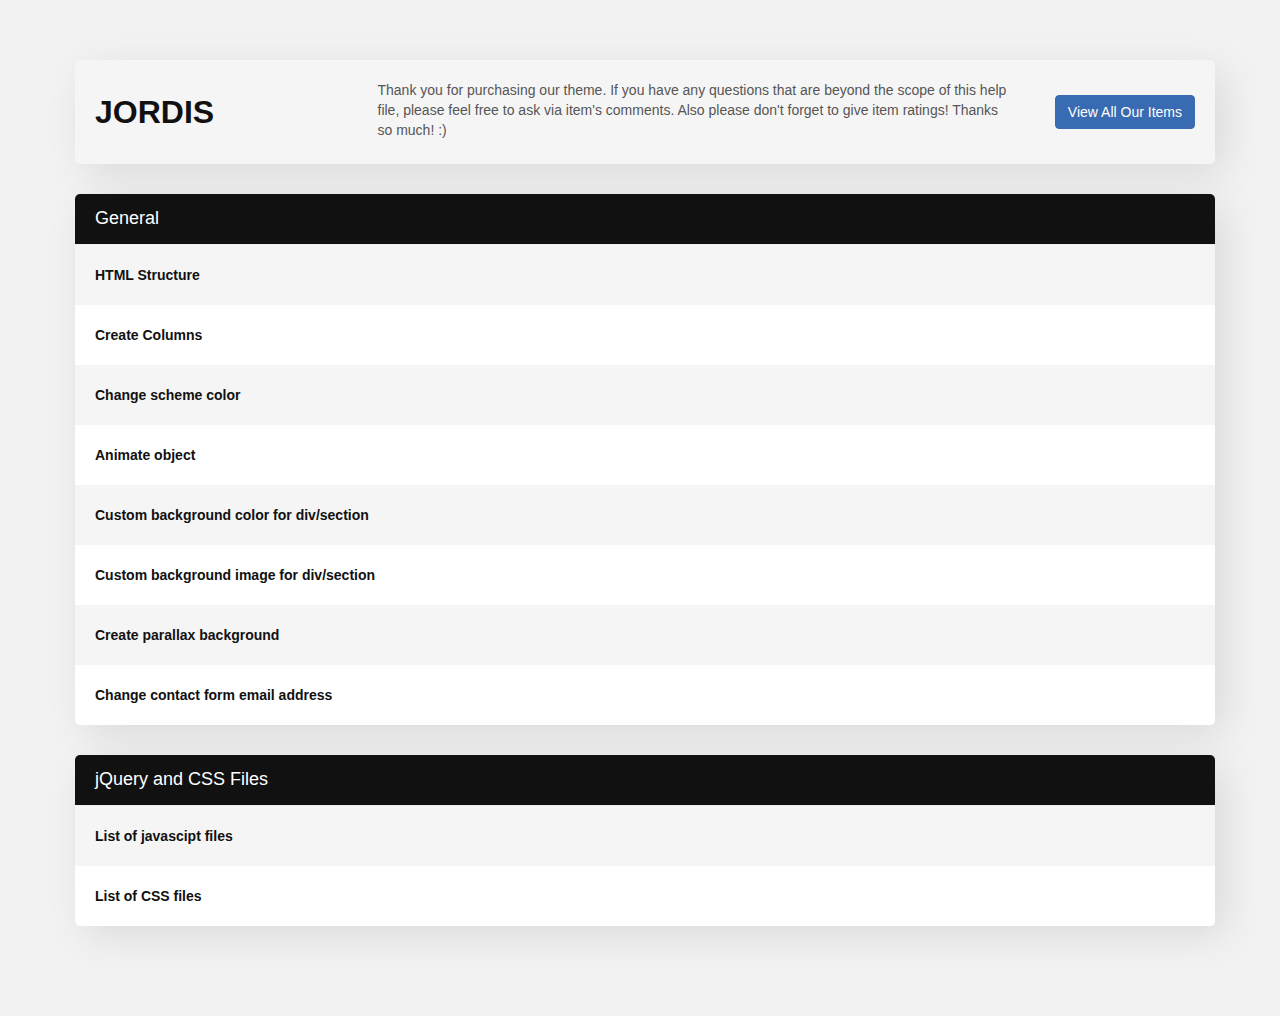
<file: HELP/index.html>
<!DOCTYPE html PUBLIC "-//W3C//DTD XHTML 1.0 Transitional//EN" "http://www.w3.org/TR/xhtml1/DTD/xhtml1-transitional.dtd">
<html xmlns="http://www.w3.org/1999/xhtml">
<head>
<meta http-equiv="Content-Type" content="text/html; charset=utf-8" />
<title>Jordis Documentation</title>

<link rel="stylesheet" href="css/bootstrap.css" type="text/css" media="screen">
<link rel="stylesheet" href="css/style.css" type="text/css" media="screen">

</head>

<body>

<div class="container">

<section class="bg-color">
        	<div class="row">
            	<div class="col-md-3">
            	  <h1 class="title">Jordis</h1>
           	  </div>
                <div class="col-md-7">Thank you for purchasing our theme. If you have any questions that are beyond the scope of this help file, please feel free to ask via item's comments. Also please don't forget to give item ratings! Thanks so much! :)
</div>
                <div class="col-md-2 text-right"><a class="btn btn-primary mt15" href="http://themeforest.net/user/designesia/portfolio">View All Our Items</a></div>
            </div>
    </section>
    
    <section>
		<h2>General</h2>
		
    	<div class="expand">
			<div class="title">HTML Structure</div>
			<div class="content">This template using Bootstrap framework. Each page is separated by section <strong>&lt;section&gt;</strong>...<strong>&lt;/section&gt;</strong>.
            
            <pre>... header area ...

&#x3C;div id=&#x22;content&#x22;&#x3E;
    &#x3C;section id=&#x22;section-main&#x22;&#x3E;
&#x9;content here...
    &#x3C;/section&#x3E;

    &#x3C;section id=&#x22;section-about&#x22;&#x3E;
        content here...
    &#x3C;/section&#x3E;

    &#x3C;section id=&#x22;section-services&#x22;&#x3E;
        content here...
    &#x3C;/section&#x3E;
&#x3C;/div&#x3E;

... footer area ...
        </pre>
            
            <p>Note: You can rename or delete all sections except 'section-main' because it used for the main function.</p>
            </div>
		</div>
		
		<div class="expand">
			<div class="title">Create Columns</div>
			<div class="content">
            <p>For a simple two column layout, create a <strong>.row</strong> and add the appropriate number of <strong>.col-md-*</strong> columns. As this is a 12-column grid, each <strong>.col-md-*</strong> spans a number of those 12 columns, and should always add up to 12 for each row (or the number of columns in the parent).</p>
			
			<p>Please read more for Bootstrap grid system here: <a href="https://getbootstrap.com/docs/4.5/layout/grid/">https://getbootstrap.com/docs/4.5/layout/grid/</a></p>
			
      <pre>&lt;div class=&quot;<strong>row</strong>&quot;&gt;<br>     &lt;div class=&quot;<strong>col-md-6</strong>&quot;&gt; this is 1/2 columns &lt;/div&gt;<br>     &lt;div class=&quot;<strong>col-md-6</strong>&quot;&gt; this is 1/2 columns &lt;/div&gt;<br>&lt;/div&gt;

&lt;div class=&quot;<strong>row</strong>&quot;&gt;<br>     &lt;div class=&quot;<strong>col-md-4</strong>&quot;&gt; this is 1/3 columns &lt;/div&gt;<br>     &lt;div class=&quot;<strong>col-md-8</strong>&quot;&gt; this is 2/3 columns &lt;/div&gt;<br>&lt;/div&gt;

&lt;div class=&quot;<strong>row</strong>&quot;&gt;<br>     &lt;div class=&quot;<strong>col-md-3</strong>&quot;&gt; this is 1/4 columns &lt;/div&gt;<br>     &lt;div class=&quot;<strong>col-md-9</strong>&quot;&gt; this is 3/4 columns &lt;/div&gt;<br>&lt;/div&gt;</pre>

			</div>
		</div>
		
		<div class="expand">
			<div class="title">Change scheme color</div>
			<div class="content">
			  <p>For each template page, look at line 30 below</p>
			  <pre>&lt;link id=&quot;colors&quot; href=&quot;css/colors/scheme-01.css&quot; rel=&quot;stylesheet&quot; type=&quot;text/css&quot;&gt;</pre>
			  <p>Then replace scheme-01.css with another value. You can choose one of below: scheme-01.css, scheme-02.css, scheme-03.css, scheme-04.css.</p>
			  <p>All premade color on this template can be found inside folder css/colors/.</p>
			</div>
		</div>
		
		<div class="expand">
			<div class="title">Animate object</div>
			<div class="content"><p>Select an object that you want to animate. As example you want create animate for H1 element. You can see below:        </p>
        <pre>&lt;h1 class=<strong>&quot;wow fadeIn&quot;</strong> data-wow-delay=<strong>&quot;.2s&quot; data-wow-duration=&quot;.5s&quot;</strong>&gt;Animate Text&lt;/h1&gt;
</pre>
        <ul>
          <li>You must add class name &quot;<strong>wow</strong>&quot; for object that you want to animate.
          </li>
          <li><strong>fadeIn</strong>: sample type of animation. You can see all animation available from: <a href="http://daneden.github.io/animate.css/">http://daneden.github.io/animate.css/</a></li>
          <li><strong>data-wow-delay</strong>: determine when animation will start (on second)</li>
		  <li><strong>data-wow-duration</strong>: determine duration of animation (on second)</li>
        </ul>
			</div>
		</div>
		
		<div class="expand">
			<div class="title">Custom background color for div/section</div>
			<div class="content">
            	
				<p>To make custom background color without touching css file, you can use code <strong>data-bgcolor=&quot;#hex-color&quot;</strong>            within your div/section tag. See sample below:</p>
				<pre>&lt;section <strong>data-bgcolor</strong>=&quot;#333333&quot;&gt;<br>     my section content...<br>&lt;/section&gt;</pre>
				
			</div>
		</div>
		
		<div class="expand">
			<div class="title">Custom background image for div/section</div>
			<div class="content">
            	
				<p>To make custom background image without touching css file, you can use code <strong>data-bgimage=&quot;url(your-image-url)&quot; </strong>            within your div/section tag. See sample below:</p>
				<pre>&lt;section <strong>data-bgimage</strong>=&quot;<strong>url(images/background/bg-1.jpg)</strong>&quot;&gt;<br>     my section content...<br>&lt;/section&gt;        </pre>
				
			</div>
		</div>
		
		<div class="expand">
			<div class="title">Create parallax background</div>
			<div class="content">
            	
				<p>First create custom background for your section/div, you can use code <strong>data-bgimage=&quot;url(your-image-url)&quot; </strong>            within your div/section tag. See sample below:</p>
				<pre>&lt;section <strong>data-bgimage</strong>=&quot;<strong>url(images/background/bg-1.jpg)</strong>&quot;&gt;<br>     my section content...<br>&lt;/section&gt;        </pre>
				
				<p>Add attribute data-stellar-background-ratio for images speed.</p>
				<pre>&lt;section data-bgimage=&quot;url(images/background/bg-1.jpg)&quot; data-stellar-background-ratio=&quot;.2&quot;&gt; my section content... &lt;/section&gt;</pre>
			</div>
		</div>
		
        <div class="expand">
			<div class="title">Change contact form email address </div>
			<div class="content">Open &gt; <strong>email.php</strong>. Change<strong> $to</strong> value with your email.</div>
		</div>
        
	</section>
    
	    
	<section>
		<h2>jQuery and CSS Files</h2>
		
    	<div class="expand">
			<div class="title">List of javascipt files</div>
			<div class="content">
				<ul>
				  <li><strong>jquery.min.js</strong> - http://docs.jquery.com/Downloading_jQuery</li>
					<li><strong>bootstrap.min.js</strong> - bootstrap js file</li>
					<li><strong>designesia.js</strong> - custom js file</li>
					<li><strong>jquery.isotope.min.js</strong> - used in gallery page</li>
					<li><strong>jquery.magnific-popup.min.js</strong> - used to open popup image</li>
					<li><strong>easing.js</strong> - http://archive.plugins.jquery.com/project/Easing</li>
					<li><strong>jquery.ui.totop.js</strong> - used to scroll to top</li>
					<li><strong>validation.js</strong> - used for contact form validation</li>
			  </ul>
			</div>
		</div>
		
		<div class="expand">
			<div class="title">List of CSS files</div>
			<div class="content">
            	<ul>
                	<li><strong>animate.css</strong> - used to make animation </li>
                	<li><strong>bg.css</strong> - used to set background for all section and subheader</li>
                    <li><strong>bootstrap.css</strong> - main css framework for this theme</li>
                    <li><strong>color.css</strong> - used to load color for template</li>
                    <li><strong>magnific-popup.css</strong> - for maginfic popup jquery</li>
                    <li><strong>owl.carousel.css, owl.theme.css, owl.transitions.css</strong> - for owl carousel jquery</li>
                    <li><strong>plugin.css</strong> - overwrite default plugin css</li>
                    <li><strong>rev-settings.css</strong> - custom css for Revolution Slider</li>
                    <li><strong>style.css</strong> - main css file for this template</li>
                </ul>
            </div>
		</div>
		
	</section>

</div>
	
</body>

    <script src="js/jquery.min.js"></script>
    <script src="js/easing.js"></script>
    <script src="js/custom.js"></script>

</html>
</file>
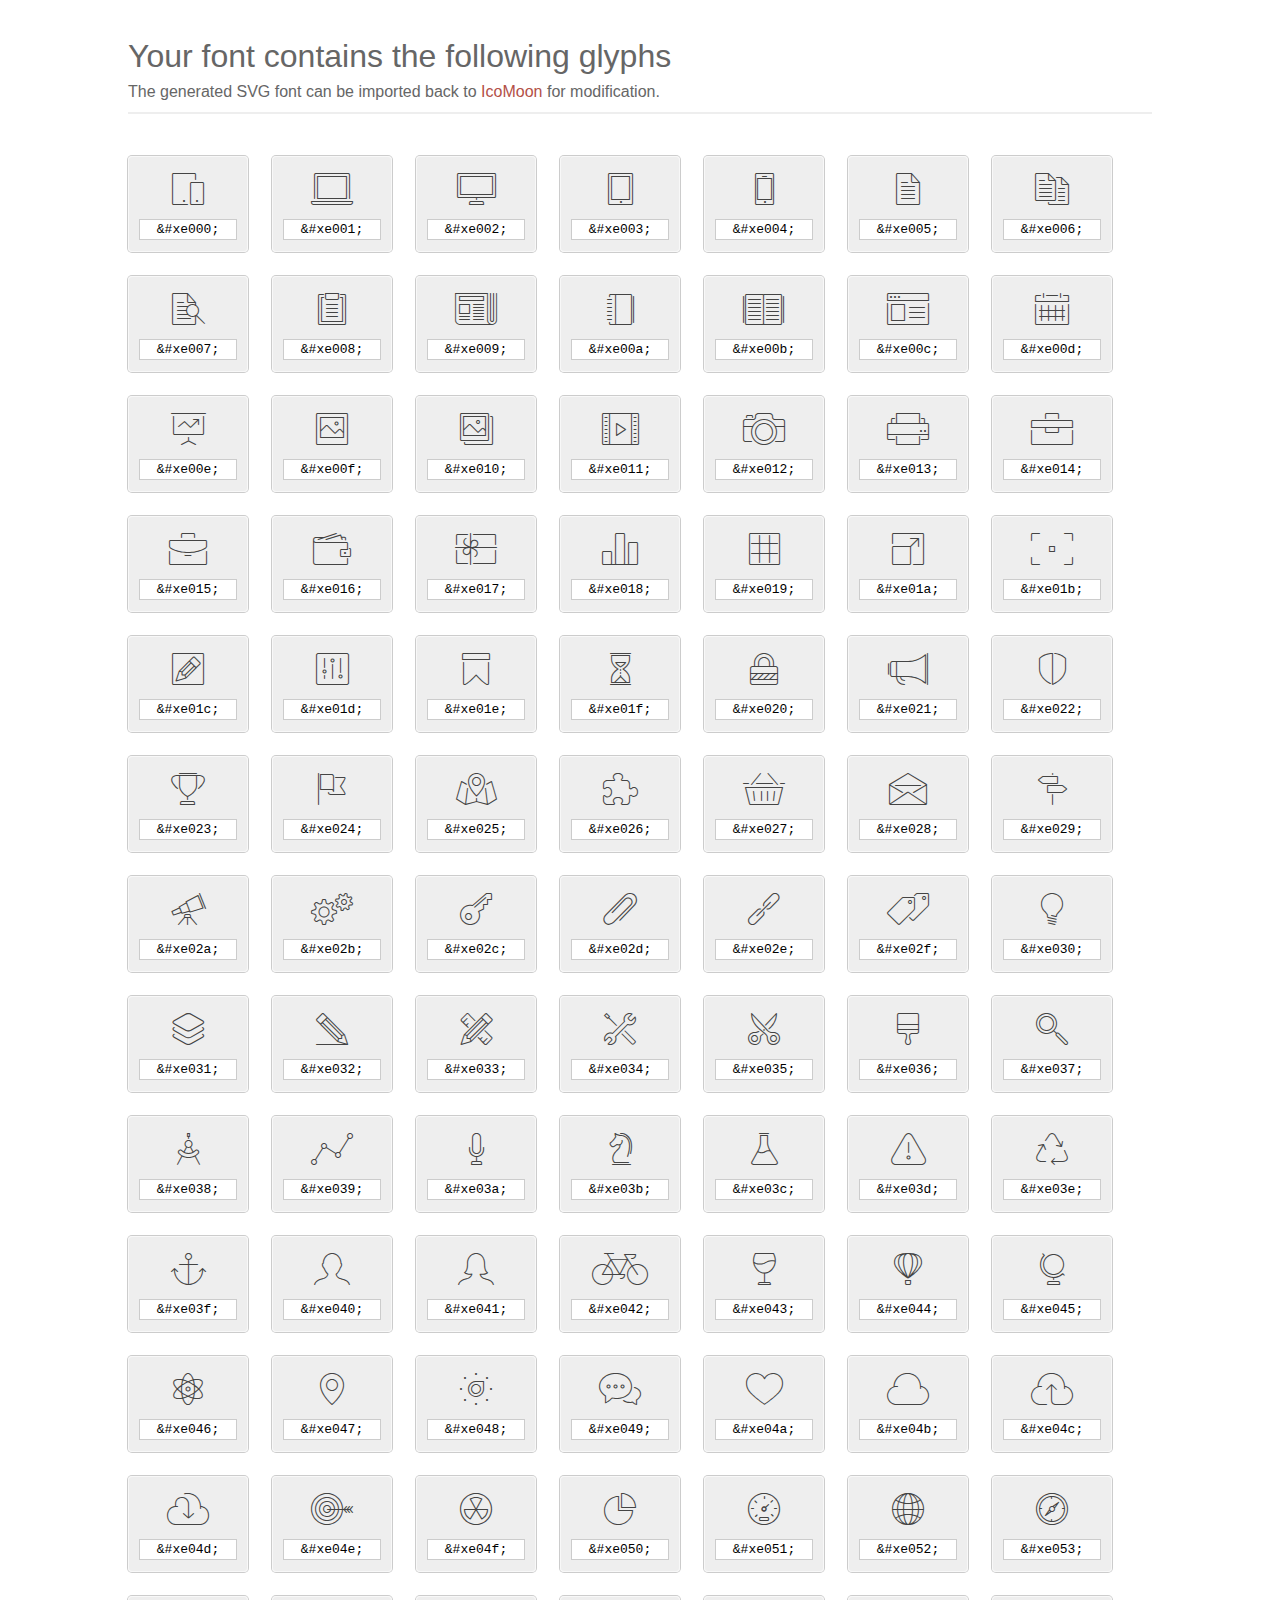
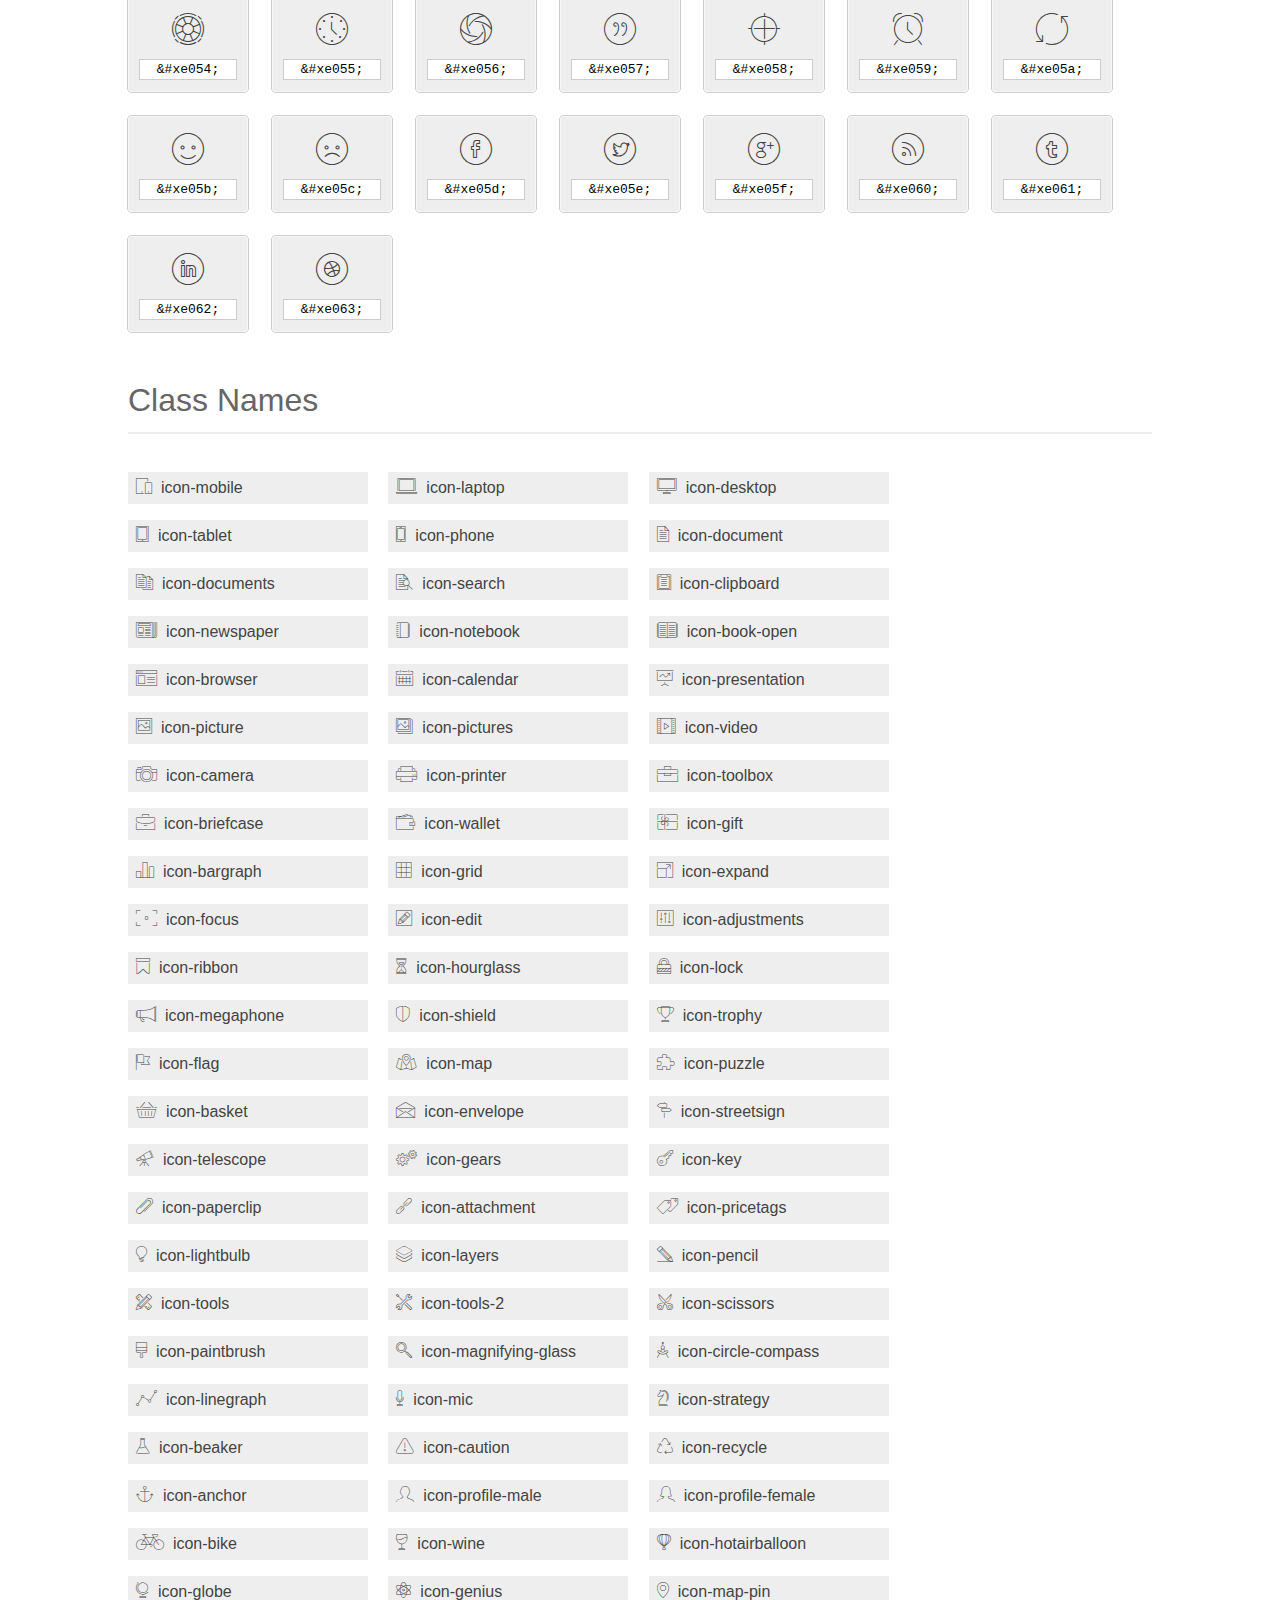
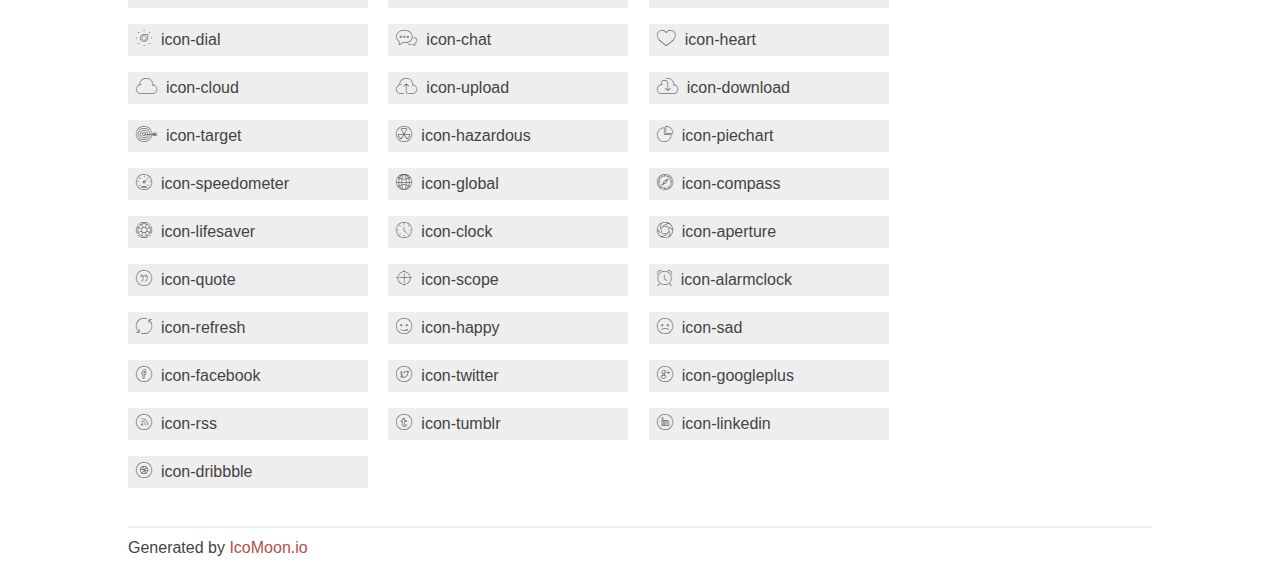
<file: fonts/et-line-font/index.html>
<!doctype html>
<html>
<head>
<title>Your Font/Glyphs</title>
<link rel="stylesheet" href="style.css" />
<!--[if lte IE 7]><script src="lte-ie7.js"></script><![endif]-->
<style>
	section, header, footer {display: block;}
	body {
		font-family: sans-serif;
		color: #444;
		line-height: 1.5;
		font-size: 1em;
	}
	* {
		-moz-box-sizing: border-box;
		-webkit-box-sizing: border-box;
		box-sizing: border-box;
		margin: 0;
		padding: 0;
	}
	.glyph {
		font-size: 16px;
		float: left;
		text-align: center;
		background: #eee;
		padding: .75em;
		margin: .75em 1.5em .75em 0;
		width: 7.5em;
		border-radius: .25em;
		box-shadow: inset 0 0 0 1px #f8f8f8, 0 0 0 1px #CCC;
	}
	.glyph input {
		font-family: consolas, monospace;
		font-size: 13px;
		width: 100%;
		text-align: center;
		border: 0;
		box-shadow: 0 0 0 1px #ccc;
		padding: .125em;
	}
	.w-main {
		width: 80%;
	}
	.centered {
		margin-left: auto;
		margin-right: auto;
	}
	.fs1 {
		font-size: 2em;
	}
	header {
		margin: 2em 0;
		padding-bottom: .5em;
		color: #666;
		box-shadow: 0 2px #eee;
	}
	header h1 {
		font-size: 2em;
		font-weight: normal;
	}
	.clearfix:before, .clearfix:after { content: ""; display: table; }
	.clearfix:after, .clear { clear: both; }
	footer {
		margin-top: 2em;
		padding: .5em 0;
		box-shadow: 0 -2px #eee;
	}
	a, a:visited {
		color: #B35047;
		text-decoration: none;
	}
	a:hover, a:focus {color: #000;}
	.box1 {
		font-size: 16px;
		display: inline-block;
		width: 15em;
		padding: .25em .5em;
		background: #eee;
		margin: .5em 1em .5em 0;
	}
</style>
</head>
<body>
	<div class="w-main centered">
	<section class="mtm clearfix" id="glyphs">
	<header>
		<h1>Your font contains the following glyphs</h1>
		<p>The generated SVG font can be imported back to <a href="http://icomoon.io/app">IcoMoon</a> for modification.</p>
	</header>
	<div class="glyph">
		<div class="fs1" aria-hidden="true" data-icon="&#xe000;"></div>
		<input type="text" readonly="readonly" value="&amp;#xe000;" />
	</div>
	<div class="glyph">
		<div class="fs1" aria-hidden="true" data-icon="&#xe001;"></div>
		<input type="text" readonly="readonly" value="&amp;#xe001;" />
	</div>
	<div class="glyph">
		<div class="fs1" aria-hidden="true" data-icon="&#xe002;"></div>
		<input type="text" readonly="readonly" value="&amp;#xe002;" />
	</div>
	<div class="glyph">
		<div class="fs1" aria-hidden="true" data-icon="&#xe003;"></div>
		<input type="text" readonly="readonly" value="&amp;#xe003;" />
	</div>
	<div class="glyph">
		<div class="fs1" aria-hidden="true" data-icon="&#xe004;"></div>
		<input type="text" readonly="readonly" value="&amp;#xe004;" />
	</div>
	<div class="glyph">
		<div class="fs1" aria-hidden="true" data-icon="&#xe005;"></div>
		<input type="text" readonly="readonly" value="&amp;#xe005;" />
	</div>
	<div class="glyph">
		<div class="fs1" aria-hidden="true" data-icon="&#xe006;"></div>
		<input type="text" readonly="readonly" value="&amp;#xe006;" />
	</div>
	<div class="glyph">
		<div class="fs1" aria-hidden="true" data-icon="&#xe007;"></div>
		<input type="text" readonly="readonly" value="&amp;#xe007;" />
	</div>
	<div class="glyph">
		<div class="fs1" aria-hidden="true" data-icon="&#xe008;"></div>
		<input type="text" readonly="readonly" value="&amp;#xe008;" />
	</div>
	<div class="glyph">
		<div class="fs1" aria-hidden="true" data-icon="&#xe009;"></div>
		<input type="text" readonly="readonly" value="&amp;#xe009;" />
	</div>
	<div class="glyph">
		<div class="fs1" aria-hidden="true" data-icon="&#xe00a;"></div>
		<input type="text" readonly="readonly" value="&amp;#xe00a;" />
	</div>
	<div class="glyph">
		<div class="fs1" aria-hidden="true" data-icon="&#xe00b;"></div>
		<input type="text" readonly="readonly" value="&amp;#xe00b;" />
	</div>
	<div class="glyph">
		<div class="fs1" aria-hidden="true" data-icon="&#xe00c;"></div>
		<input type="text" readonly="readonly" value="&amp;#xe00c;" />
	</div>
	<div class="glyph">
		<div class="fs1" aria-hidden="true" data-icon="&#xe00d;"></div>
		<input type="text" readonly="readonly" value="&amp;#xe00d;" />
	</div>
	<div class="glyph">
		<div class="fs1" aria-hidden="true" data-icon="&#xe00e;"></div>
		<input type="text" readonly="readonly" value="&amp;#xe00e;" />
	</div>
	<div class="glyph">
		<div class="fs1" aria-hidden="true" data-icon="&#xe00f;"></div>
		<input type="text" readonly="readonly" value="&amp;#xe00f;" />
	</div>
	<div class="glyph">
		<div class="fs1" aria-hidden="true" data-icon="&#xe010;"></div>
		<input type="text" readonly="readonly" value="&amp;#xe010;" />
	</div>
	<div class="glyph">
		<div class="fs1" aria-hidden="true" data-icon="&#xe011;"></div>
		<input type="text" readonly="readonly" value="&amp;#xe011;" />
	</div>
	<div class="glyph">
		<div class="fs1" aria-hidden="true" data-icon="&#xe012;"></div>
		<input type="text" readonly="readonly" value="&amp;#xe012;" />
	</div>
	<div class="glyph">
		<div class="fs1" aria-hidden="true" data-icon="&#xe013;"></div>
		<input type="text" readonly="readonly" value="&amp;#xe013;" />
	</div>
	<div class="glyph">
		<div class="fs1" aria-hidden="true" data-icon="&#xe014;"></div>
		<input type="text" readonly="readonly" value="&amp;#xe014;" />
	</div>
	<div class="glyph">
		<div class="fs1" aria-hidden="true" data-icon="&#xe015;"></div>
		<input type="text" readonly="readonly" value="&amp;#xe015;" />
	</div>
	<div class="glyph">
		<div class="fs1" aria-hidden="true" data-icon="&#xe016;"></div>
		<input type="text" readonly="readonly" value="&amp;#xe016;" />
	</div>
	<div class="glyph">
		<div class="fs1" aria-hidden="true" data-icon="&#xe017;"></div>
		<input type="text" readonly="readonly" value="&amp;#xe017;" />
	</div>
	<div class="glyph">
		<div class="fs1" aria-hidden="true" data-icon="&#xe018;"></div>
		<input type="text" readonly="readonly" value="&amp;#xe018;" />
	</div>
	<div class="glyph">
		<div class="fs1" aria-hidden="true" data-icon="&#xe019;"></div>
		<input type="text" readonly="readonly" value="&amp;#xe019;" />
	</div>
	<div class="glyph">
		<div class="fs1" aria-hidden="true" data-icon="&#xe01a;"></div>
		<input type="text" readonly="readonly" value="&amp;#xe01a;" />
	</div>
	<div class="glyph">
		<div class="fs1" aria-hidden="true" data-icon="&#xe01b;"></div>
		<input type="text" readonly="readonly" value="&amp;#xe01b;" />
	</div>
	<div class="glyph">
		<div class="fs1" aria-hidden="true" data-icon="&#xe01c;"></div>
		<input type="text" readonly="readonly" value="&amp;#xe01c;" />
	</div>
	<div class="glyph">
		<div class="fs1" aria-hidden="true" data-icon="&#xe01d;"></div>
		<input type="text" readonly="readonly" value="&amp;#xe01d;" />
	</div>
	<div class="glyph">
		<div class="fs1" aria-hidden="true" data-icon="&#xe01e;"></div>
		<input type="text" readonly="readonly" value="&amp;#xe01e;" />
	</div>
	<div class="glyph">
		<div class="fs1" aria-hidden="true" data-icon="&#xe01f;"></div>
		<input type="text" readonly="readonly" value="&amp;#xe01f;" />
	</div>
	<div class="glyph">
		<div class="fs1" aria-hidden="true" data-icon="&#xe020;"></div>
		<input type="text" readonly="readonly" value="&amp;#xe020;" />
	</div>
	<div class="glyph">
		<div class="fs1" aria-hidden="true" data-icon="&#xe021;"></div>
		<input type="text" readonly="readonly" value="&amp;#xe021;" />
	</div>
	<div class="glyph">
		<div class="fs1" aria-hidden="true" data-icon="&#xe022;"></div>
		<input type="text" readonly="readonly" value="&amp;#xe022;" />
	</div>
	<div class="glyph">
		<div class="fs1" aria-hidden="true" data-icon="&#xe023;"></div>
		<input type="text" readonly="readonly" value="&amp;#xe023;" />
	</div>
	<div class="glyph">
		<div class="fs1" aria-hidden="true" data-icon="&#xe024;"></div>
		<input type="text" readonly="readonly" value="&amp;#xe024;" />
	</div>
	<div class="glyph">
		<div class="fs1" aria-hidden="true" data-icon="&#xe025;"></div>
		<input type="text" readonly="readonly" value="&amp;#xe025;" />
	</div>
	<div class="glyph">
		<div class="fs1" aria-hidden="true" data-icon="&#xe026;"></div>
		<input type="text" readonly="readonly" value="&amp;#xe026;" />
	</div>
	<div class="glyph">
		<div class="fs1" aria-hidden="true" data-icon="&#xe027;"></div>
		<input type="text" readonly="readonly" value="&amp;#xe027;" />
	</div>
	<div class="glyph">
		<div class="fs1" aria-hidden="true" data-icon="&#xe028;"></div>
		<input type="text" readonly="readonly" value="&amp;#xe028;" />
	</div>
	<div class="glyph">
		<div class="fs1" aria-hidden="true" data-icon="&#xe029;"></div>
		<input type="text" readonly="readonly" value="&amp;#xe029;" />
	</div>
	<div class="glyph">
		<div class="fs1" aria-hidden="true" data-icon="&#xe02a;"></div>
		<input type="text" readonly="readonly" value="&amp;#xe02a;" />
	</div>
	<div class="glyph">
		<div class="fs1" aria-hidden="true" data-icon="&#xe02b;"></div>
		<input type="text" readonly="readonly" value="&amp;#xe02b;" />
	</div>
	<div class="glyph">
		<div class="fs1" aria-hidden="true" data-icon="&#xe02c;"></div>
		<input type="text" readonly="readonly" value="&amp;#xe02c;" />
	</div>
	<div class="glyph">
		<div class="fs1" aria-hidden="true" data-icon="&#xe02d;"></div>
		<input type="text" readonly="readonly" value="&amp;#xe02d;" />
	</div>
	<div class="glyph">
		<div class="fs1" aria-hidden="true" data-icon="&#xe02e;"></div>
		<input type="text" readonly="readonly" value="&amp;#xe02e;" />
	</div>
	<div class="glyph">
		<div class="fs1" aria-hidden="true" data-icon="&#xe02f;"></div>
		<input type="text" readonly="readonly" value="&amp;#xe02f;" />
	</div>
	<div class="glyph">
		<div class="fs1" aria-hidden="true" data-icon="&#xe030;"></div>
		<input type="text" readonly="readonly" value="&amp;#xe030;" />
	</div>
	<div class="glyph">
		<div class="fs1" aria-hidden="true" data-icon="&#xe031;"></div>
		<input type="text" readonly="readonly" value="&amp;#xe031;" />
	</div>
	<div class="glyph">
		<div class="fs1" aria-hidden="true" data-icon="&#xe032;"></div>
		<input type="text" readonly="readonly" value="&amp;#xe032;" />
	</div>
	<div class="glyph">
		<div class="fs1" aria-hidden="true" data-icon="&#xe033;"></div>
		<input type="text" readonly="readonly" value="&amp;#xe033;" />
	</div>
	<div class="glyph">
		<div class="fs1" aria-hidden="true" data-icon="&#xe034;"></div>
		<input type="text" readonly="readonly" value="&amp;#xe034;" />
	</div>
	<div class="glyph">
		<div class="fs1" aria-hidden="true" data-icon="&#xe035;"></div>
		<input type="text" readonly="readonly" value="&amp;#xe035;" />
	</div>
	<div class="glyph">
		<div class="fs1" aria-hidden="true" data-icon="&#xe036;"></div>
		<input type="text" readonly="readonly" value="&amp;#xe036;" />
	</div>
	<div class="glyph">
		<div class="fs1" aria-hidden="true" data-icon="&#xe037;"></div>
		<input type="text" readonly="readonly" value="&amp;#xe037;" />
	</div>
	<div class="glyph">
		<div class="fs1" aria-hidden="true" data-icon="&#xe038;"></div>
		<input type="text" readonly="readonly" value="&amp;#xe038;" />
	</div>
	<div class="glyph">
		<div class="fs1" aria-hidden="true" data-icon="&#xe039;"></div>
		<input type="text" readonly="readonly" value="&amp;#xe039;" />
	</div>
	<div class="glyph">
		<div class="fs1" aria-hidden="true" data-icon="&#xe03a;"></div>
		<input type="text" readonly="readonly" value="&amp;#xe03a;" />
	</div>
	<div class="glyph">
		<div class="fs1" aria-hidden="true" data-icon="&#xe03b;"></div>
		<input type="text" readonly="readonly" value="&amp;#xe03b;" />
	</div>
	<div class="glyph">
		<div class="fs1" aria-hidden="true" data-icon="&#xe03c;"></div>
		<input type="text" readonly="readonly" value="&amp;#xe03c;" />
	</div>
	<div class="glyph">
		<div class="fs1" aria-hidden="true" data-icon="&#xe03d;"></div>
		<input type="text" readonly="readonly" value="&amp;#xe03d;" />
	</div>
	<div class="glyph">
		<div class="fs1" aria-hidden="true" data-icon="&#xe03e;"></div>
		<input type="text" readonly="readonly" value="&amp;#xe03e;" />
	</div>
	<div class="glyph">
		<div class="fs1" aria-hidden="true" data-icon="&#xe03f;"></div>
		<input type="text" readonly="readonly" value="&amp;#xe03f;" />
	</div>
	<div class="glyph">
		<div class="fs1" aria-hidden="true" data-icon="&#xe040;"></div>
		<input type="text" readonly="readonly" value="&amp;#xe040;" />
	</div>
	<div class="glyph">
		<div class="fs1" aria-hidden="true" data-icon="&#xe041;"></div>
		<input type="text" readonly="readonly" value="&amp;#xe041;" />
	</div>
	<div class="glyph">
		<div class="fs1" aria-hidden="true" data-icon="&#xe042;"></div>
		<input type="text" readonly="readonly" value="&amp;#xe042;" />
	</div>
	<div class="glyph">
		<div class="fs1" aria-hidden="true" data-icon="&#xe043;"></div>
		<input type="text" readonly="readonly" value="&amp;#xe043;" />
	</div>
	<div class="glyph">
		<div class="fs1" aria-hidden="true" data-icon="&#xe044;"></div>
		<input type="text" readonly="readonly" value="&amp;#xe044;" />
	</div>
	<div class="glyph">
		<div class="fs1" aria-hidden="true" data-icon="&#xe045;"></div>
		<input type="text" readonly="readonly" value="&amp;#xe045;" />
	</div>
	<div class="glyph">
		<div class="fs1" aria-hidden="true" data-icon="&#xe046;"></div>
		<input type="text" readonly="readonly" value="&amp;#xe046;" />
	</div>
	<div class="glyph">
		<div class="fs1" aria-hidden="true" data-icon="&#xe047;"></div>
		<input type="text" readonly="readonly" value="&amp;#xe047;" />
	</div>
	<div class="glyph">
		<div class="fs1" aria-hidden="true" data-icon="&#xe048;"></div>
		<input type="text" readonly="readonly" value="&amp;#xe048;" />
	</div>
	<div class="glyph">
		<div class="fs1" aria-hidden="true" data-icon="&#xe049;"></div>
		<input type="text" readonly="readonly" value="&amp;#xe049;" />
	</div>
	<div class="glyph">
		<div class="fs1" aria-hidden="true" data-icon="&#xe04a;"></div>
		<input type="text" readonly="readonly" value="&amp;#xe04a;" />
	</div>
	<div class="glyph">
		<div class="fs1" aria-hidden="true" data-icon="&#xe04b;"></div>
		<input type="text" readonly="readonly" value="&amp;#xe04b;" />
	</div>
	<div class="glyph">
		<div class="fs1" aria-hidden="true" data-icon="&#xe04c;"></div>
		<input type="text" readonly="readonly" value="&amp;#xe04c;" />
	</div>
	<div class="glyph">
		<div class="fs1" aria-hidden="true" data-icon="&#xe04d;"></div>
		<input type="text" readonly="readonly" value="&amp;#xe04d;" />
	</div>
	<div class="glyph">
		<div class="fs1" aria-hidden="true" data-icon="&#xe04e;"></div>
		<input type="text" readonly="readonly" value="&amp;#xe04e;" />
	</div>
	<div class="glyph">
		<div class="fs1" aria-hidden="true" data-icon="&#xe04f;"></div>
		<input type="text" readonly="readonly" value="&amp;#xe04f;" />
	</div>
	<div class="glyph">
		<div class="fs1" aria-hidden="true" data-icon="&#xe050;"></div>
		<input type="text" readonly="readonly" value="&amp;#xe050;" />
	</div>
	<div class="glyph">
		<div class="fs1" aria-hidden="true" data-icon="&#xe051;"></div>
		<input type="text" readonly="readonly" value="&amp;#xe051;" />
	</div>
	<div class="glyph">
		<div class="fs1" aria-hidden="true" data-icon="&#xe052;"></div>
		<input type="text" readonly="readonly" value="&amp;#xe052;" />
	</div>
	<div class="glyph">
		<div class="fs1" aria-hidden="true" data-icon="&#xe053;"></div>
		<input type="text" readonly="readonly" value="&amp;#xe053;" />
	</div>
	<div class="glyph">
		<div class="fs1" aria-hidden="true" data-icon="&#xe054;"></div>
		<input type="text" readonly="readonly" value="&amp;#xe054;" />
	</div>
	<div class="glyph">
		<div class="fs1" aria-hidden="true" data-icon="&#xe055;"></div>
		<input type="text" readonly="readonly" value="&amp;#xe055;" />
	</div>
	<div class="glyph">
		<div class="fs1" aria-hidden="true" data-icon="&#xe056;"></div>
		<input type="text" readonly="readonly" value="&amp;#xe056;" />
	</div>
	<div class="glyph">
		<div class="fs1" aria-hidden="true" data-icon="&#xe057;"></div>
		<input type="text" readonly="readonly" value="&amp;#xe057;" />
	</div>
	<div class="glyph">
		<div class="fs1" aria-hidden="true" data-icon="&#xe058;"></div>
		<input type="text" readonly="readonly" value="&amp;#xe058;" />
	</div>
	<div class="glyph">
		<div class="fs1" aria-hidden="true" data-icon="&#xe059;"></div>
		<input type="text" readonly="readonly" value="&amp;#xe059;" />
	</div>
	<div class="glyph">
		<div class="fs1" aria-hidden="true" data-icon="&#xe05a;"></div>
		<input type="text" readonly="readonly" value="&amp;#xe05a;" />
	</div>
	<div class="glyph">
		<div class="fs1" aria-hidden="true" data-icon="&#xe05b;"></div>
		<input type="text" readonly="readonly" value="&amp;#xe05b;" />
	</div>
	<div class="glyph">
		<div class="fs1" aria-hidden="true" data-icon="&#xe05c;"></div>
		<input type="text" readonly="readonly" value="&amp;#xe05c;" />
	</div>
	<div class="glyph">
		<div class="fs1" aria-hidden="true" data-icon="&#xe05d;"></div>
		<input type="text" readonly="readonly" value="&amp;#xe05d;" />
	</div>
	<div class="glyph">
		<div class="fs1" aria-hidden="true" data-icon="&#xe05e;"></div>
		<input type="text" readonly="readonly" value="&amp;#xe05e;" />
	</div>
	<div class="glyph">
		<div class="fs1" aria-hidden="true" data-icon="&#xe05f;"></div>
		<input type="text" readonly="readonly" value="&amp;#xe05f;" />
	</div>
	<div class="glyph">
		<div class="fs1" aria-hidden="true" data-icon="&#xe060;"></div>
		<input type="text" readonly="readonly" value="&amp;#xe060;" />
	</div>
	<div class="glyph">
		<div class="fs1" aria-hidden="true" data-icon="&#xe061;"></div>
		<input type="text" readonly="readonly" value="&amp;#xe061;" />
	</div>
	<div class="glyph">
		<div class="fs1" aria-hidden="true" data-icon="&#xe062;"></div>
		<input type="text" readonly="readonly" value="&amp;#xe062;" />
	</div>
	<div class="glyph">
		<div class="fs1" aria-hidden="true" data-icon="&#xe063;"></div>
		<input type="text" readonly="readonly" value="&amp;#xe063;" />
	</div>
	</section>
	<div class="clear"></div>
	<section class="mtm clearfix" id="glyphs">
	<header>
		<h1>Class Names</h1>
	</header>
	<span class="box1">
		<span aria-hidden="true" class="icon-mobile"></span>
		&nbsp;icon-mobile
	</span>
	<span class="box1">
		<span aria-hidden="true" class="icon-laptop"></span>
		&nbsp;icon-laptop
	</span>
	<span class="box1">
		<span aria-hidden="true" class="icon-desktop"></span>
		&nbsp;icon-desktop
	</span>
	<span class="box1">
		<span aria-hidden="true" class="icon-tablet"></span>
		&nbsp;icon-tablet
	</span>
	<span class="box1">
		<span aria-hidden="true" class="icon-phone"></span>
		&nbsp;icon-phone
	</span>
	<span class="box1">
		<span aria-hidden="true" class="icon-document"></span>
		&nbsp;icon-document
	</span>
	<span class="box1">
		<span aria-hidden="true" class="icon-documents"></span>
		&nbsp;icon-documents
	</span>
	<span class="box1">
		<span aria-hidden="true" class="icon-search"></span>
		&nbsp;icon-search
	</span>
	<span class="box1">
		<span aria-hidden="true" class="icon-clipboard"></span>
		&nbsp;icon-clipboard
	</span>
	<span class="box1">
		<span aria-hidden="true" class="icon-newspaper"></span>
		&nbsp;icon-newspaper
	</span>
	<span class="box1">
		<span aria-hidden="true" class="icon-notebook"></span>
		&nbsp;icon-notebook
	</span>
	<span class="box1">
		<span aria-hidden="true" class="icon-book-open"></span>
		&nbsp;icon-book-open
	</span>
	<span class="box1">
		<span aria-hidden="true" class="icon-browser"></span>
		&nbsp;icon-browser
	</span>
	<span class="box1">
		<span aria-hidden="true" class="icon-calendar"></span>
		&nbsp;icon-calendar
	</span>
	<span class="box1">
		<span aria-hidden="true" class="icon-presentation"></span>
		&nbsp;icon-presentation
	</span>
	<span class="box1">
		<span aria-hidden="true" class="icon-picture"></span>
		&nbsp;icon-picture
	</span>
	<span class="box1">
		<span aria-hidden="true" class="icon-pictures"></span>
		&nbsp;icon-pictures
	</span>
	<span class="box1">
		<span aria-hidden="true" class="icon-video"></span>
		&nbsp;icon-video
	</span>
	<span class="box1">
		<span aria-hidden="true" class="icon-camera"></span>
		&nbsp;icon-camera
	</span>
	<span class="box1">
		<span aria-hidden="true" class="icon-printer"></span>
		&nbsp;icon-printer
	</span>
	<span class="box1">
		<span aria-hidden="true" class="icon-toolbox"></span>
		&nbsp;icon-toolbox
	</span>
	<span class="box1">
		<span aria-hidden="true" class="icon-briefcase"></span>
		&nbsp;icon-briefcase
	</span>
	<span class="box1">
		<span aria-hidden="true" class="icon-wallet"></span>
		&nbsp;icon-wallet
	</span>
	<span class="box1">
		<span aria-hidden="true" class="icon-gift"></span>
		&nbsp;icon-gift
	</span>
	<span class="box1">
		<span aria-hidden="true" class="icon-bargraph"></span>
		&nbsp;icon-bargraph
	</span>
	<span class="box1">
		<span aria-hidden="true" class="icon-grid"></span>
		&nbsp;icon-grid
	</span>
	<span class="box1">
		<span aria-hidden="true" class="icon-expand"></span>
		&nbsp;icon-expand
	</span>
	<span class="box1">
		<span aria-hidden="true" class="icon-focus"></span>
		&nbsp;icon-focus
	</span>
	<span class="box1">
		<span aria-hidden="true" class="icon-edit"></span>
		&nbsp;icon-edit
	</span>
	<span class="box1">
		<span aria-hidden="true" class="icon-adjustments"></span>
		&nbsp;icon-adjustments
	</span>
	<span class="box1">
		<span aria-hidden="true" class="icon-ribbon"></span>
		&nbsp;icon-ribbon
	</span>
	<span class="box1">
		<span aria-hidden="true" class="icon-hourglass"></span>
		&nbsp;icon-hourglass
	</span>
	<span class="box1">
		<span aria-hidden="true" class="icon-lock"></span>
		&nbsp;icon-lock
	</span>
	<span class="box1">
		<span aria-hidden="true" class="icon-megaphone"></span>
		&nbsp;icon-megaphone
	</span>
	<span class="box1">
		<span aria-hidden="true" class="icon-shield"></span>
		&nbsp;icon-shield
	</span>
	<span class="box1">
		<span aria-hidden="true" class="icon-trophy"></span>
		&nbsp;icon-trophy
	</span>
	<span class="box1">
		<span aria-hidden="true" class="icon-flag"></span>
		&nbsp;icon-flag
	</span>
	<span class="box1">
		<span aria-hidden="true" class="icon-map"></span>
		&nbsp;icon-map
	</span>
	<span class="box1">
		<span aria-hidden="true" class="icon-puzzle"></span>
		&nbsp;icon-puzzle
	</span>
	<span class="box1">
		<span aria-hidden="true" class="icon-basket"></span>
		&nbsp;icon-basket
	</span>
	<span class="box1">
		<span aria-hidden="true" class="icon-envelope"></span>
		&nbsp;icon-envelope
	</span>
	<span class="box1">
		<span aria-hidden="true" class="icon-streetsign"></span>
		&nbsp;icon-streetsign
	</span>
	<span class="box1">
		<span aria-hidden="true" class="icon-telescope"></span>
		&nbsp;icon-telescope
	</span>
	<span class="box1">
		<span aria-hidden="true" class="icon-gears"></span>
		&nbsp;icon-gears
	</span>
	<span class="box1">
		<span aria-hidden="true" class="icon-key"></span>
		&nbsp;icon-key
	</span>
	<span class="box1">
		<span aria-hidden="true" class="icon-paperclip"></span>
		&nbsp;icon-paperclip
	</span>
	<span class="box1">
		<span aria-hidden="true" class="icon-attachment"></span>
		&nbsp;icon-attachment
	</span>
	<span class="box1">
		<span aria-hidden="true" class="icon-pricetags"></span>
		&nbsp;icon-pricetags
	</span>
	<span class="box1">
		<span aria-hidden="true" class="icon-lightbulb"></span>
		&nbsp;icon-lightbulb
	</span>
	<span class="box1">
		<span aria-hidden="true" class="icon-layers"></span>
		&nbsp;icon-layers
	</span>
	<span class="box1">
		<span aria-hidden="true" class="icon-pencil"></span>
		&nbsp;icon-pencil
	</span>
	<span class="box1">
		<span aria-hidden="true" class="icon-tools"></span>
		&nbsp;icon-tools
	</span>
	<span class="box1">
		<span aria-hidden="true" class="icon-tools-2"></span>
		&nbsp;icon-tools-2
	</span>
	<span class="box1">
		<span aria-hidden="true" class="icon-scissors"></span>
		&nbsp;icon-scissors
	</span>
	<span class="box1">
		<span aria-hidden="true" class="icon-paintbrush"></span>
		&nbsp;icon-paintbrush
	</span>
	<span class="box1">
		<span aria-hidden="true" class="icon-magnifying-glass"></span>
		&nbsp;icon-magnifying-glass
	</span>
	<span class="box1">
		<span aria-hidden="true" class="icon-circle-compass"></span>
		&nbsp;icon-circle-compass
	</span>
	<span class="box1">
		<span aria-hidden="true" class="icon-linegraph"></span>
		&nbsp;icon-linegraph
	</span>
	<span class="box1">
		<span aria-hidden="true" class="icon-mic"></span>
		&nbsp;icon-mic
	</span>
	<span class="box1">
		<span aria-hidden="true" class="icon-strategy"></span>
		&nbsp;icon-strategy
	</span>
	<span class="box1">
		<span aria-hidden="true" class="icon-beaker"></span>
		&nbsp;icon-beaker
	</span>
	<span class="box1">
		<span aria-hidden="true" class="icon-caution"></span>
		&nbsp;icon-caution
	</span>
	<span class="box1">
		<span aria-hidden="true" class="icon-recycle"></span>
		&nbsp;icon-recycle
	</span>
	<span class="box1">
		<span aria-hidden="true" class="icon-anchor"></span>
		&nbsp;icon-anchor
	</span>
	<span class="box1">
		<span aria-hidden="true" class="icon-profile-male"></span>
		&nbsp;icon-profile-male
	</span>
	<span class="box1">
		<span aria-hidden="true" class="icon-profile-female"></span>
		&nbsp;icon-profile-female
	</span>
	<span class="box1">
		<span aria-hidden="true" class="icon-bike"></span>
		&nbsp;icon-bike
	</span>
	<span class="box1">
		<span aria-hidden="true" class="icon-wine"></span>
		&nbsp;icon-wine
	</span>
	<span class="box1">
		<span aria-hidden="true" class="icon-hotairballoon"></span>
		&nbsp;icon-hotairballoon
	</span>
	<span class="box1">
		<span aria-hidden="true" class="icon-globe"></span>
		&nbsp;icon-globe
	</span>
	<span class="box1">
		<span aria-hidden="true" class="icon-genius"></span>
		&nbsp;icon-genius
	</span>
	<span class="box1">
		<span aria-hidden="true" class="icon-map-pin"></span>
		&nbsp;icon-map-pin
	</span>
	<span class="box1">
		<span aria-hidden="true" class="icon-dial"></span>
		&nbsp;icon-dial
	</span>
	<span class="box1">
		<span aria-hidden="true" class="icon-chat"></span>
		&nbsp;icon-chat
	</span>
	<span class="box1">
		<span aria-hidden="true" class="icon-heart"></span>
		&nbsp;icon-heart
	</span>
	<span class="box1">
		<span aria-hidden="true" class="icon-cloud"></span>
		&nbsp;icon-cloud
	</span>
	<span class="box1">
		<span aria-hidden="true" class="icon-upload"></span>
		&nbsp;icon-upload
	</span>
	<span class="box1">
		<span aria-hidden="true" class="icon-download"></span>
		&nbsp;icon-download
	</span>
	<span class="box1">
		<span aria-hidden="true" class="icon-target"></span>
		&nbsp;icon-target
	</span>
	<span class="box1">
		<span aria-hidden="true" class="icon-hazardous"></span>
		&nbsp;icon-hazardous
	</span>
	<span class="box1">
		<span aria-hidden="true" class="icon-piechart"></span>
		&nbsp;icon-piechart
	</span>
	<span class="box1">
		<span aria-hidden="true" class="icon-speedometer"></span>
		&nbsp;icon-speedometer
	</span>
	<span class="box1">
		<span aria-hidden="true" class="icon-global"></span>
		&nbsp;icon-global
	</span>
	<span class="box1">
		<span aria-hidden="true" class="icon-compass"></span>
		&nbsp;icon-compass
	</span>
	<span class="box1">
		<span aria-hidden="true" class="icon-lifesaver"></span>
		&nbsp;icon-lifesaver
	</span>
	<span class="box1">
		<span aria-hidden="true" class="icon-clock"></span>
		&nbsp;icon-clock
	</span>
	<span class="box1">
		<span aria-hidden="true" class="icon-aperture"></span>
		&nbsp;icon-aperture
	</span>
	<span class="box1">
		<span aria-hidden="true" class="icon-quote"></span>
		&nbsp;icon-quote
	</span>
	<span class="box1">
		<span aria-hidden="true" class="icon-scope"></span>
		&nbsp;icon-scope
	</span>
	<span class="box1">
		<span aria-hidden="true" class="icon-alarmclock"></span>
		&nbsp;icon-alarmclock
	</span>
	<span class="box1">
		<span aria-hidden="true" class="icon-refresh"></span>
		&nbsp;icon-refresh
	</span>
	<span class="box1">
		<span aria-hidden="true" class="icon-happy"></span>
		&nbsp;icon-happy
	</span>
	<span class="box1">
		<span aria-hidden="true" class="icon-sad"></span>
		&nbsp;icon-sad
	</span>
	<span class="box1">
		<span aria-hidden="true" class="icon-facebook"></span>
		&nbsp;icon-facebook
	</span>
	<span class="box1">
		<span aria-hidden="true" class="icon-twitter"></span>
		&nbsp;icon-twitter
	</span>
	<span class="box1">
		<span aria-hidden="true" class="icon-googleplus"></span>
		&nbsp;icon-googleplus
	</span>
	<span class="box1">
		<span aria-hidden="true" class="icon-rss"></span>
		&nbsp;icon-rss
	</span>
	<span class="box1">
		<span aria-hidden="true" class="icon-tumblr"></span>
		&nbsp;icon-tumblr
	</span>
	<span class="box1">
		<span aria-hidden="true" class="icon-linkedin"></span>
		&nbsp;icon-linkedin
	</span>
	<span class="box1">
		<span aria-hidden="true" class="icon-dribbble"></span>
		&nbsp;icon-dribbble
	</span>
	</section>
	<footer>
		<p>Generated by <a href="http://icomoon.io">IcoMoon.io</a></p>
	</footer>
	</div>
	<script>
	document.getElementById("glyphs").addEventListener("click", function(e) {
		var target = e.target;
		if (target.tagName === "INPUT") {
			target.select();
		}
	});
	</script>
</body>
</html>
</file>
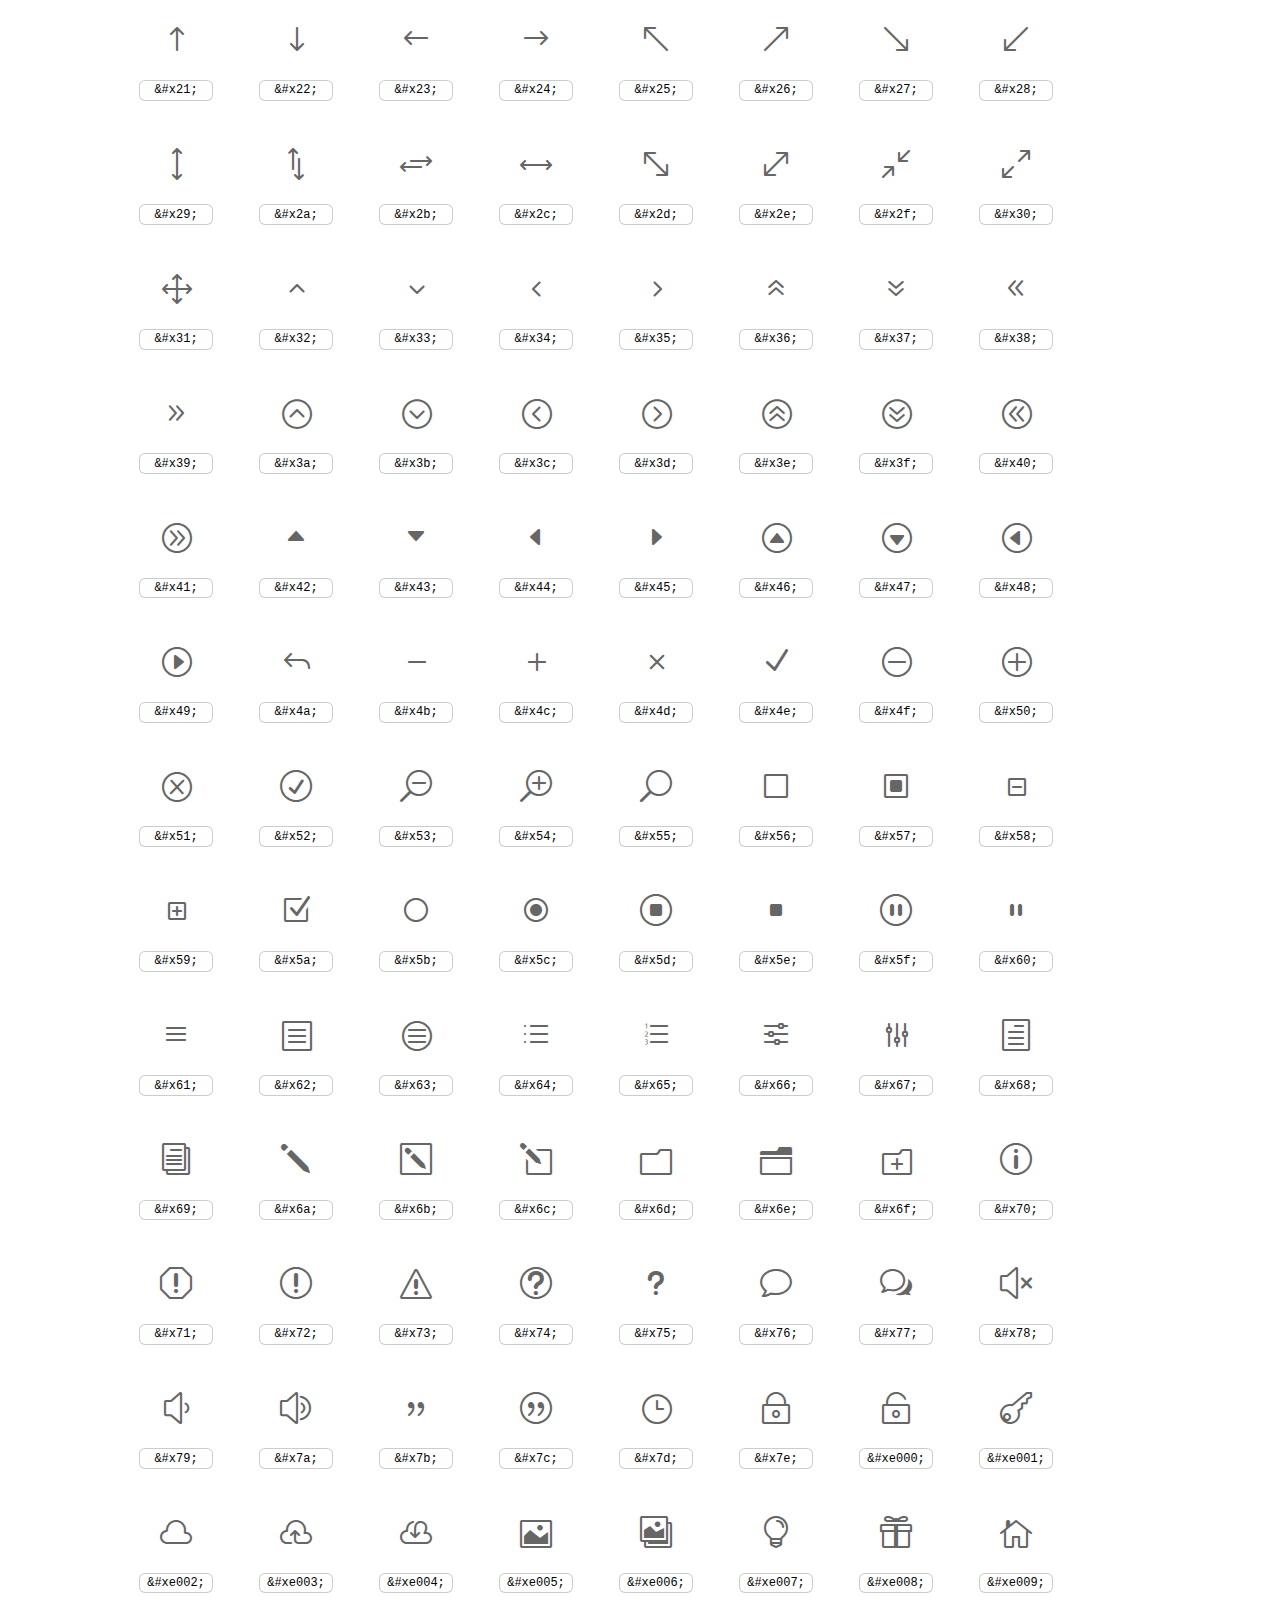
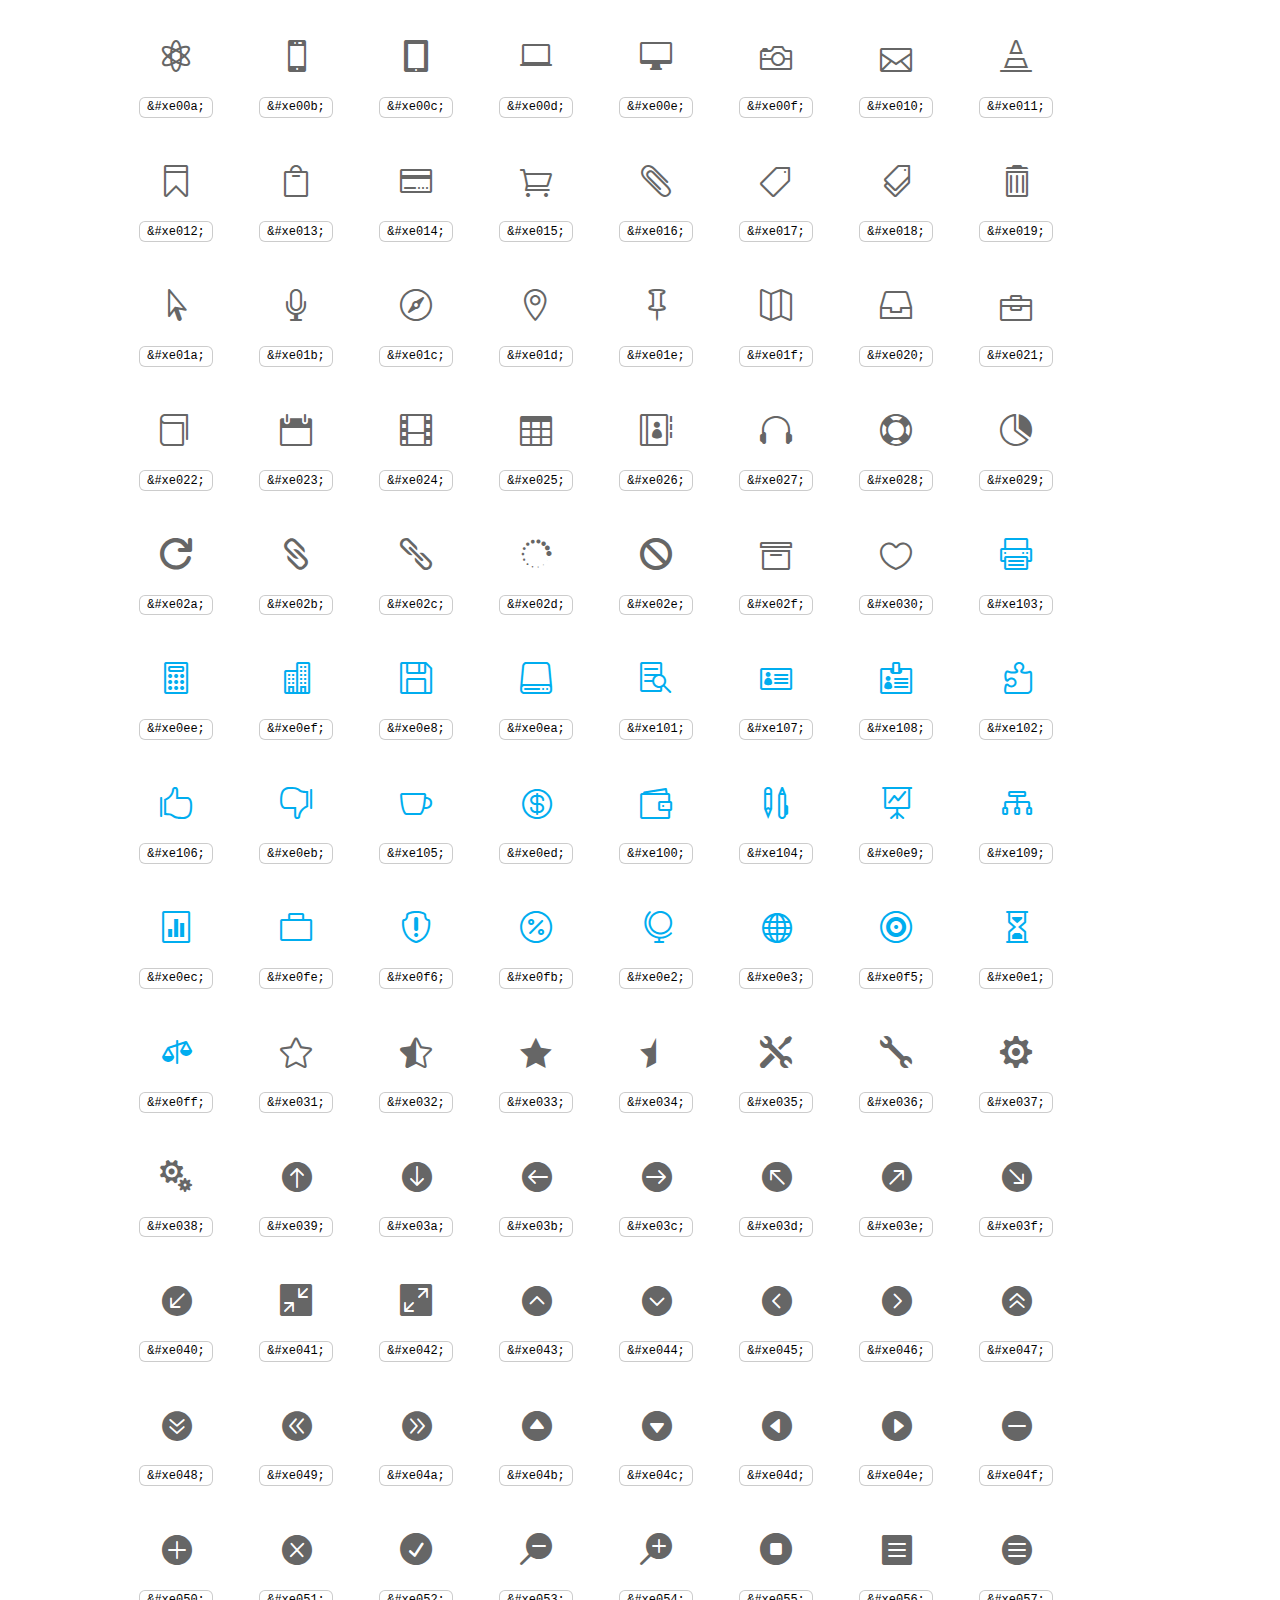
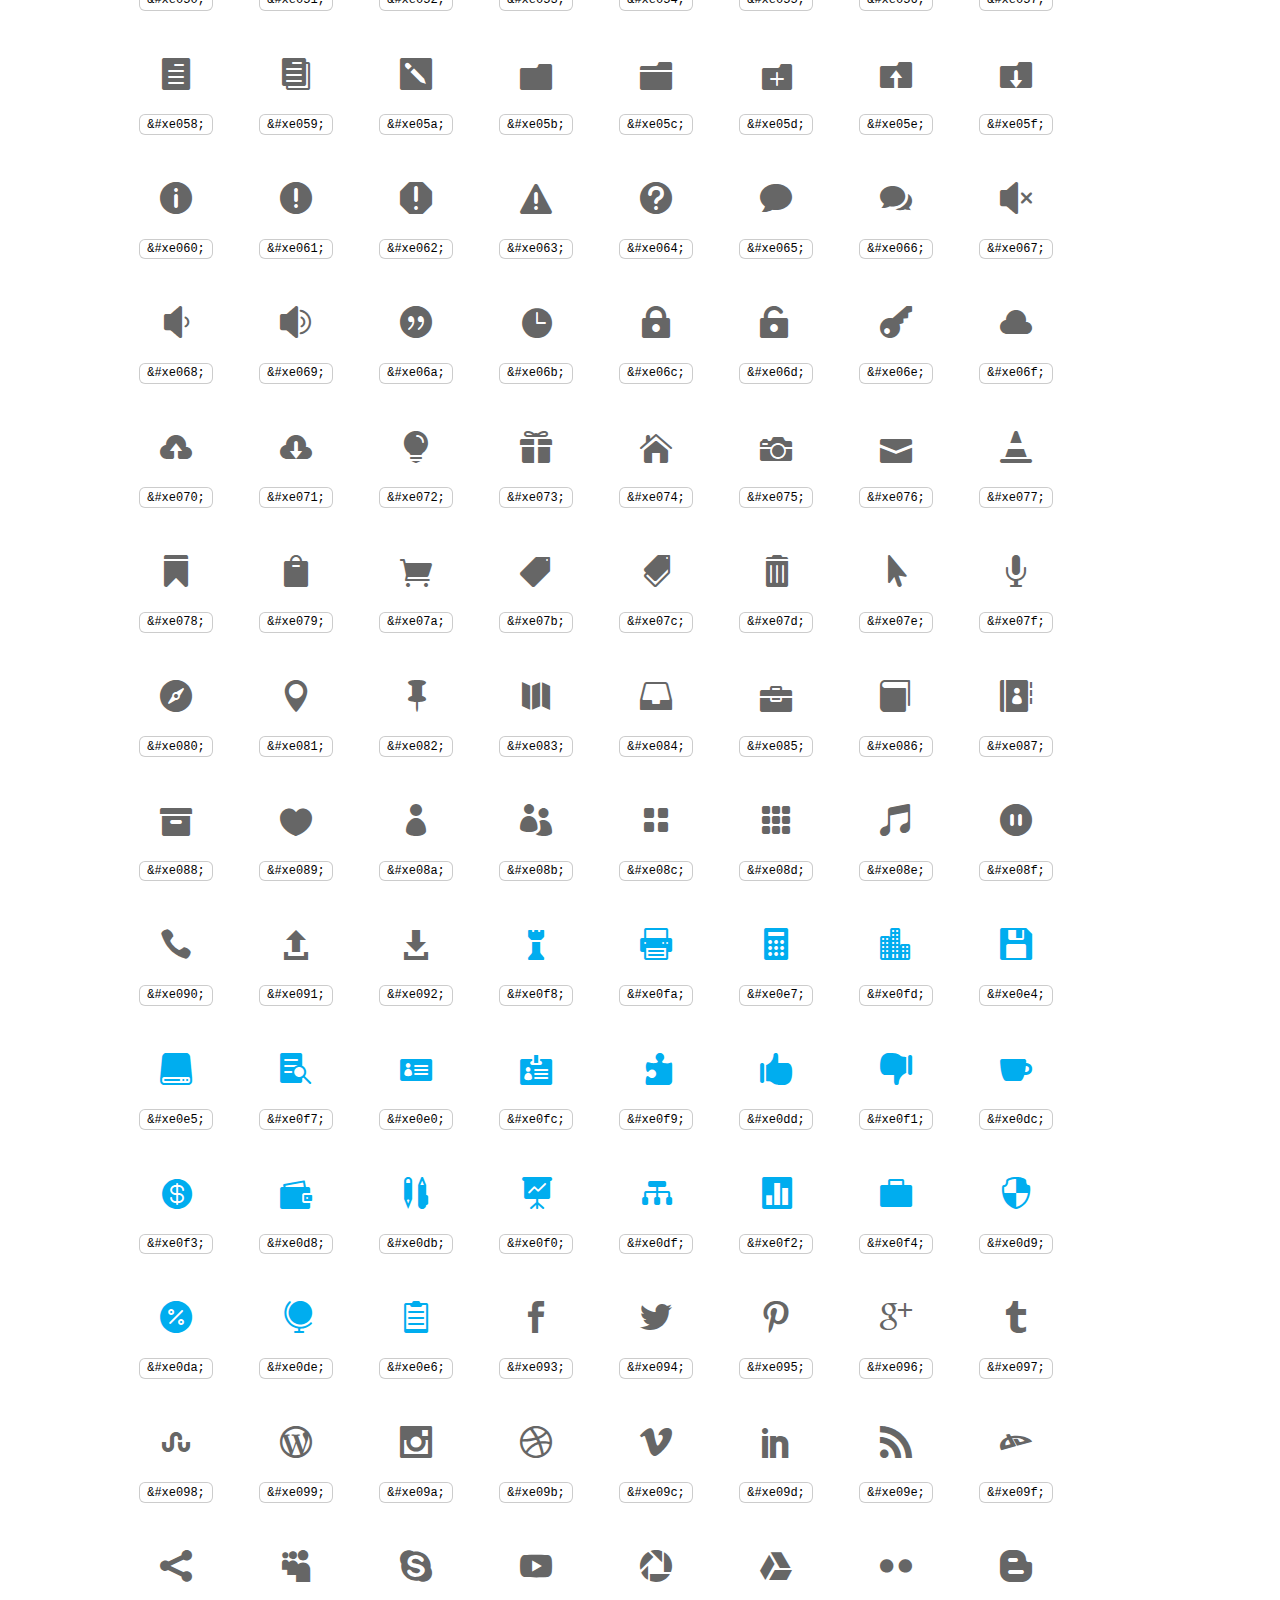
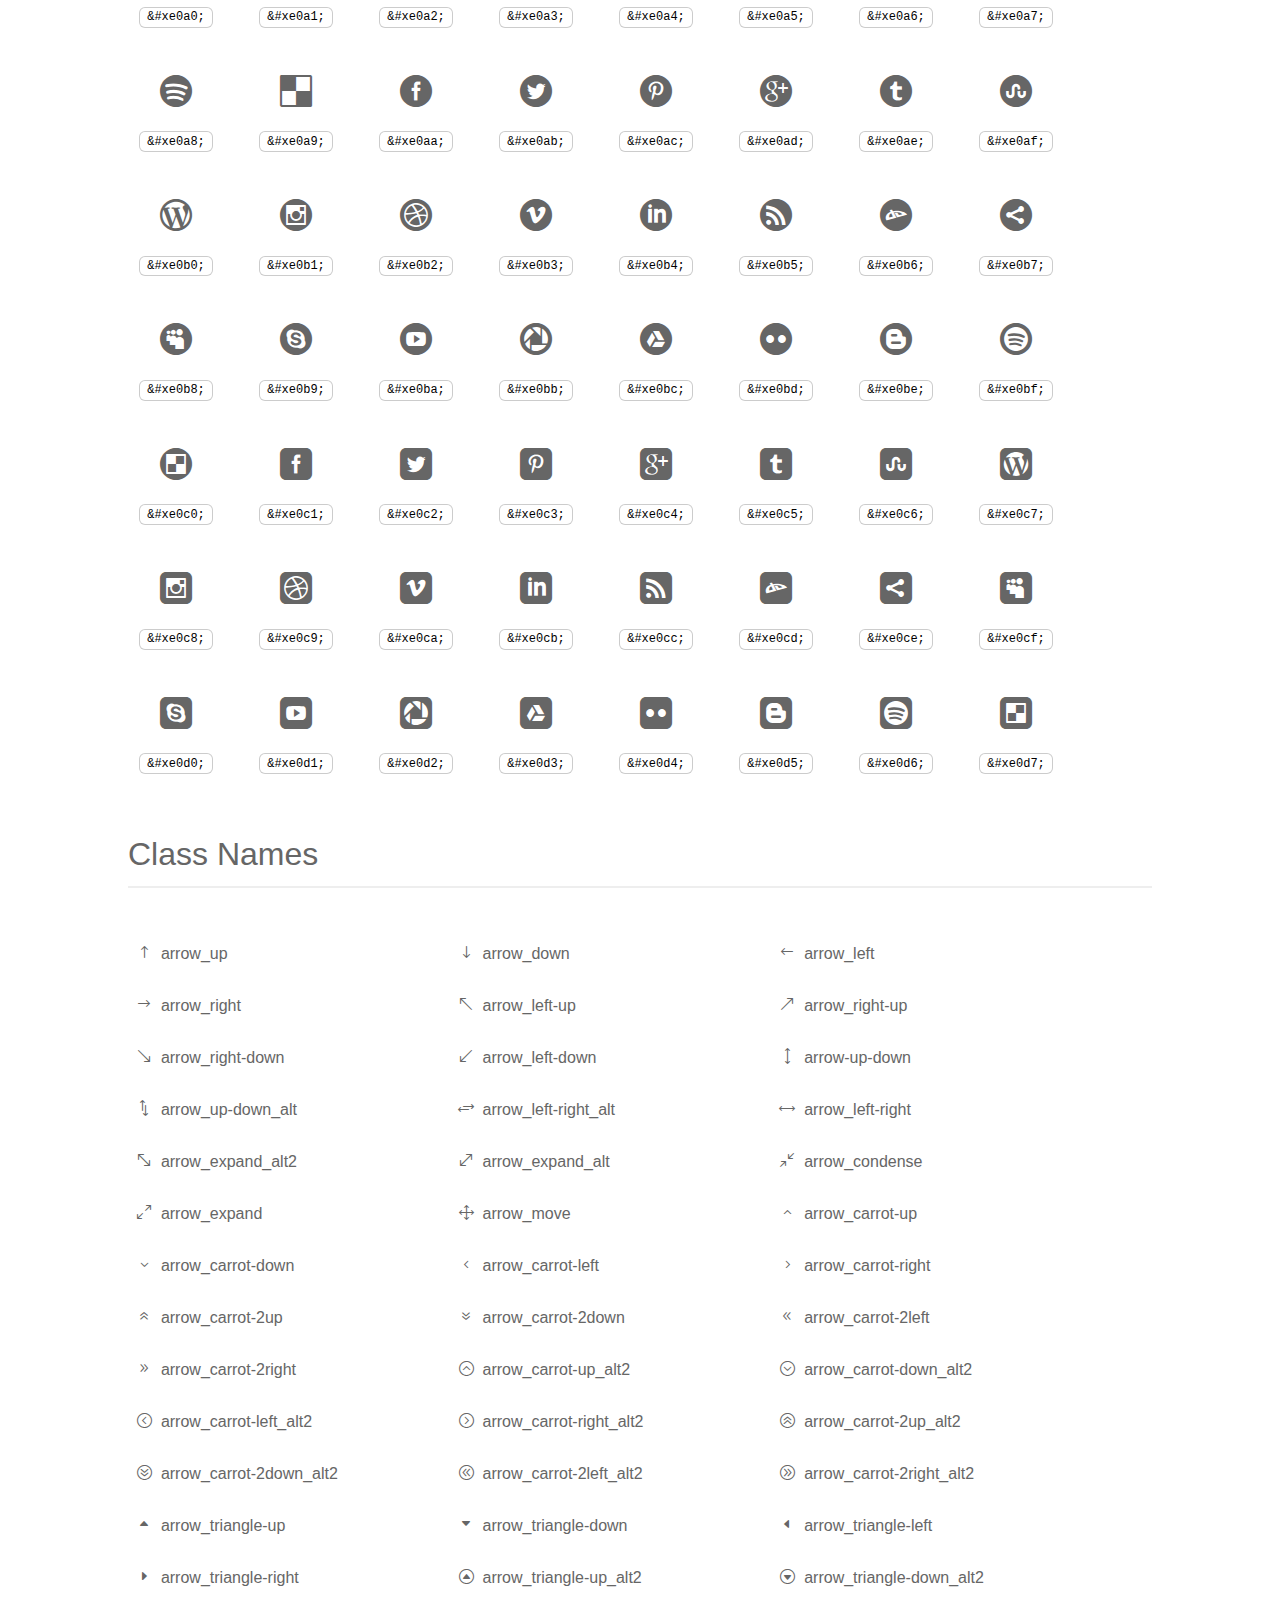
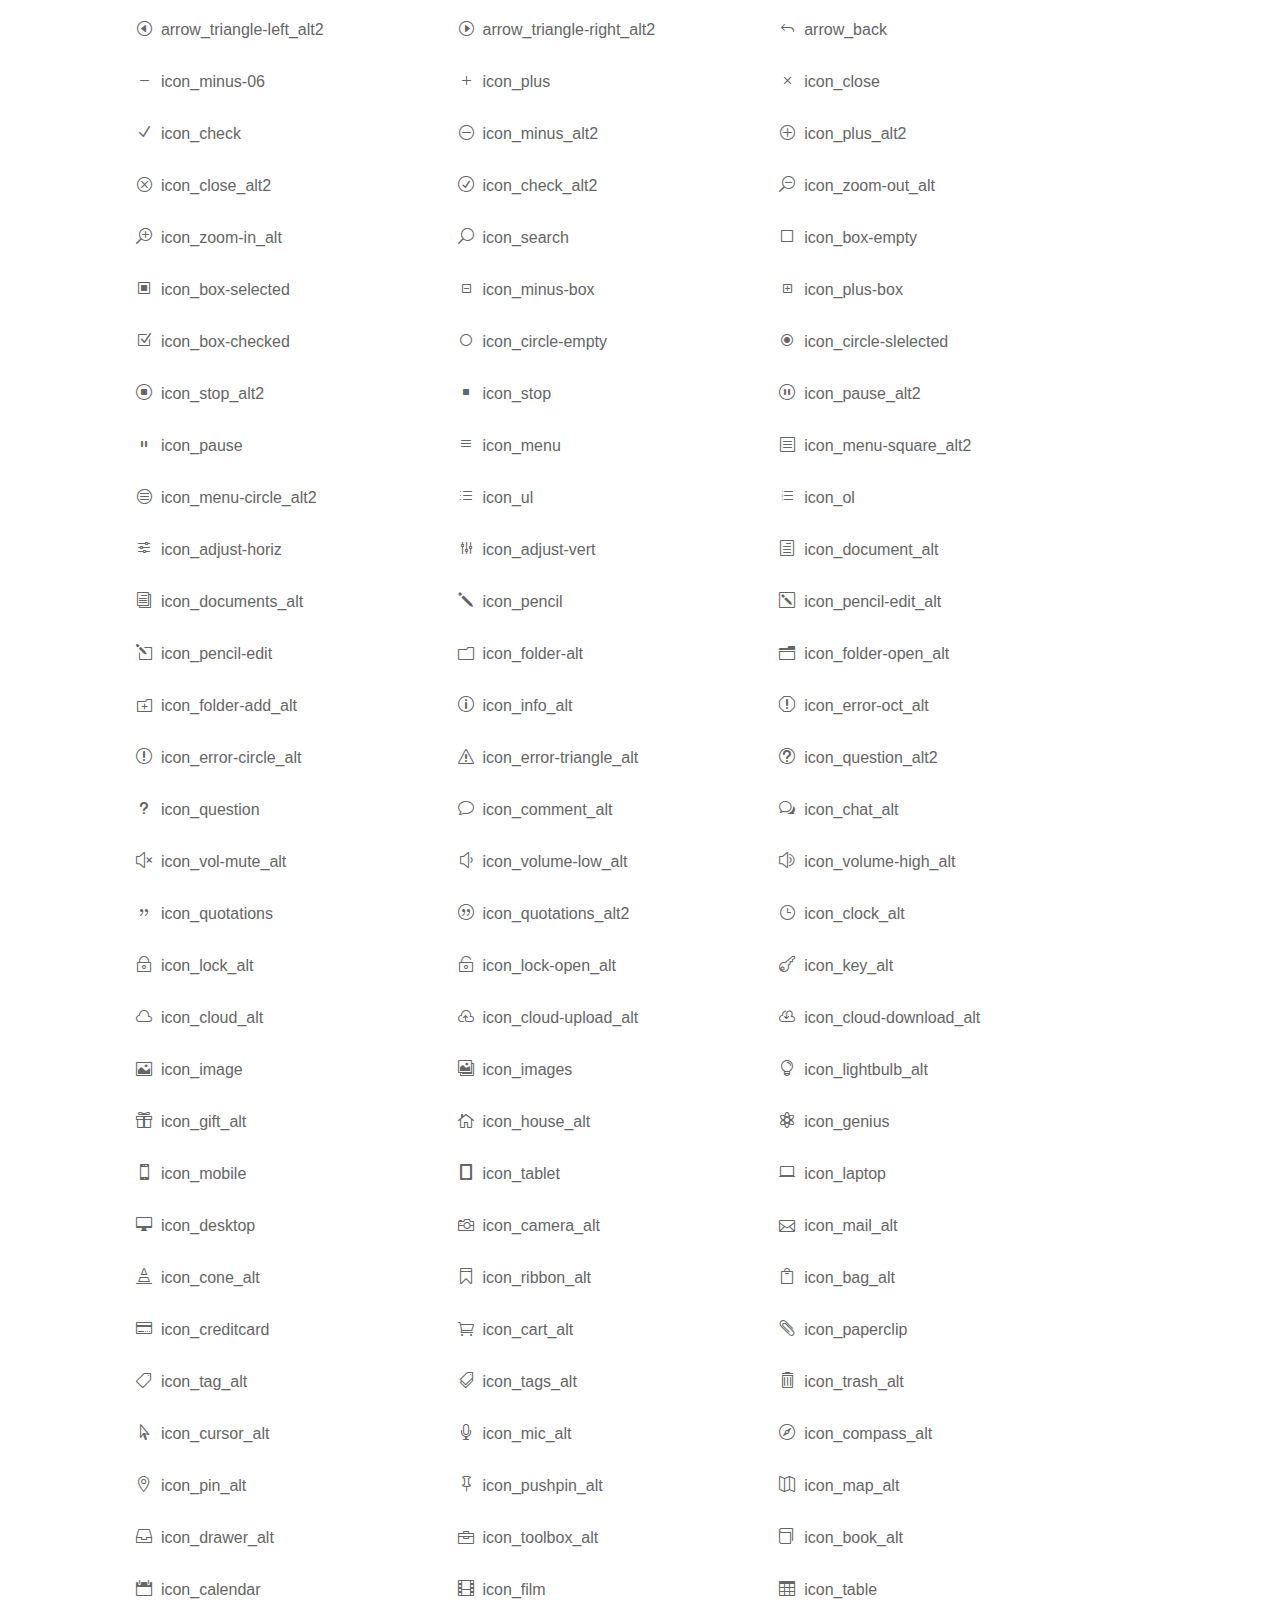
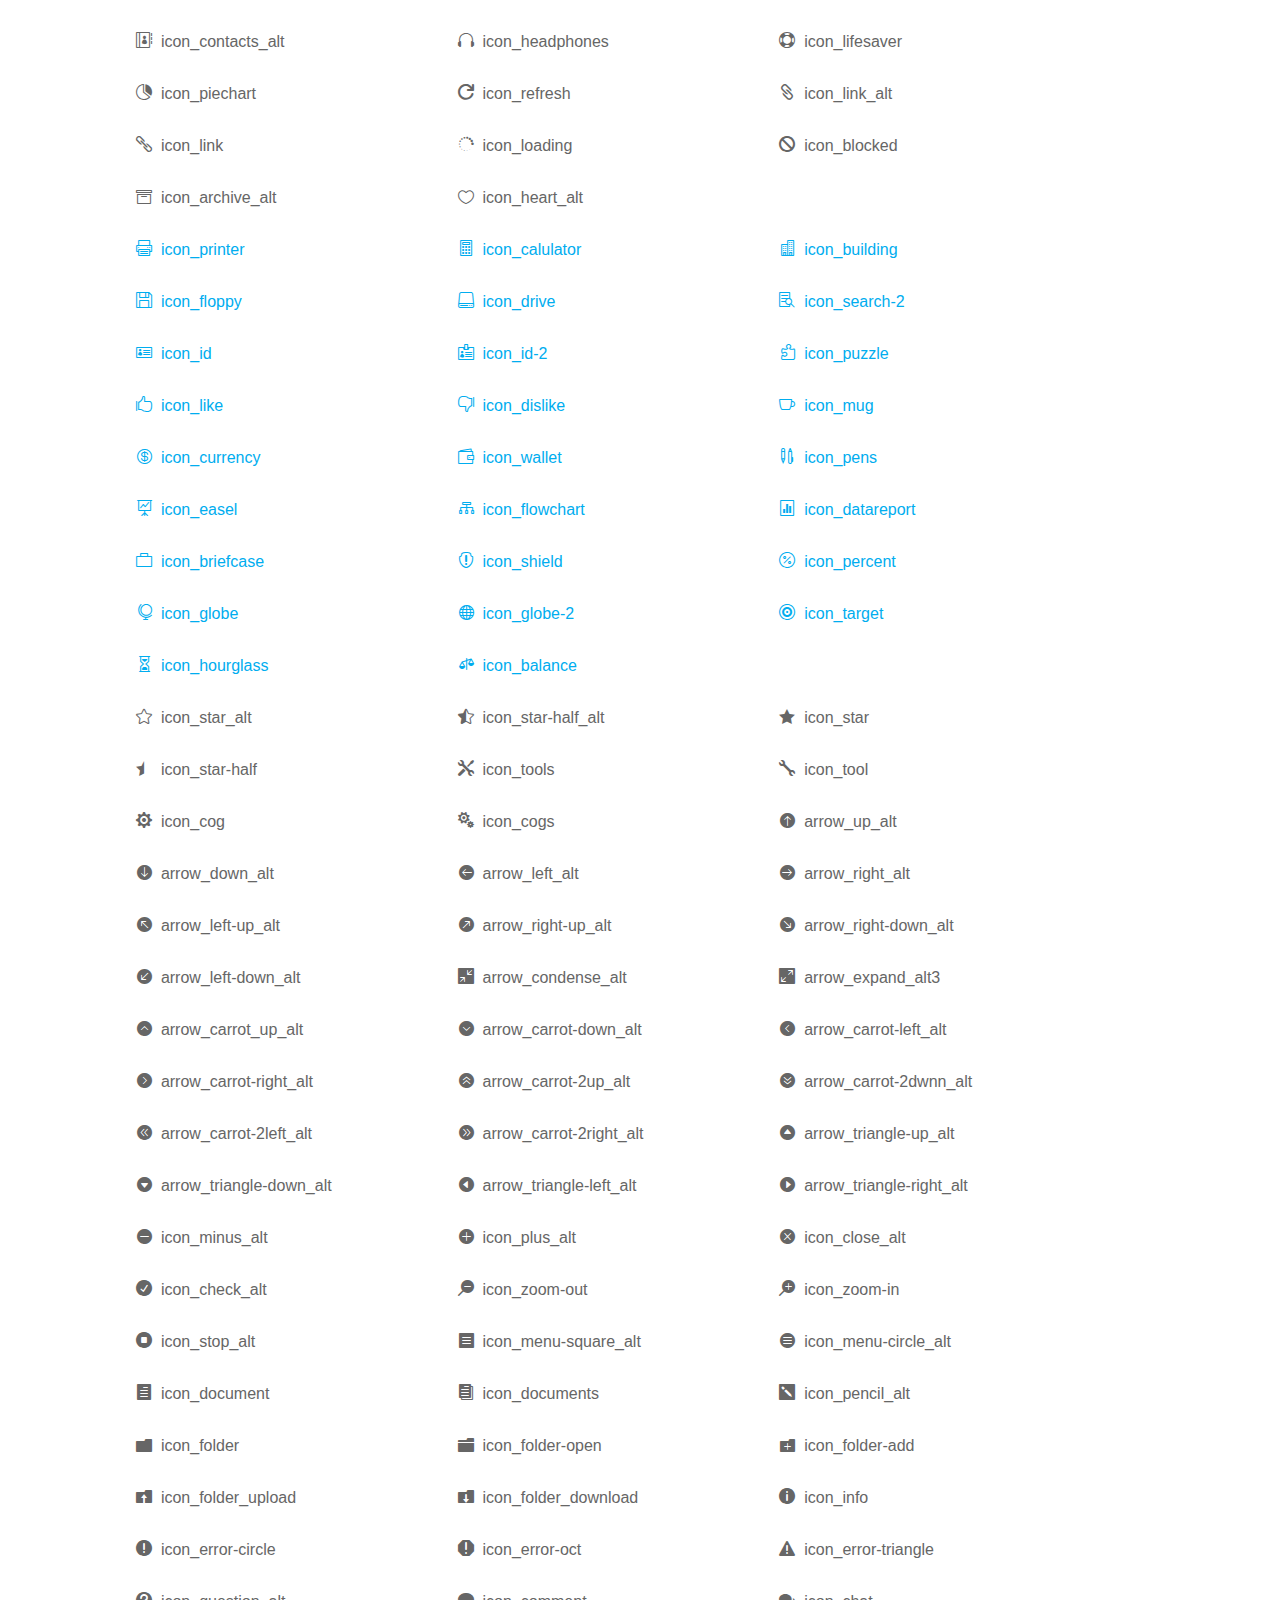
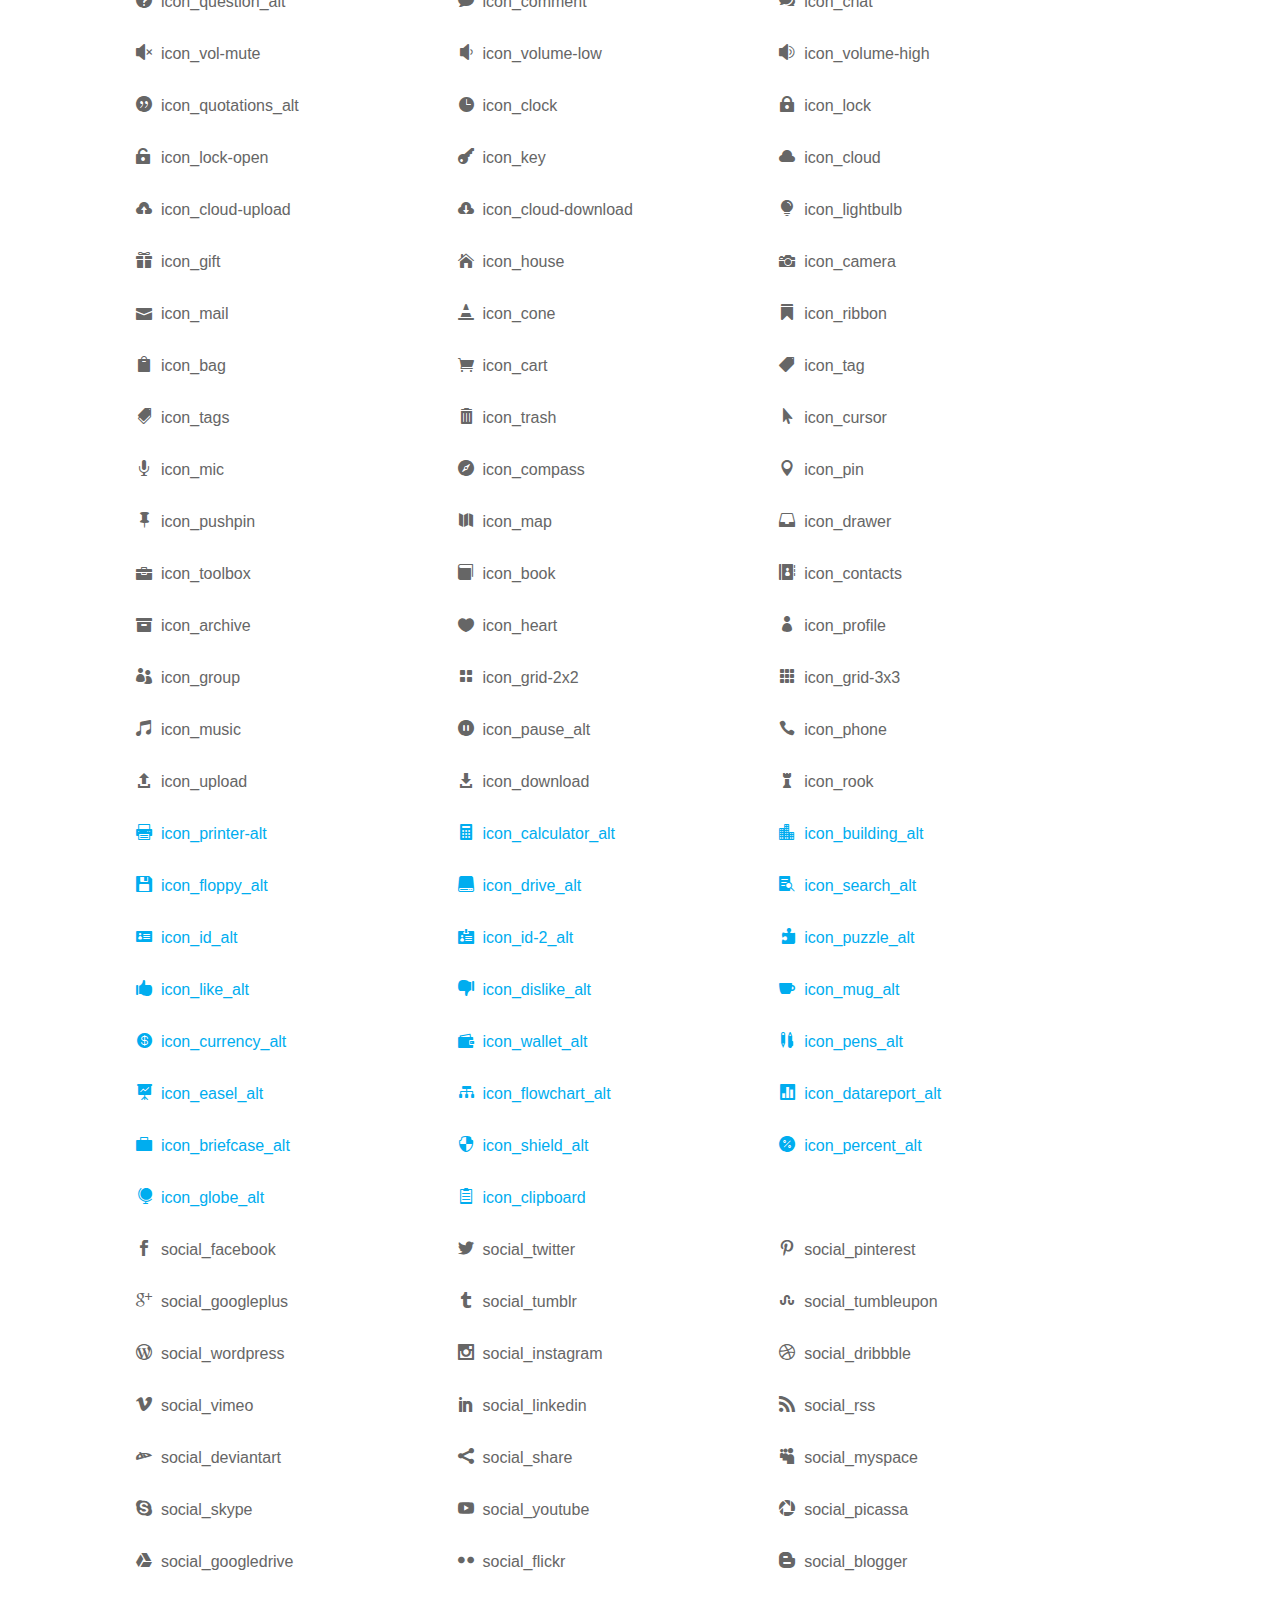
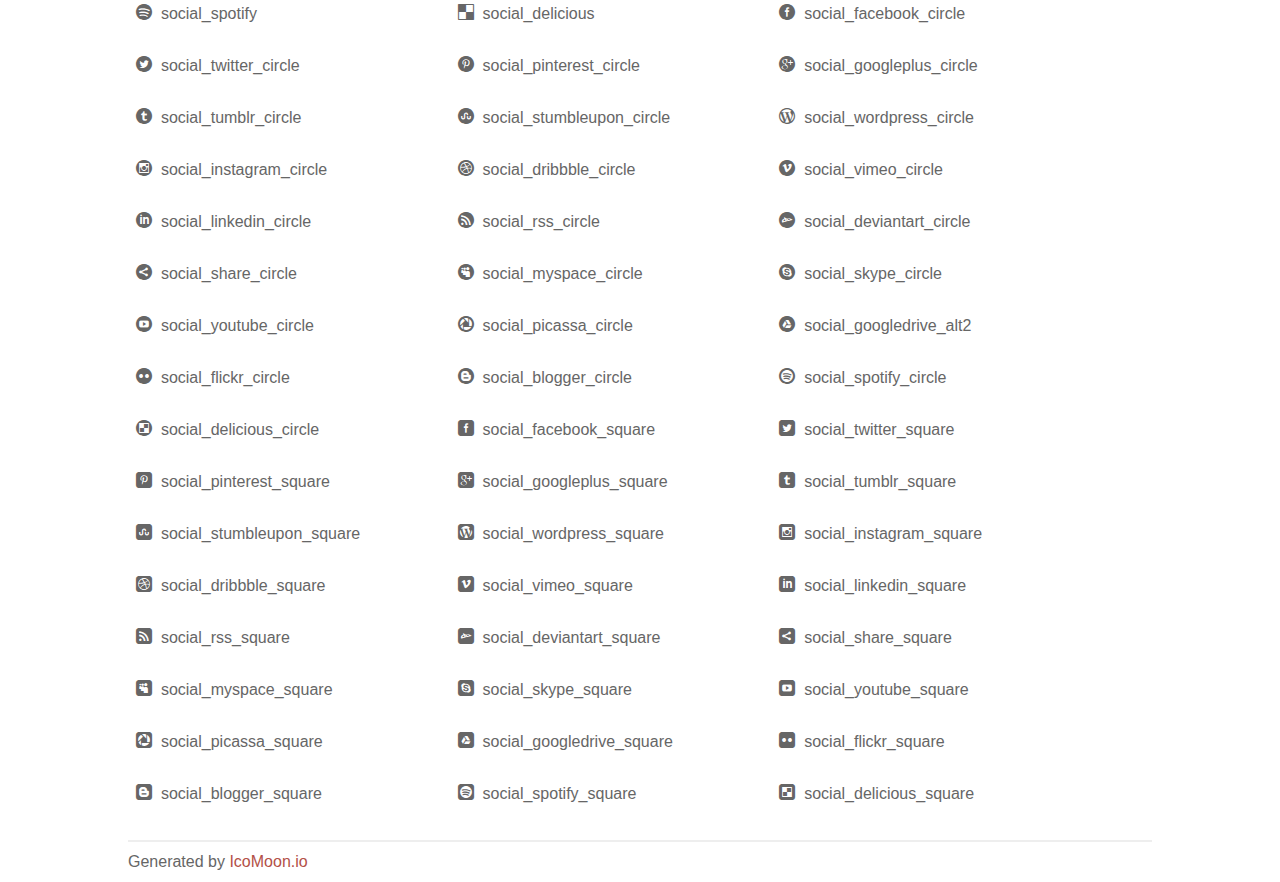
<file: fonts/elegant_font/HTML_CSS/index.html>
<!doctype html>
<html>
<head>
<title>Your Font/Glyphs</title>
<link rel="stylesheet" href="style.css" />
<!--[if lte IE 7]><script src="lte-ie7.js"></script><![endif]-->
<style>
	section, header, footer {display: block;}
	body {
		font-family: sans-serif;
		color: #666;
		line-height: 1.5;
		font-size: 1em;
	}
	* {
		-moz-box-sizing: border-box;
		-webkit-box-sizing: border-box;
		box-sizing: border-box;
		margin: 0;
		padding: 0;
	}
	.glyph {
		float: left;
		text-align: center;
		padding: .75em;
		margin: .4em 1.5em .75em 0;
		width: 6em;
		text-shadow: none;
	}
	
	.glyph input {
		font-family: consolas, monospace;
		font-size: 12px;
		width: 100%;
		text-align: center;
		border: 0;
		box-shadow: 0 0 0 1px #ccc;
		padding: .2em;
                -moz-border-radius: 5px;
                -webkit-border-radius: 5px;
	}
	
	

	.new {
		color:#00adef !important;
	}

	
	.w-main {
		width: 80%;
	}
	.centered {
		margin-left: auto;
		margin-right: auto;
	}
	.fs1 {
		font-size: 2em;
	}
	header {
		margin: 2em 0;
		padding-bottom: .5em;
		color: #666;
		box-shadow: 0 2px #eee;
	}
	header h1 {
		font-size: 2em;
		font-weight: normal;
	}
	.clearfix:before, .clearfix:after { content: ""; display: table; }
	.clearfix:after, .clear { clear: both; }
	footer {
		margin-top: 2em;
		padding: .5em 0;
		box-shadow: 0 -2px #eee;
	}
	a, a:visited {
		color: #B35047;
		text-decoration: none;
	}
	a:hover, a:focus {color: #000;}
	
	.box1 {
		font-size: 16px;
		display: inline-block;
		width: 30%;
		padding: .25em .5em;
		margin: 20px 10px 0 0;
	}
</style>
</head>
<body>
	<div class="w-main centered">
	<section class="mtm clearfix" id="glyphs">
	<div class="glyph">
		<div class="fs1" aria-hidden="true" data-icon="&#x21;"></div>
		<input type="text" readonly value="&amp;#x21;" />
	</div>
	<div class="glyph">
		<div class="fs1" aria-hidden="true" data-icon="&#x22;"></div>
		<input type="text" readonly value="&amp;#x22;" />
	</div>
	<div class="glyph">
		<div class="fs1" aria-hidden="true" data-icon="&#x23;"></div>
		<input type="text" readonly value="&amp;#x23;" />
	</div>
	<div class="glyph">
		<div class="fs1" aria-hidden="true" data-icon="&#x24;"></div>
		<input type="text" readonly value="&amp;#x24;" />
	</div>
	<div class="glyph">
		<div class="fs1" aria-hidden="true" data-icon="&#x25;"></div>
		<input type="text" readonly value="&amp;#x25;" />
	</div>
	<div class="glyph">
		<div class="fs1" aria-hidden="true" data-icon="&#x26;"></div>
		<input type="text" readonly value="&amp;#x26;" />
	</div>
	<div class="glyph">
		<div class="fs1" aria-hidden="true" data-icon="&#x27;"></div>
		<input type="text" readonly value="&amp;#x27;" />
	</div>
	<div class="glyph">
		<div class="fs1" aria-hidden="true" data-icon="&#x28;"></div>
		<input type="text" readonly value="&amp;#x28;" />
	</div>
	<div class="glyph">
		<div class="fs1" aria-hidden="true" data-icon="&#x29;"></div>
		<input type="text" readonly value="&amp;#x29;" />
	</div>
	<div class="glyph">
		<div class="fs1" aria-hidden="true" data-icon="&#x2a;"></div>
		<input type="text" readonly value="&amp;#x2a;" />
	</div>
	<div class="glyph">
		<div class="fs1" aria-hidden="true" data-icon="&#x2b;"></div>
		<input type="text" readonly value="&amp;#x2b;" />
	</div>
	<div class="glyph">
		<div class="fs1" aria-hidden="true" data-icon="&#x2c;"></div>
		<input type="text" readonly value="&amp;#x2c;" />
	</div>
	<div class="glyph">
		<div class="fs1" aria-hidden="true" data-icon="&#x2d;"></div>
		<input type="text" readonly value="&amp;#x2d;" />
	</div>
	<div class="glyph">
		<div class="fs1" aria-hidden="true" data-icon="&#x2e;"></div>
		<input type="text" readonly value="&amp;#x2e;" />
	</div>
	<div class="glyph">
		<div class="fs1" aria-hidden="true" data-icon="&#x2f;"></div>
		<input type="text" readonly value="&amp;#x2f;" />
	</div>
	<div class="glyph">
		<div class="fs1" aria-hidden="true" data-icon="&#x30;"></div>
		<input type="text" readonly value="&amp;#x30;" />
	</div>
	<div class="glyph">
		<div class="fs1" aria-hidden="true" data-icon="&#x31;"></div>
		<input type="text" readonly value="&amp;#x31;" />
	</div>
	<div class="glyph">
		<div class="fs1" aria-hidden="true" data-icon="&#x32;"></div>
		<input type="text" readonly value="&amp;#x32;" />
	</div>
	<div class="glyph">
		<div class="fs1" aria-hidden="true" data-icon="&#x33;"></div>
		<input type="text" readonly value="&amp;#x33;" />
	</div>
	<div class="glyph">
		<div class="fs1" aria-hidden="true" data-icon="&#x34;"></div>
		<input type="text" readonly value="&amp;#x34;" />
	</div>
	<div class="glyph">
		<div class="fs1" aria-hidden="true" data-icon="&#x35;"></div>
		<input type="text" readonly value="&amp;#x35;" />
	</div>
	<div class="glyph">
		<div class="fs1" aria-hidden="true" data-icon="&#x36;"></div>
		<input type="text" readonly value="&amp;#x36;" />
	</div>
	<div class="glyph">
		<div class="fs1" aria-hidden="true" data-icon="&#x37;"></div>
		<input type="text" readonly value="&amp;#x37;" />
	</div>
	<div class="glyph">
		<div class="fs1" aria-hidden="true" data-icon="&#x38;"></div>
		<input type="text" readonly value="&amp;#x38;" />
	</div>
	<div class="glyph">
		<div class="fs1" aria-hidden="true" data-icon="&#x39;"></div>
		<input type="text" readonly value="&amp;#x39;" />
	</div>
	<div class="glyph">
		<div class="fs1" aria-hidden="true" data-icon="&#x3a;"></div>
		<input type="text" readonly value="&amp;#x3a;" />
	</div>
	<div class="glyph">
		<div class="fs1" aria-hidden="true" data-icon="&#x3b;"></div>
		<input type="text" readonly value="&amp;#x3b;" />
	</div>
	<div class="glyph">
		<div class="fs1" aria-hidden="true" data-icon="&#x3c;"></div>
		<input type="text" readonly value="&amp;#x3c;" />
	</div>
	<div class="glyph">
		<div class="fs1" aria-hidden="true" data-icon="&#x3d;"></div>
		<input type="text" readonly value="&amp;#x3d;" />
	</div>
	<div class="glyph">
		<div class="fs1" aria-hidden="true" data-icon="&#x3e;"></div>
		<input type="text" readonly value="&amp;#x3e;" />
	</div>
	<div class="glyph">
		<div class="fs1" aria-hidden="true" data-icon="&#x3f;"></div>
		<input type="text" readonly value="&amp;#x3f;" />
	</div>
	<div class="glyph">
		<div class="fs1" aria-hidden="true" data-icon="&#x40;"></div>
		<input type="text" readonly value="&amp;#x40;" />
	</div>
	<div class="glyph">
		<div class="fs1" aria-hidden="true" data-icon="&#x41;"></div>
		<input type="text" readonly value="&amp;#x41;" />
	</div>
	<div class="glyph">
		<div class="fs1" aria-hidden="true" data-icon="&#x42;"></div>
		<input type="text" readonly value="&amp;#x42;" />
	</div>
	<div class="glyph">
		<div class="fs1" aria-hidden="true" data-icon="&#x43;"></div>
		<input type="text" readonly value="&amp;#x43;" />
	</div>
	<div class="glyph">
		<div class="fs1" aria-hidden="true" data-icon="&#x44;"></div>
		<input type="text" readonly value="&amp;#x44;" />
	</div>
	<div class="glyph">
		<div class="fs1" aria-hidden="true" data-icon="&#x45;"></div>
		<input type="text" readonly value="&amp;#x45;" />
	</div>
	<div class="glyph">
		<div class="fs1" aria-hidden="true" data-icon="&#x46;"></div>
		<input type="text" readonly value="&amp;#x46;" />
	</div>
	<div class="glyph">
		<div class="fs1" aria-hidden="true" data-icon="&#x47;"></div>
		<input type="text" readonly value="&amp;#x47;" />
	</div>
	<div class="glyph">
		<div class="fs1" aria-hidden="true" data-icon="&#x48;"></div>
		<input type="text" readonly value="&amp;#x48;" />
	</div>
	<div class="glyph">
		<div class="fs1" aria-hidden="true" data-icon="&#x49;"></div>
		<input type="text" readonly value="&amp;#x49;" />
	</div>
	<div class="glyph">
		<div class="fs1" aria-hidden="true" data-icon="&#x4a;"></div>
		<input type="text" readonly value="&amp;#x4a;" />
	</div>
	<div class="glyph">
		<div class="fs1" aria-hidden="true" data-icon="&#x4b;"></div>
		<input type="text" readonly value="&amp;#x4b;" />
	</div>
	<div class="glyph">
		<div class="fs1" aria-hidden="true" data-icon="&#x4c;"></div>
		<input type="text" readonly value="&amp;#x4c;" />
	</div>
	<div class="glyph">
		<div class="fs1" aria-hidden="true" data-icon="&#x4d;"></div>
		<input type="text" readonly value="&amp;#x4d;" />
	</div>
	<div class="glyph">
		<div class="fs1" aria-hidden="true" data-icon="&#x4e;"></div>
		<input type="text" readonly value="&amp;#x4e;" />
	</div>
	<div class="glyph">
		<div class="fs1" aria-hidden="true" data-icon="&#x4f;"></div>
		<input type="text" readonly value="&amp;#x4f;" />
	</div>
	<div class="glyph">
		<div class="fs1" aria-hidden="true" data-icon="&#x50;"></div>
		<input type="text" readonly value="&amp;#x50;" />
	</div>
	<div class="glyph">
		<div class="fs1" aria-hidden="true" data-icon="&#x51;"></div>
		<input type="text" readonly value="&amp;#x51;" />
	</div>
	<div class="glyph">
		<div class="fs1" aria-hidden="true" data-icon="&#x52;"></div>
		<input type="text" readonly value="&amp;#x52;" />
	</div>
	<div class="glyph">
		<div class="fs1" aria-hidden="true" data-icon="&#x53;"></div>
		<input type="text" readonly value="&amp;#x53;" />
	</div>
	<div class="glyph">
		<div class="fs1" aria-hidden="true" data-icon="&#x54;"></div>
		<input type="text" readonly value="&amp;#x54;" />
	</div>
	<div class="glyph">
		<div class="fs1" aria-hidden="true" data-icon="&#x55;"></div>
		<input type="text" readonly value="&amp;#x55;" />
	</div>
	<div class="glyph">
		<div class="fs1" aria-hidden="true" data-icon="&#x56;"></div>
		<input type="text" readonly value="&amp;#x56;" />
	</div>
	<div class="glyph">
		<div class="fs1" aria-hidden="true" data-icon="&#x57;"></div>
		<input type="text" readonly value="&amp;#x57;" />
	</div>
	<div class="glyph">
		<div class="fs1" aria-hidden="true" data-icon="&#x58;"></div>
		<input type="text" readonly value="&amp;#x58;" />
	</div>
	<div class="glyph">
		<div class="fs1" aria-hidden="true" data-icon="&#x59;"></div>
		<input type="text" readonly value="&amp;#x59;" />
	</div>
	<div class="glyph">
		<div class="fs1" aria-hidden="true" data-icon="&#x5a;"></div>
		<input type="text" readonly value="&amp;#x5a;" />
	</div>
	<div class="glyph">
		<div class="fs1" aria-hidden="true" data-icon="&#x5b;"></div>
		<input type="text" readonly value="&amp;#x5b;" />
	</div>
	<div class="glyph">
		<div class="fs1" aria-hidden="true" data-icon="&#x5c;"></div>
		<input type="text" readonly value="&amp;#x5c;" />
	</div>
	<div class="glyph">
		<div class="fs1" aria-hidden="true" data-icon="&#x5d;"></div>
		<input type="text" readonly value="&amp;#x5d;" />
	</div>
	<div class="glyph">
		<div class="fs1" aria-hidden="true" data-icon="&#x5e;"></div>
		<input type="text" readonly value="&amp;#x5e;" />
	</div>
	<div class="glyph">
		<div class="fs1" aria-hidden="true" data-icon="&#x5f;"></div>
		<input type="text" readonly value="&amp;#x5f;" />
	</div>
	<div class="glyph">
		<div class="fs1" aria-hidden="true" data-icon="&#x60;"></div>
		<input type="text" readonly value="&amp;#x60;" />
	</div>
	<div class="glyph">
		<div class="fs1" aria-hidden="true" data-icon="&#x61;"></div>
		<input type="text" readonly value="&amp;#x61;" />
	</div>
	<div class="glyph">
		<div class="fs1" aria-hidden="true" data-icon="&#x62;"></div>
		<input type="text" readonly value="&amp;#x62;" />
	</div>
	<div class="glyph">
		<div class="fs1" aria-hidden="true" data-icon="&#x63;"></div>
		<input type="text" readonly value="&amp;#x63;" />
	</div>
	<div class="glyph">
		<div class="fs1" aria-hidden="true" data-icon="&#x64;"></div>
		<input type="text" readonly value="&amp;#x64;" />
	</div>
	<div class="glyph">
		<div class="fs1" aria-hidden="true" data-icon="&#x65;"></div>
		<input type="text" readonly value="&amp;#x65;" />
	</div>
	<div class="glyph">
		<div class="fs1" aria-hidden="true" data-icon="&#x66;"></div>
		<input type="text" readonly value="&amp;#x66;" />
	</div>
	<div class="glyph">
		<div class="fs1" aria-hidden="true" data-icon="&#x67;"></div>
		<input type="text" readonly value="&amp;#x67;" />
	</div>
	<div class="glyph">
		<div class="fs1" aria-hidden="true" data-icon="&#x68;"></div>
		<input type="text" readonly value="&amp;#x68;" />
	</div>
	<div class="glyph">
		<div class="fs1" aria-hidden="true" data-icon="&#x69;"></div>
		<input type="text" readonly value="&amp;#x69;" />
	</div>
	<div class="glyph">
		<div class="fs1" aria-hidden="true" data-icon="&#x6a;"></div>
		<input type="text" readonly value="&amp;#x6a;" />
	</div>
	<div class="glyph">
		<div class="fs1" aria-hidden="true" data-icon="&#x6b;"></div>
		<input type="text" readonly value="&amp;#x6b;" />
	</div>
	<div class="glyph">
		<div class="fs1" aria-hidden="true" data-icon="&#x6c;"></div>
		<input type="text" readonly value="&amp;#x6c;" />
	</div>
	<div class="glyph">
		<div class="fs1" aria-hidden="true" data-icon="&#x6d;"></div>
		<input type="text" readonly value="&amp;#x6d;" />
	</div>
	<div class="glyph">
		<div class="fs1" aria-hidden="true" data-icon="&#x6e;"></div>
		<input type="text" readonly value="&amp;#x6e;" />
	</div>
	<div class="glyph">
		<div class="fs1" aria-hidden="true" data-icon="&#x6f;"></div>
		<input type="text" readonly value="&amp;#x6f;" />
	</div>
	<div class="glyph">
		<div class="fs1" aria-hidden="true" data-icon="&#x70;"></div>
		<input type="text" readonly value="&amp;#x70;" />
	</div>
	<div class="glyph">
		<div class="fs1" aria-hidden="true" data-icon="&#x71;"></div>
		<input type="text" readonly value="&amp;#x71;" />
	</div>
	<div class="glyph">
		<div class="fs1" aria-hidden="true" data-icon="&#x72;"></div>
		<input type="text" readonly value="&amp;#x72;" />
	</div>
	<div class="glyph">
		<div class="fs1" aria-hidden="true" data-icon="&#x73;"></div>
		<input type="text" readonly value="&amp;#x73;" />
	</div>
	<div class="glyph">
		<div class="fs1" aria-hidden="true" data-icon="&#x74;"></div>
		<input type="text" readonly value="&amp;#x74;" />
	</div>
	<div class="glyph">
		<div class="fs1" aria-hidden="true" data-icon="&#x75;"></div>
		<input type="text" readonly value="&amp;#x75;" />
	</div>
	<div class="glyph">
		<div class="fs1" aria-hidden="true" data-icon="&#x76;"></div>
		<input type="text" readonly value="&amp;#x76;" />
	</div>
	<div class="glyph">
		<div class="fs1" aria-hidden="true" data-icon="&#x77;"></div>
		<input type="text" readonly value="&amp;#x77;" />
	</div>
	<div class="glyph">
		<div class="fs1" aria-hidden="true" data-icon="&#x78;"></div>
		<input type="text" readonly value="&amp;#x78;" />
	</div>
	<div class="glyph">
		<div class="fs1" aria-hidden="true" data-icon="&#x79;"></div>
		<input type="text" readonly value="&amp;#x79;" />
	</div>
	<div class="glyph">
		<div class="fs1" aria-hidden="true" data-icon="&#x7a;"></div>
		<input type="text" readonly value="&amp;#x7a;" />
	</div>
	<div class="glyph">
		<div class="fs1" aria-hidden="true" data-icon="&#x7b;"></div>
		<input type="text" readonly value="&amp;#x7b;" />
	</div>
	<div class="glyph">
		<div class="fs1" aria-hidden="true" data-icon="&#x7c;"></div>
		<input type="text" readonly value="&amp;#x7c;" />
	</div>
	<div class="glyph">
		<div class="fs1" aria-hidden="true" data-icon="&#x7d;"></div>
		<input type="text" readonly value="&amp;#x7d;" />
	</div>
	<div class="glyph">
		<div class="fs1" aria-hidden="true" data-icon="&#x7e;"></div>
		<input type="text" readonly value="&amp;#x7e;" />
	</div>
	<div class="glyph">
		<div class="fs1" aria-hidden="true" data-icon="&#xe000;"></div>
		<input type="text" readonly value="&amp;#xe000;" />
	</div>
	<div class="glyph">
		<div class="fs1" aria-hidden="true" data-icon="&#xe001;"></div>
		<input type="text" readonly value="&amp;#xe001;" />
	</div>
	<div class="glyph">
		<div class="fs1" aria-hidden="true" data-icon="&#xe002;"></div>
		<input type="text" readonly value="&amp;#xe002;" />
	</div>
	<div class="glyph">
		<div class="fs1" aria-hidden="true" data-icon="&#xe003;"></div>
		<input type="text" readonly value="&amp;#xe003;" />
	</div>
	<div class="glyph">
		<div class="fs1" aria-hidden="true" data-icon="&#xe004;"></div>
		<input type="text" readonly value="&amp;#xe004;" />
	</div>
	<div class="glyph">
		<div class="fs1" aria-hidden="true" data-icon="&#xe005;"></div>
		<input type="text" readonly value="&amp;#xe005;" />
	</div>
	<div class="glyph">
		<div class="fs1" aria-hidden="true" data-icon="&#xe006;"></div>
		<input type="text" readonly value="&amp;#xe006;" />
	</div>
	<div class="glyph">
		<div class="fs1" aria-hidden="true" data-icon="&#xe007;"></div>
		<input type="text" readonly value="&amp;#xe007;" />
	</div>
	<div class="glyph">
		<div class="fs1" aria-hidden="true" data-icon="&#xe008;"></div>
		<input type="text" readonly value="&amp;#xe008;" />
	</div>
	<div class="glyph">
		<div class="fs1" aria-hidden="true" data-icon="&#xe009;"></div>
		<input type="text" readonly value="&amp;#xe009;" />
	</div>
	<div class="glyph">
		<div class="fs1" aria-hidden="true" data-icon="&#xe00a;"></div>
		<input type="text" readonly value="&amp;#xe00a;" />
	</div>
	<div class="glyph">
		<div class="fs1" aria-hidden="true" data-icon="&#xe00b;"></div>
		<input type="text" readonly value="&amp;#xe00b;" />
	</div>
	<div class="glyph">
		<div class="fs1" aria-hidden="true" data-icon="&#xe00c;"></div>
		<input type="text" readonly value="&amp;#xe00c;" />
	</div>
	<div class="glyph">
		<div class="fs1" aria-hidden="true" data-icon="&#xe00d;"></div>
		<input type="text" readonly value="&amp;#xe00d;" />
	</div>
	<div class="glyph">
		<div class="fs1" aria-hidden="true" data-icon="&#xe00e;"></div>
		<input type="text" readonly value="&amp;#xe00e;" />
	</div>
	<div class="glyph">
		<div class="fs1" aria-hidden="true" data-icon="&#xe00f;"></div>
		<input type="text" readonly value="&amp;#xe00f;" />
	</div>
	<div class="glyph">
		<div class="fs1" aria-hidden="true" data-icon="&#xe010;"></div>
		<input type="text" readonly value="&amp;#xe010;" />
	</div>
	<div class="glyph">
		<div class="fs1" aria-hidden="true" data-icon="&#xe011;"></div>
		<input type="text" readonly value="&amp;#xe011;" />
	</div>
	<div class="glyph">
		<div class="fs1" aria-hidden="true" data-icon="&#xe012;"></div>
		<input type="text" readonly value="&amp;#xe012;" />
	</div>
	<div class="glyph">
		<div class="fs1" aria-hidden="true" data-icon="&#xe013;"></div>
		<input type="text" readonly value="&amp;#xe013;" />
	</div>
	<div class="glyph">
		<div class="fs1" aria-hidden="true" data-icon="&#xe014;"></div>
		<input type="text" readonly value="&amp;#xe014;" />
	</div>
	<div class="glyph">
		<div class="fs1" aria-hidden="true" data-icon="&#xe015;"></div>
		<input type="text" readonly value="&amp;#xe015;" />
	</div>
	<div class="glyph">
		<div class="fs1" aria-hidden="true" data-icon="&#xe016;"></div>
		<input type="text" readonly value="&amp;#xe016;" />
	</div>
	<div class="glyph">
		<div class="fs1" aria-hidden="true" data-icon="&#xe017;"></div>
		<input type="text" readonly value="&amp;#xe017;" />
	</div>
	<div class="glyph">
		<div class="fs1" aria-hidden="true" data-icon="&#xe018;"></div>
		<input type="text" readonly value="&amp;#xe018;" />
	</div>
	<div class="glyph">
		<div class="fs1" aria-hidden="true" data-icon="&#xe019;"></div>
		<input type="text" readonly value="&amp;#xe019;" />
	</div>
	<div class="glyph">
		<div class="fs1" aria-hidden="true" data-icon="&#xe01a;"></div>
		<input type="text" readonly value="&amp;#xe01a;" />
	</div>
	<div class="glyph">
		<div class="fs1" aria-hidden="true" data-icon="&#xe01b;"></div>
		<input type="text" readonly value="&amp;#xe01b;" />
	</div>
	<div class="glyph">
		<div class="fs1" aria-hidden="true" data-icon="&#xe01c;"></div>
		<input type="text" readonly value="&amp;#xe01c;" />
	</div>
	<div class="glyph">
		<div class="fs1" aria-hidden="true" data-icon="&#xe01d;"></div>
		<input type="text" readonly value="&amp;#xe01d;" />
	</div>
	<div class="glyph">
		<div class="fs1" aria-hidden="true" data-icon="&#xe01e;"></div>
		<input type="text" readonly value="&amp;#xe01e;" />
	</div>
	<div class="glyph">
		<div class="fs1" aria-hidden="true" data-icon="&#xe01f;"></div>
		<input type="text" readonly value="&amp;#xe01f;" />
	</div>
	<div class="glyph">
		<div class="fs1" aria-hidden="true" data-icon="&#xe020;"></div>
		<input type="text" readonly value="&amp;#xe020;" />
	</div>
	<div class="glyph">
		<div class="fs1" aria-hidden="true" data-icon="&#xe021;"></div>
		<input type="text" readonly value="&amp;#xe021;" />
	</div>
	<div class="glyph">
		<div class="fs1" aria-hidden="true" data-icon="&#xe022;"></div>
		<input type="text" readonly value="&amp;#xe022;" />
	</div>
	<div class="glyph">
		<div class="fs1" aria-hidden="true" data-icon="&#xe023;"></div>
		<input type="text" readonly value="&amp;#xe023;" />
	</div>
	<div class="glyph">
		<div class="fs1" aria-hidden="true" data-icon="&#xe024;"></div>
		<input type="text" readonly value="&amp;#xe024;" />
	</div>
	<div class="glyph">
		<div class="fs1" aria-hidden="true" data-icon="&#xe025;"></div>
		<input type="text" readonly value="&amp;#xe025;" />
	</div>
	<div class="glyph">
		<div class="fs1" aria-hidden="true" data-icon="&#xe026;"></div>
		<input type="text" readonly value="&amp;#xe026;" />
	</div>
	<div class="glyph">
		<div class="fs1" aria-hidden="true" data-icon="&#xe027;"></div>
		<input type="text" readonly value="&amp;#xe027;" />
	</div>
	<div class="glyph">
		<div class="fs1" aria-hidden="true" data-icon="&#xe028;"></div>
		<input type="text" readonly value="&amp;#xe028;" />
	</div>
	<div class="glyph">
		<div class="fs1" aria-hidden="true" data-icon="&#xe029;"></div>
		<input type="text" readonly value="&amp;#xe029;" />
	</div>
	<div class="glyph">
		<div class="fs1" aria-hidden="true" data-icon="&#xe02a;"></div>
		<input type="text" readonly value="&amp;#xe02a;" />
	</div>
	<div class="glyph">
		<div class="fs1" aria-hidden="true" data-icon="&#xe02b;"></div>
		<input type="text" readonly value="&amp;#xe02b;" />
	</div>
	<div class="glyph">
		<div class="fs1" aria-hidden="true" data-icon="&#xe02c;"></div>
		<input type="text" readonly value="&amp;#xe02c;" />
	</div>
	<div class="glyph">
		<div class="fs1" aria-hidden="true" data-icon="&#xe02d;"></div>
		<input type="text" readonly value="&amp;#xe02d;" />
	</div>
	<div class="glyph">
		<div class="fs1" aria-hidden="true" data-icon="&#xe02e;"></div>
		<input type="text" readonly value="&amp;#xe02e;" />
	</div>
	<div class="glyph">
		<div class="fs1" aria-hidden="true" data-icon="&#xe02f;"></div>
		<input type="text" readonly value="&amp;#xe02f;" />
	</div>
	<div class="glyph">
		<div class="fs1" aria-hidden="true" data-icon="&#xe030;"></div>
		<input type="text" readonly value="&amp;#xe030;" />
	</div>
    
    <div class="new">
    
    <div class="glyph">
		<div class="fs1" aria-hidden="true" data-icon="&#xe103;"></div>
		<input type="text" readonly value="&amp;#xe103;" />
	</div>
	<div class="glyph">
		<div class="fs1" aria-hidden="true" data-icon="&#xe0ee;"></div>
		<input type="text" readonly value="&amp;#xe0ee;" />
	</div>
	<div class="glyph">
		<div class="fs1" aria-hidden="true" data-icon="&#xe0ef;"></div>
		<input type="text" readonly value="&amp;#xe0ef;" />
	</div>
	<div class="glyph">
		<div class="fs1" aria-hidden="true" data-icon="&#xe0e8;"></div>
		<input type="text" readonly value="&amp;#xe0e8;" />
	</div>
	<div class="glyph">
		<div class="fs1" aria-hidden="true" data-icon="&#xe0ea;"></div>
		<input type="text" readonly value="&amp;#xe0ea;" />
	</div>
	<div class="glyph">
		<div class="fs1" aria-hidden="true" data-icon="&#xe101;"></div>
		<input type="text" readonly value="&amp;#xe101;" />
	</div>
	<div class="glyph">
		<div class="fs1" aria-hidden="true" data-icon="&#xe107;"></div>
		<input type="text" readonly value="&amp;#xe107;" />
	</div>
	<div class="glyph">
		<div class="fs1" aria-hidden="true" data-icon="&#xe108;"></div>
		<input type="text" readonly value="&amp;#xe108;" />
	</div>
	<div class="glyph">
		<div class="fs1" aria-hidden="true" data-icon="&#xe102;"></div>
		<input type="text" readonly value="&amp;#xe102;" />
	</div>
	<div class="glyph">
		<div class="fs1" aria-hidden="true" data-icon="&#xe106;"></div>
		<input type="text" readonly value="&amp;#xe106;" />
	</div>
	<div class="glyph">
		<div class="fs1" aria-hidden="true" data-icon="&#xe0eb;"></div>
		<input type="text" readonly value="&amp;#xe0eb;" />
	</div>
	<div class="glyph">
		<div class="fs1" aria-hidden="true" data-icon="&#xe105;"></div>
		<input type="text" readonly value="&amp;#xe105;" />
	</div>
	<div class="glyph">
		<div class="fs1" aria-hidden="true" data-icon="&#xe0ed;"></div>
		<input type="text" readonly value="&amp;#xe0ed;" />
	</div>
	<div class="glyph">
		<div class="fs1" aria-hidden="true" data-icon="&#xe100;"></div>
		<input type="text" readonly value="&amp;#xe100;" />
	</div>
	<div class="glyph">
		<div class="fs1" aria-hidden="true" data-icon="&#xe104;"></div>
		<input type="text" readonly value="&amp;#xe104;" />
	</div>
	<div class="glyph">
		<div class="fs1" aria-hidden="true" data-icon="&#xe0e9;"></div>
		<input type="text" readonly value="&amp;#xe0e9;" />
	</div>
	<div class="glyph">
		<div class="fs1" aria-hidden="true" data-icon="&#xe109;"></div>
		<input type="text" readonly value="&amp;#xe109;" />
	</div>
	<div class="glyph">
		<div class="fs1" aria-hidden="true" data-icon="&#xe0ec;"></div>
		<input type="text" readonly value="&amp;#xe0ec;" />
	</div>
	<div class="glyph">
		<div class="fs1" aria-hidden="true" data-icon="&#xe0fe;"></div>
		<input type="text" readonly value="&amp;#xe0fe;" />
	</div>
	<div class="glyph">
		<div class="fs1" aria-hidden="true" data-icon="&#xe0f6;"></div>
		<input type="text" readonly value="&amp;#xe0f6;" />
	</div>
	<div class="glyph">
		<div class="fs1" aria-hidden="true" data-icon="&#xe0fb;"></div>
		<input type="text" readonly value="&amp;#xe0fb;" />
	</div>
	<div class="glyph">
		<div class="fs1" aria-hidden="true" data-icon="&#xe0e2;"></div>
		<input type="text" readonly value="&amp;#xe0e2;" />
	</div>
	<div class="glyph">
		<div class="fs1" aria-hidden="true" data-icon="&#xe0e3;"></div>
		<input type="text" readonly value="&amp;#xe0e3;" />
	</div>
	<div class="glyph">
		<div class="fs1" aria-hidden="true" data-icon="&#xe0f5;"></div>
		<input type="text" readonly value="&amp;#xe0f5;" />
	</div>
	<div class="glyph">
		<div class="fs1" aria-hidden="true" data-icon="&#xe0e1;"></div>
		<input type="text" readonly value="&amp;#xe0e1;" />
	</div>
	<div class="glyph">
		<div class="fs1" aria-hidden="true" data-icon="&#xe0ff;"></div>
		<input type="text" readonly value="&amp;#xe0ff;" />
	</div>
    
    </div>
    
	<div class="glyph">
		<div class="fs1" aria-hidden="true" data-icon="&#xe031;"></div>
		<input type="text" readonly value="&amp;#xe031;" />
	</div>
	<div class="glyph">
		<div class="fs1" aria-hidden="true" data-icon="&#xe032;"></div>
		<input type="text" readonly value="&amp;#xe032;" />
	</div>
	<div class="glyph">
		<div class="fs1" aria-hidden="true" data-icon="&#xe033;"></div>
		<input type="text" readonly value="&amp;#xe033;" />
	</div>
	<div class="glyph">
		<div class="fs1" aria-hidden="true" data-icon="&#xe034;"></div>
		<input type="text" readonly value="&amp;#xe034;" />
	</div>
	<div class="glyph">
		<div class="fs1" aria-hidden="true" data-icon="&#xe035;"></div>
		<input type="text" readonly value="&amp;#xe035;" />
	</div>
	<div class="glyph">
		<div class="fs1" aria-hidden="true" data-icon="&#xe036;"></div>
		<input type="text" readonly value="&amp;#xe036;" />
	</div>
	<div class="glyph">
		<div class="fs1" aria-hidden="true" data-icon="&#xe037;"></div>
		<input type="text" readonly value="&amp;#xe037;" />
	</div>
	<div class="glyph">
		<div class="fs1" aria-hidden="true" data-icon="&#xe038;"></div>
		<input type="text" readonly value="&amp;#xe038;" />
	</div>
	<div class="glyph">
		<div class="fs1" aria-hidden="true" data-icon="&#xe039;"></div>
		<input type="text" readonly value="&amp;#xe039;" />
	</div>
	<div class="glyph">
		<div class="fs1" aria-hidden="true" data-icon="&#xe03a;"></div>
		<input type="text" readonly value="&amp;#xe03a;" />
	</div>
	<div class="glyph">
		<div class="fs1" aria-hidden="true" data-icon="&#xe03b;"></div>
		<input type="text" readonly value="&amp;#xe03b;" />
	</div>
	<div class="glyph">
		<div class="fs1" aria-hidden="true" data-icon="&#xe03c;"></div>
		<input type="text" readonly value="&amp;#xe03c;" />
	</div>
	<div class="glyph">
		<div class="fs1" aria-hidden="true" data-icon="&#xe03d;"></div>
		<input type="text" readonly value="&amp;#xe03d;" />
	</div>
	<div class="glyph">
		<div class="fs1" aria-hidden="true" data-icon="&#xe03e;"></div>
		<input type="text" readonly value="&amp;#xe03e;" />
	</div>
	<div class="glyph">
		<div class="fs1" aria-hidden="true" data-icon="&#xe03f;"></div>
		<input type="text" readonly value="&amp;#xe03f;" />
	</div>
	<div class="glyph">
		<div class="fs1" aria-hidden="true" data-icon="&#xe040;"></div>
		<input type="text" readonly value="&amp;#xe040;" />
	</div>
	<div class="glyph">
		<div class="fs1" aria-hidden="true" data-icon="&#xe041;"></div>
		<input type="text" readonly value="&amp;#xe041;" />
	</div>
	<div class="glyph">
		<div class="fs1" aria-hidden="true" data-icon="&#xe042;"></div>
		<input type="text" readonly value="&amp;#xe042;" />
	</div>
	<div class="glyph">
		<div class="fs1" aria-hidden="true" data-icon="&#xe043;"></div>
		<input type="text" readonly value="&amp;#xe043;" />
	</div>
	<div class="glyph">
		<div class="fs1" aria-hidden="true" data-icon="&#xe044;"></div>
		<input type="text" readonly value="&amp;#xe044;" />
	</div>
	<div class="glyph">
		<div class="fs1" aria-hidden="true" data-icon="&#xe045;"></div>
		<input type="text" readonly value="&amp;#xe045;" />
	</div>
	<div class="glyph">
		<div class="fs1" aria-hidden="true" data-icon="&#xe046;"></div>
		<input type="text" readonly value="&amp;#xe046;" />
	</div>
	<div class="glyph">
		<div class="fs1" aria-hidden="true" data-icon="&#xe047;"></div>
		<input type="text" readonly value="&amp;#xe047;" />
	</div>
	<div class="glyph">
		<div class="fs1" aria-hidden="true" data-icon="&#xe048;"></div>
		<input type="text" readonly value="&amp;#xe048;" />
	</div>
	<div class="glyph">
		<div class="fs1" aria-hidden="true" data-icon="&#xe049;"></div>
		<input type="text" readonly value="&amp;#xe049;" />
	</div>
	<div class="glyph">
		<div class="fs1" aria-hidden="true" data-icon="&#xe04a;"></div>
		<input type="text" readonly value="&amp;#xe04a;" />
	</div>
	<div class="glyph">
		<div class="fs1" aria-hidden="true" data-icon="&#xe04b;"></div>
		<input type="text" readonly value="&amp;#xe04b;" />
	</div>
	<div class="glyph">
		<div class="fs1" aria-hidden="true" data-icon="&#xe04c;"></div>
		<input type="text" readonly value="&amp;#xe04c;" />
	</div>
	<div class="glyph">
		<div class="fs1" aria-hidden="true" data-icon="&#xe04d;"></div>
		<input type="text" readonly value="&amp;#xe04d;" />
	</div>
	<div class="glyph">
		<div class="fs1" aria-hidden="true" data-icon="&#xe04e;"></div>
		<input type="text" readonly value="&amp;#xe04e;" />
	</div>
	<div class="glyph">
		<div class="fs1" aria-hidden="true" data-icon="&#xe04f;"></div>
		<input type="text" readonly value="&amp;#xe04f;" />
	</div>
	<div class="glyph">
		<div class="fs1" aria-hidden="true" data-icon="&#xe050;"></div>
		<input type="text" readonly value="&amp;#xe050;" />
	</div>
	<div class="glyph">
		<div class="fs1" aria-hidden="true" data-icon="&#xe051;"></div>
		<input type="text" readonly value="&amp;#xe051;" />
	</div>
	<div class="glyph">
		<div class="fs1" aria-hidden="true" data-icon="&#xe052;"></div>
		<input type="text" readonly value="&amp;#xe052;" />
	</div>
	<div class="glyph">
		<div class="fs1" aria-hidden="true" data-icon="&#xe053;"></div>
		<input type="text" readonly value="&amp;#xe053;" />
	</div>
	<div class="glyph">
		<div class="fs1" aria-hidden="true" data-icon="&#xe054;"></div>
		<input type="text" readonly value="&amp;#xe054;" />
	</div>
	<div class="glyph">
		<div class="fs1" aria-hidden="true" data-icon="&#xe055;"></div>
		<input type="text" readonly value="&amp;#xe055;" />
	</div>
	<div class="glyph">
		<div class="fs1" aria-hidden="true" data-icon="&#xe056;"></div>
		<input type="text" readonly value="&amp;#xe056;" />
	</div>
	<div class="glyph">
		<div class="fs1" aria-hidden="true" data-icon="&#xe057;"></div>
		<input type="text" readonly value="&amp;#xe057;" />
	</div>
	<div class="glyph">
		<div class="fs1" aria-hidden="true" data-icon="&#xe058;"></div>
		<input type="text" readonly value="&amp;#xe058;" />
	</div>
	<div class="glyph">
		<div class="fs1" aria-hidden="true" data-icon="&#xe059;"></div>
		<input type="text" readonly value="&amp;#xe059;" />
	</div>
	<div class="glyph">
		<div class="fs1" aria-hidden="true" data-icon="&#xe05a;"></div>
		<input type="text" readonly value="&amp;#xe05a;" />
	</div>
	<div class="glyph">
		<div class="fs1" aria-hidden="true" data-icon="&#xe05b;"></div>
		<input type="text" readonly value="&amp;#xe05b;" />
	</div>
	<div class="glyph">
		<div class="fs1" aria-hidden="true" data-icon="&#xe05c;"></div>
		<input type="text" readonly value="&amp;#xe05c;" />
	</div>
	<div class="glyph">
		<div class="fs1" aria-hidden="true" data-icon="&#xe05d;"></div>
		<input type="text" readonly value="&amp;#xe05d;" />
	</div>
	<div class="glyph">
		<div class="fs1" aria-hidden="true" data-icon="&#xe05e;"></div>
		<input type="text" readonly value="&amp;#xe05e;" />
	</div>
	<div class="glyph">
		<div class="fs1" aria-hidden="true" data-icon="&#xe05f;"></div>
		<input type="text" readonly value="&amp;#xe05f;" />
	</div>
	<div class="glyph">
		<div class="fs1" aria-hidden="true" data-icon="&#xe060;"></div>
		<input type="text" readonly value="&amp;#xe060;" />
	</div>
	<div class="glyph">
		<div class="fs1" aria-hidden="true" data-icon="&#xe061;"></div>
		<input type="text" readonly value="&amp;#xe061;" />
	</div>
	<div class="glyph">
		<div class="fs1" aria-hidden="true" data-icon="&#xe062;"></div>
		<input type="text" readonly value="&amp;#xe062;" />
	</div>
	<div class="glyph">
		<div class="fs1" aria-hidden="true" data-icon="&#xe063;"></div>
		<input type="text" readonly value="&amp;#xe063;" />
	</div>
	<div class="glyph">
		<div class="fs1" aria-hidden="true" data-icon="&#xe064;"></div>
		<input type="text" readonly value="&amp;#xe064;" />
	</div>
	<div class="glyph">
		<div class="fs1" aria-hidden="true" data-icon="&#xe065;"></div>
		<input type="text" readonly value="&amp;#xe065;" />
	</div>
	<div class="glyph">
		<div class="fs1" aria-hidden="true" data-icon="&#xe066;"></div>
		<input type="text" readonly value="&amp;#xe066;" />
	</div>
	<div class="glyph">
		<div class="fs1" aria-hidden="true" data-icon="&#xe067;"></div>
		<input type="text" readonly value="&amp;#xe067;" />
	</div>
	<div class="glyph">
		<div class="fs1" aria-hidden="true" data-icon="&#xe068;"></div>
		<input type="text" readonly value="&amp;#xe068;" />
	</div>
	<div class="glyph">
		<div class="fs1" aria-hidden="true" data-icon="&#xe069;"></div>
		<input type="text" readonly value="&amp;#xe069;" />
	</div>
	<div class="glyph">
		<div class="fs1" aria-hidden="true" data-icon="&#xe06a;"></div>
		<input type="text" readonly value="&amp;#xe06a;" />
	</div>
	<div class="glyph">
		<div class="fs1" aria-hidden="true" data-icon="&#xe06b;"></div>
		<input type="text" readonly value="&amp;#xe06b;" />
	</div>
	<div class="glyph">
		<div class="fs1" aria-hidden="true" data-icon="&#xe06c;"></div>
		<input type="text" readonly value="&amp;#xe06c;" />
	</div>
	<div class="glyph">
		<div class="fs1" aria-hidden="true" data-icon="&#xe06d;"></div>
		<input type="text" readonly value="&amp;#xe06d;" />
	</div>
	<div class="glyph">
		<div class="fs1" aria-hidden="true" data-icon="&#xe06e;"></div>
		<input type="text" readonly value="&amp;#xe06e;" />
	</div>
	<div class="glyph">
		<div class="fs1" aria-hidden="true" data-icon="&#xe06f;"></div>
		<input type="text" readonly value="&amp;#xe06f;" />
	</div>
	<div class="glyph">
		<div class="fs1" aria-hidden="true" data-icon="&#xe070;"></div>
		<input type="text" readonly value="&amp;#xe070;" />
	</div>
	<div class="glyph">
		<div class="fs1" aria-hidden="true" data-icon="&#xe071;"></div>
		<input type="text" readonly value="&amp;#xe071;" />
	</div>
	<div class="glyph">
		<div class="fs1" aria-hidden="true" data-icon="&#xe072;"></div>
		<input type="text" readonly value="&amp;#xe072;" />
	</div>
	<div class="glyph">
		<div class="fs1" aria-hidden="true" data-icon="&#xe073;"></div>
		<input type="text" readonly value="&amp;#xe073;" />
	</div>
	<div class="glyph">
		<div class="fs1" aria-hidden="true" data-icon="&#xe074;"></div>
		<input type="text" readonly value="&amp;#xe074;" />
	</div>
	<div class="glyph">
		<div class="fs1" aria-hidden="true" data-icon="&#xe075;"></div>
		<input type="text" readonly value="&amp;#xe075;" />
	</div>
	<div class="glyph">
		<div class="fs1" aria-hidden="true" data-icon="&#xe076;"></div>
		<input type="text" readonly value="&amp;#xe076;" />
	</div>
	<div class="glyph">
		<div class="fs1" aria-hidden="true" data-icon="&#xe077;"></div>
		<input type="text" readonly value="&amp;#xe077;" />
	</div>
	<div class="glyph">
		<div class="fs1" aria-hidden="true" data-icon="&#xe078;"></div>
		<input type="text" readonly value="&amp;#xe078;" />
	</div>
	<div class="glyph">
		<div class="fs1" aria-hidden="true" data-icon="&#xe079;"></div>
		<input type="text" readonly value="&amp;#xe079;" />
	</div>
	<div class="glyph">
		<div class="fs1" aria-hidden="true" data-icon="&#xe07a;"></div>
		<input type="text" readonly value="&amp;#xe07a;" />
	</div>
	<div class="glyph">
		<div class="fs1" aria-hidden="true" data-icon="&#xe07b;"></div>
		<input type="text" readonly value="&amp;#xe07b;" />
	</div>
	<div class="glyph">
		<div class="fs1" aria-hidden="true" data-icon="&#xe07c;"></div>
		<input type="text" readonly value="&amp;#xe07c;" />
	</div>
	<div class="glyph">
		<div class="fs1" aria-hidden="true" data-icon="&#xe07d;"></div>
		<input type="text" readonly value="&amp;#xe07d;" />
	</div>
	<div class="glyph">
		<div class="fs1" aria-hidden="true" data-icon="&#xe07e;"></div>
		<input type="text" readonly value="&amp;#xe07e;" />
	</div>
	<div class="glyph">
		<div class="fs1" aria-hidden="true" data-icon="&#xe07f;"></div>
		<input type="text" readonly value="&amp;#xe07f;" />
	</div>
	<div class="glyph">
		<div class="fs1" aria-hidden="true" data-icon="&#xe080;"></div>
		<input type="text" readonly value="&amp;#xe080;" />
	</div>
	<div class="glyph">
		<div class="fs1" aria-hidden="true" data-icon="&#xe081;"></div>
		<input type="text" readonly value="&amp;#xe081;" />
	</div>
	<div class="glyph">
		<div class="fs1" aria-hidden="true" data-icon="&#xe082;"></div>
		<input type="text" readonly value="&amp;#xe082;" />
	</div>
	<div class="glyph">
		<div class="fs1" aria-hidden="true" data-icon="&#xe083;"></div>
		<input type="text" readonly value="&amp;#xe083;" />
	</div>
	<div class="glyph">
		<div class="fs1" aria-hidden="true" data-icon="&#xe084;"></div>
		<input type="text" readonly value="&amp;#xe084;" />
	</div>
	<div class="glyph">
		<div class="fs1" aria-hidden="true" data-icon="&#xe085;"></div>
		<input type="text" readonly value="&amp;#xe085;" />
	</div>
	<div class="glyph">
		<div class="fs1" aria-hidden="true" data-icon="&#xe086;"></div>
		<input type="text" readonly value="&amp;#xe086;" />
	</div>
	<div class="glyph">
		<div class="fs1" aria-hidden="true" data-icon="&#xe087;"></div>
		<input type="text" readonly value="&amp;#xe087;" />
	</div>
	<div class="glyph">
		<div class="fs1" aria-hidden="true" data-icon="&#xe088;"></div>
		<input type="text" readonly value="&amp;#xe088;" />
	</div>
	<div class="glyph">
		<div class="fs1" aria-hidden="true" data-icon="&#xe089;"></div>
		<input type="text" readonly value="&amp;#xe089;" />
	</div>
	<div class="glyph">
		<div class="fs1" aria-hidden="true" data-icon="&#xe08a;"></div>
		<input type="text" readonly value="&amp;#xe08a;" />
	</div>
	<div class="glyph">
		<div class="fs1" aria-hidden="true" data-icon="&#xe08b;"></div>
		<input type="text" readonly value="&amp;#xe08b;" />
	</div>
	<div class="glyph">
		<div class="fs1" aria-hidden="true" data-icon="&#xe08c;"></div>
		<input type="text" readonly value="&amp;#xe08c;" />
	</div>
	<div class="glyph">
		<div class="fs1" aria-hidden="true" data-icon="&#xe08d;"></div>
		<input type="text" readonly value="&amp;#xe08d;" />
	</div>
	<div class="glyph">
		<div class="fs1" aria-hidden="true" data-icon="&#xe08e;"></div>
		<input type="text" readonly value="&amp;#xe08e;" />
	</div>
	<div class="glyph">
		<div class="fs1" aria-hidden="true" data-icon="&#xe08f;"></div>
		<input type="text" readonly value="&amp;#xe08f;" />
	</div>
	<div class="glyph">
		<div class="fs1" aria-hidden="true" data-icon="&#xe090;"></div>
		<input type="text" readonly value="&amp;#xe090;" />
	</div>
	<div class="glyph">
		<div class="fs1" aria-hidden="true" data-icon="&#xe091;"></div>
		<input type="text" readonly value="&amp;#xe091;" />
	</div>
	<div class="glyph">
		<div class="fs1" aria-hidden="true" data-icon="&#xe092;"></div>
		<input type="text" readonly value="&amp;#xe092;" />
	</div>
    
    <div class="new">
    
    <div class="glyph">
		<div class="fs1" aria-hidden="true" data-icon="&#xe0f8;"></div>
		<input type="text" readonly value="&amp;#xe0f8;" />
	</div>
	<div class="glyph">
		<div class="fs1" aria-hidden="true" data-icon="&#xe0fa;"></div>
		<input type="text" readonly value="&amp;#xe0fa;" />
	</div>
	<div class="glyph">
		<div class="fs1" aria-hidden="true" data-icon="&#xe0e7;"></div>
		<input type="text" readonly value="&amp;#xe0e7;" />
	</div>
	<div class="glyph">
		<div class="fs1" aria-hidden="true" data-icon="&#xe0fd;"></div>
		<input type="text" readonly value="&amp;#xe0fd;" />
	</div>
	<div class="glyph">
		<div class="fs1" aria-hidden="true" data-icon="&#xe0e4;"></div>
		<input type="text" readonly value="&amp;#xe0e4;" />
	</div>
	<div class="glyph">
		<div class="fs1" aria-hidden="true" data-icon="&#xe0e5;"></div>
		<input type="text" readonly value="&amp;#xe0e5;" />
	</div>
	<div class="glyph">
		<div class="fs1" aria-hidden="true" data-icon="&#xe0f7;"></div>
		<input type="text" readonly value="&amp;#xe0f7;" />
	</div>
	<div class="glyph">
		<div class="fs1" aria-hidden="true" data-icon="&#xe0e0;"></div>
		<input type="text" readonly value="&amp;#xe0e0;" />
	</div>
	<div class="glyph">
		<div class="fs1" aria-hidden="true" data-icon="&#xe0fc;"></div>
		<input type="text" readonly value="&amp;#xe0fc;" />
	</div>
	<div class="glyph">
		<div class="fs1" aria-hidden="true" data-icon="&#xe0f9;"></div>
		<input type="text" readonly value="&amp;#xe0f9;" />
	</div>
	<div class="glyph">
		<div class="fs1" aria-hidden="true" data-icon="&#xe0dd;"></div>
		<input type="text" readonly value="&amp;#xe0dd;" />
	</div>
	<div class="glyph">
		<div class="fs1" aria-hidden="true" data-icon="&#xe0f1;"></div>
		<input type="text" readonly value="&amp;#xe0f1;" />
	</div>
	<div class="glyph">
		<div class="fs1" aria-hidden="true" data-icon="&#xe0dc;"></div>
		<input type="text" readonly value="&amp;#xe0dc;" />
	</div>
	<div class="glyph">
		<div class="fs1" aria-hidden="true" data-icon="&#xe0f3;"></div>
		<input type="text" readonly value="&amp;#xe0f3;" />
	</div>
	<div class="glyph">
		<div class="fs1" aria-hidden="true" data-icon="&#xe0d8;"></div>
		<input type="text" readonly value="&amp;#xe0d8;" />
	</div>
	<div class="glyph">
		<div class="fs1" aria-hidden="true" data-icon="&#xe0db;"></div>
		<input type="text" readonly value="&amp;#xe0db;" />
	</div>
	<div class="glyph">
		<div class="fs1" aria-hidden="true" data-icon="&#xe0f0;"></div>
		<input type="text" readonly value="&amp;#xe0f0;" />
	</div>
	<div class="glyph">
		<div class="fs1" aria-hidden="true" data-icon="&#xe0df;"></div>
		<input type="text" readonly value="&amp;#xe0df;" />
	</div>
	<div class="glyph">
		<div class="fs1" aria-hidden="true" data-icon="&#xe0f2;"></div>
		<input type="text" readonly value="&amp;#xe0f2;" />
	</div>
	<div class="glyph">
		<div class="fs1" aria-hidden="true" data-icon="&#xe0f4;"></div>
		<input type="text" readonly value="&amp;#xe0f4;" />
	</div>
	<div class="glyph">
		<div class="fs1" aria-hidden="true" data-icon="&#xe0d9;"></div>
		<input type="text" readonly value="&amp;#xe0d9;" />
	</div>
	<div class="glyph">
		<div class="fs1" aria-hidden="true" data-icon="&#xe0da;"></div>
		<input type="text" readonly value="&amp;#xe0da;" />
	</div>
	<div class="glyph">
		<div class="fs1" aria-hidden="true" data-icon="&#xe0de;"></div>
		<input type="text" readonly value="&amp;#xe0de;" />
	</div>
	<div class="glyph">
		<div class="fs1" aria-hidden="true" data-icon="&#xe0e6;"></div>
		<input type="text" readonly value="&amp;#xe0e6;" />
	</div>
    
    </div>
    
	<div class="glyph">
		<div class="fs1" aria-hidden="true" data-icon="&#xe093;"></div>
		<input type="text" readonly value="&amp;#xe093;" />
	</div>
	<div class="glyph">
		<div class="fs1" aria-hidden="true" data-icon="&#xe094;"></div>
		<input type="text" readonly value="&amp;#xe094;" />
	</div>
	<div class="glyph">
		<div class="fs1" aria-hidden="true" data-icon="&#xe095;"></div>
		<input type="text" readonly value="&amp;#xe095;" />
	</div>
	<div class="glyph">
		<div class="fs1" aria-hidden="true" data-icon="&#xe096;"></div>
		<input type="text" readonly value="&amp;#xe096;" />
	</div>
	<div class="glyph">
		<div class="fs1" aria-hidden="true" data-icon="&#xe097;"></div>
		<input type="text" readonly value="&amp;#xe097;" />
	</div>
	<div class="glyph">
		<div class="fs1" aria-hidden="true" data-icon="&#xe098;"></div>
		<input type="text" readonly value="&amp;#xe098;" />
	</div>
	<div class="glyph">
		<div class="fs1" aria-hidden="true" data-icon="&#xe099;"></div>
		<input type="text" readonly value="&amp;#xe099;" />
	</div>
	<div class="glyph">
		<div class="fs1" aria-hidden="true" data-icon="&#xe09a;"></div>
		<input type="text" readonly value="&amp;#xe09a;" />
	</div>
	<div class="glyph">
		<div class="fs1" aria-hidden="true" data-icon="&#xe09b;"></div>
		<input type="text" readonly value="&amp;#xe09b;" />
	</div>
	<div class="glyph">
		<div class="fs1" aria-hidden="true" data-icon="&#xe09c;"></div>
		<input type="text" readonly value="&amp;#xe09c;" />
	</div>
	<div class="glyph">
		<div class="fs1" aria-hidden="true" data-icon="&#xe09d;"></div>
		<input type="text" readonly value="&amp;#xe09d;" />
	</div>
	<div class="glyph">
		<div class="fs1" aria-hidden="true" data-icon="&#xe09e;"></div>
		<input type="text" readonly value="&amp;#xe09e;" />
	</div>
	<div class="glyph">
		<div class="fs1" aria-hidden="true" data-icon="&#xe09f;"></div>
		<input type="text" readonly value="&amp;#xe09f;" />
	</div>
	<div class="glyph">
		<div class="fs1" aria-hidden="true" data-icon="&#xe0a0;"></div>
		<input type="text" readonly value="&amp;#xe0a0;" />
	</div>
	<div class="glyph">
		<div class="fs1" aria-hidden="true" data-icon="&#xe0a1;"></div>
		<input type="text" readonly value="&amp;#xe0a1;" />
	</div>
	<div class="glyph">
		<div class="fs1" aria-hidden="true" data-icon="&#xe0a2;"></div>
		<input type="text" readonly value="&amp;#xe0a2;" />
	</div>
	<div class="glyph">
		<div class="fs1" aria-hidden="true" data-icon="&#xe0a3;"></div>
		<input type="text" readonly value="&amp;#xe0a3;" />
	</div>
	<div class="glyph">
		<div class="fs1" aria-hidden="true" data-icon="&#xe0a4;"></div>
		<input type="text" readonly value="&amp;#xe0a4;" />
	</div>
	<div class="glyph">
		<div class="fs1" aria-hidden="true" data-icon="&#xe0a5;"></div>
		<input type="text" readonly value="&amp;#xe0a5;" />
	</div>
	<div class="glyph">
		<div class="fs1" aria-hidden="true" data-icon="&#xe0a6;"></div>
		<input type="text" readonly value="&amp;#xe0a6;" />
	</div>
	<div class="glyph">
		<div class="fs1" aria-hidden="true" data-icon="&#xe0a7;"></div>
		<input type="text" readonly value="&amp;#xe0a7;" />
	</div>
	<div class="glyph">
		<div class="fs1" aria-hidden="true" data-icon="&#xe0a8;"></div>
		<input type="text" readonly value="&amp;#xe0a8;" />
	</div>
	<div class="glyph">
		<div class="fs1" aria-hidden="true" data-icon="&#xe0a9;"></div>
		<input type="text" readonly value="&amp;#xe0a9;" />
	</div>
	<div class="glyph">
		<div class="fs1" aria-hidden="true" data-icon="&#xe0aa;"></div>
		<input type="text" readonly value="&amp;#xe0aa;" />
	</div>
	<div class="glyph">
		<div class="fs1" aria-hidden="true" data-icon="&#xe0ab;"></div>
		<input type="text" readonly value="&amp;#xe0ab;" />
	</div>
	<div class="glyph">
		<div class="fs1" aria-hidden="true" data-icon="&#xe0ac;"></div>
		<input type="text" readonly value="&amp;#xe0ac;" />
	</div>
	<div class="glyph">
		<div class="fs1" aria-hidden="true" data-icon="&#xe0ad;"></div>
		<input type="text" readonly value="&amp;#xe0ad;" />
	</div>
	<div class="glyph">
		<div class="fs1" aria-hidden="true" data-icon="&#xe0ae;"></div>
		<input type="text" readonly value="&amp;#xe0ae;" />
	</div>
	<div class="glyph">
		<div class="fs1" aria-hidden="true" data-icon="&#xe0af;"></div>
		<input type="text" readonly value="&amp;#xe0af;" />
	</div>
	<div class="glyph">
		<div class="fs1" aria-hidden="true" data-icon="&#xe0b0;"></div>
		<input type="text" readonly value="&amp;#xe0b0;" />
	</div>
	<div class="glyph">
		<div class="fs1" aria-hidden="true" data-icon="&#xe0b1;"></div>
		<input type="text" readonly value="&amp;#xe0b1;" />
	</div>
	<div class="glyph">
		<div class="fs1" aria-hidden="true" data-icon="&#xe0b2;"></div>
		<input type="text" readonly value="&amp;#xe0b2;" />
	</div>
	<div class="glyph">
		<div class="fs1" aria-hidden="true" data-icon="&#xe0b3;"></div>
		<input type="text" readonly value="&amp;#xe0b3;" />
	</div>
	<div class="glyph">
		<div class="fs1" aria-hidden="true" data-icon="&#xe0b4;"></div>
		<input type="text" readonly value="&amp;#xe0b4;" />
	</div>
	<div class="glyph">
		<div class="fs1" aria-hidden="true" data-icon="&#xe0b5;"></div>
		<input type="text" readonly value="&amp;#xe0b5;" />
	</div>
	<div class="glyph">
		<div class="fs1" aria-hidden="true" data-icon="&#xe0b6;"></div>
		<input type="text" readonly value="&amp;#xe0b6;" />
	</div>
	<div class="glyph">
		<div class="fs1" aria-hidden="true" data-icon="&#xe0b7;"></div>
		<input type="text" readonly value="&amp;#xe0b7;" />
	</div>
	<div class="glyph">
		<div class="fs1" aria-hidden="true" data-icon="&#xe0b8;"></div>
		<input type="text" readonly value="&amp;#xe0b8;" />
	</div>
	<div class="glyph">
		<div class="fs1" aria-hidden="true" data-icon="&#xe0b9;"></div>
		<input type="text" readonly value="&amp;#xe0b9;" />
	</div>
	<div class="glyph">
		<div class="fs1" aria-hidden="true" data-icon="&#xe0ba;"></div>
		<input type="text" readonly value="&amp;#xe0ba;" />
	</div>
	<div class="glyph">
		<div class="fs1" aria-hidden="true" data-icon="&#xe0bb;"></div>
		<input type="text" readonly value="&amp;#xe0bb;" />
	</div>
	<div class="glyph">
		<div class="fs1" aria-hidden="true" data-icon="&#xe0bc;"></div>
		<input type="text" readonly value="&amp;#xe0bc;" />
	</div>
	<div class="glyph">
		<div class="fs1" aria-hidden="true" data-icon="&#xe0bd;"></div>
		<input type="text" readonly value="&amp;#xe0bd;" />
	</div>
	<div class="glyph">
		<div class="fs1" aria-hidden="true" data-icon="&#xe0be;"></div>
		<input type="text" readonly value="&amp;#xe0be;" />
	</div>
	<div class="glyph">
		<div class="fs1" aria-hidden="true" data-icon="&#xe0bf;"></div>
		<input type="text" readonly value="&amp;#xe0bf;" />
	</div>
	<div class="glyph">
		<div class="fs1" aria-hidden="true" data-icon="&#xe0c0;"></div>
		<input type="text" readonly value="&amp;#xe0c0;" />
	</div>
	<div class="glyph">
		<div class="fs1" aria-hidden="true" data-icon="&#xe0c1;"></div>
		<input type="text" readonly value="&amp;#xe0c1;" />
	</div>
	<div class="glyph">
		<div class="fs1" aria-hidden="true" data-icon="&#xe0c2;"></div>
		<input type="text" readonly value="&amp;#xe0c2;" />
	</div>
	<div class="glyph">
		<div class="fs1" aria-hidden="true" data-icon="&#xe0c3;"></div>
		<input type="text" readonly value="&amp;#xe0c3;" />
	</div>
	<div class="glyph">
		<div class="fs1" aria-hidden="true" data-icon="&#xe0c4;"></div>
		<input type="text" readonly value="&amp;#xe0c4;" />
	</div>
	<div class="glyph">
		<div class="fs1" aria-hidden="true" data-icon="&#xe0c5;"></div>
		<input type="text" readonly value="&amp;#xe0c5;" />
	</div>
	<div class="glyph">
		<div class="fs1" aria-hidden="true" data-icon="&#xe0c6;"></div>
		<input type="text" readonly value="&amp;#xe0c6;" />
	</div>
	<div class="glyph">
		<div class="fs1" aria-hidden="true" data-icon="&#xe0c7;"></div>
		<input type="text" readonly value="&amp;#xe0c7;" />
	</div>
	<div class="glyph">
		<div class="fs1" aria-hidden="true" data-icon="&#xe0c8;"></div>
		<input type="text" readonly value="&amp;#xe0c8;" />
	</div>
	<div class="glyph">
		<div class="fs1" aria-hidden="true" data-icon="&#xe0c9;"></div>
		<input type="text" readonly value="&amp;#xe0c9;" />
	</div>
	<div class="glyph">
		<div class="fs1" aria-hidden="true" data-icon="&#xe0ca;"></div>
		<input type="text" readonly value="&amp;#xe0ca;" />
	</div>
	<div class="glyph">
		<div class="fs1" aria-hidden="true" data-icon="&#xe0cb;"></div>
		<input type="text" readonly value="&amp;#xe0cb;" />
	</div>
	<div class="glyph">
		<div class="fs1" aria-hidden="true" data-icon="&#xe0cc;"></div>
		<input type="text" readonly value="&amp;#xe0cc;" />
	</div>
	<div class="glyph">
		<div class="fs1" aria-hidden="true" data-icon="&#xe0cd;"></div>
		<input type="text" readonly value="&amp;#xe0cd;" />
	</div>
	<div class="glyph">
		<div class="fs1" aria-hidden="true" data-icon="&#xe0ce;"></div>
		<input type="text" readonly value="&amp;#xe0ce;" />
	</div>
	<div class="glyph">
		<div class="fs1" aria-hidden="true" data-icon="&#xe0cf;"></div>
		<input type="text" readonly value="&amp;#xe0cf;" />
	</div>
	<div class="glyph">
		<div class="fs1" aria-hidden="true" data-icon="&#xe0d0;"></div>
		<input type="text" readonly value="&amp;#xe0d0;" />
	</div>
	<div class="glyph">
		<div class="fs1" aria-hidden="true" data-icon="&#xe0d1;"></div>
		<input type="text" readonly value="&amp;#xe0d1;" />
	</div>
	<div class="glyph">
		<div class="fs1" aria-hidden="true" data-icon="&#xe0d2;"></div>
		<input type="text" readonly value="&amp;#xe0d2;" />
	</div>
	<div class="glyph">
		<div class="fs1" aria-hidden="true" data-icon="&#xe0d3;"></div>
		<input type="text" readonly value="&amp;#xe0d3;" />
	</div>    
	<div class="glyph">
		<div class="fs1" aria-hidden="true" data-icon="&#xe0d4;"></div>
		<input type="text" readonly value="&amp;#xe0d4;" />
	</div>
	<div class="glyph">
		<div class="fs1" aria-hidden="true" data-icon="&#xe0d5;"></div>
		<input type="text" readonly value="&amp;#xe0d5;" />
	</div>
	<div class="glyph">
		<div class="fs1" aria-hidden="true" data-icon="&#xe0d6;"></div>
		<input type="text" readonly value="&amp;#xe0d6;" />
	</div>
	<div class="glyph">
		<div class="fs1" aria-hidden="true" data-icon="&#xe0d7;"></div>
		<input type="text" readonly value="&amp;#xe0d7;" />
	</div>    
	</section>
	<div class="clear"></div>
	<section class="mtm clearfix" id="glyphs">
	<header>
		<h1>Class Names</h1>
	</header>
	<span class="box1">
		<span aria-hidden="true" class="arrow_up"></span>
		&nbsp;arrow_up
	</span>
	<span class="box1">
		<span aria-hidden="true" class="arrow_down"></span>
		&nbsp;arrow_down
	</span>
	<span class="box1">
		<span aria-hidden="true" class="arrow_left"></span>
		&nbsp;arrow_left
	</span>
	<span class="box1">
		<span aria-hidden="true" class="arrow_right"></span>
		&nbsp;arrow_right
	</span>
	<span class="box1">
		<span aria-hidden="true" class="arrow_left-up"></span>
		&nbsp;arrow_left-up
	</span>
	<span class="box1">
		<span aria-hidden="true" class="arrow_right-up"></span>
		&nbsp;arrow_right-up
	</span>
	<span class="box1">
		<span aria-hidden="true" class="arrow_right-down"></span>
		&nbsp;arrow_right-down
	</span>
	<span class="box1">
		<span aria-hidden="true" class="arrow_left-down"></span>
		&nbsp;arrow_left-down
	</span>
	<span class="box1">
		<span aria-hidden="true" class="arrow-up-down"></span>
		&nbsp;arrow-up-down
	</span>
	<span class="box1">
		<span aria-hidden="true" class="arrow_up-down_alt"></span>
		&nbsp;arrow_up-down_alt
	</span>
	<span class="box1">
		<span aria-hidden="true" class="arrow_left-right_alt"></span>
		&nbsp;arrow_left-right_alt
	</span>
	<span class="box1">
		<span aria-hidden="true" class="arrow_left-right"></span>
		&nbsp;arrow_left-right
	</span>
	<span class="box1">
		<span aria-hidden="true" class="arrow_expand_alt2"></span>
		&nbsp;arrow_expand_alt2
	</span>
	<span class="box1">
		<span aria-hidden="true" class="arrow_expand_alt"></span>
		&nbsp;arrow_expand_alt
	</span>
	<span class="box1">
		<span aria-hidden="true" class="arrow_condense"></span>
		&nbsp;arrow_condense
	</span>
	<span class="box1">
		<span aria-hidden="true" class="arrow_expand"></span>
		&nbsp;arrow_expand
	</span>
	<span class="box1">
		<span aria-hidden="true" class="arrow_move"></span>
		&nbsp;arrow_move
	</span>
	<span class="box1">
		<span aria-hidden="true" class="arrow_carrot-up"></span>
		&nbsp;arrow_carrot-up
	</span>
	<span class="box1">
		<span aria-hidden="true" class="arrow_carrot-down"></span>
		&nbsp;arrow_carrot-down
	</span>
	<span class="box1">
		<span aria-hidden="true" class="arrow_carrot-left"></span>
		&nbsp;arrow_carrot-left
	</span>
	<span class="box1">
		<span aria-hidden="true" class="arrow_carrot-right"></span>
		&nbsp;arrow_carrot-right
	</span>
	<span class="box1">
		<span aria-hidden="true" class="arrow_carrot-2up"></span>
		&nbsp;arrow_carrot-2up
	</span>
	<span class="box1">
		<span aria-hidden="true" class="arrow_carrot-2down"></span>
		&nbsp;arrow_carrot-2down
	</span>
	<span class="box1">
		<span aria-hidden="true" class="arrow_carrot-2left"></span>
		&nbsp;arrow_carrot-2left
	</span>
	<span class="box1">
		<span aria-hidden="true" class="arrow_carrot-2right"></span>
		&nbsp;arrow_carrot-2right
	</span>
	<span class="box1">
		<span aria-hidden="true" class="arrow_carrot-up_alt2"></span>
		&nbsp;arrow_carrot-up_alt2
	</span>
	<span class="box1">
		<span aria-hidden="true" class="arrow_carrot-down_alt2"></span>
		&nbsp;arrow_carrot-down_alt2
	</span>
	<span class="box1">
		<span aria-hidden="true" class="arrow_carrot-left_alt2"></span>
		&nbsp;arrow_carrot-left_alt2
	</span>
	<span class="box1">
		<span aria-hidden="true" class="arrow_carrot-right_alt2"></span>
		&nbsp;arrow_carrot-right_alt2
	</span>
	<span class="box1">
		<span aria-hidden="true" class="arrow_carrot-2up_alt2"></span>
		&nbsp;arrow_carrot-2up_alt2
	</span>
	<span class="box1">
		<span aria-hidden="true" class="arrow_carrot-2down_alt2"></span>
		&nbsp;arrow_carrot-2down_alt2
	</span>
	<span class="box1">
		<span aria-hidden="true" class="arrow_carrot-2left_alt2"></span>
		&nbsp;arrow_carrot-2left_alt2
	</span>
	<span class="box1">
		<span aria-hidden="true" class="arrow_carrot-2right_alt2"></span>
		&nbsp;arrow_carrot-2right_alt2
	</span>
	<span class="box1">
		<span aria-hidden="true" class="arrow_triangle-up"></span>
		&nbsp;arrow_triangle-up
	</span>
	<span class="box1">
		<span aria-hidden="true" class="arrow_triangle-down"></span>
		&nbsp;arrow_triangle-down
	</span>
	<span class="box1">
		<span aria-hidden="true" class="arrow_triangle-left"></span>
		&nbsp;arrow_triangle-left
	</span>
	<span class="box1">
		<span aria-hidden="true" class="arrow_triangle-right"></span>
		&nbsp;arrow_triangle-right
	</span>
	<span class="box1">
		<span aria-hidden="true" class="arrow_triangle-up_alt2"></span>
		&nbsp;arrow_triangle-up_alt2
	</span>
	<span class="box1">
		<span aria-hidden="true" class="arrow_triangle-down_alt2"></span>
		&nbsp;arrow_triangle-down_alt2
	</span>
	<span class="box1">
		<span aria-hidden="true" class="arrow_triangle-left_alt2"></span>
		&nbsp;arrow_triangle-left_alt2
	</span>
	<span class="box1">
		<span aria-hidden="true" class="arrow_triangle-right_alt2"></span>
		&nbsp;arrow_triangle-right_alt2
	</span>
	<span class="box1">
		<span aria-hidden="true" class="arrow_back"></span>
		&nbsp;arrow_back
	</span>
	<span class="box1">
		<span aria-hidden="true" class="icon_minus-06"></span>
		&nbsp;icon_minus-06
	</span>
	<span class="box1">
		<span aria-hidden="true" class="icon_plus"></span>
		&nbsp;icon_plus
	</span>
	<span class="box1">
		<span aria-hidden="true" class="icon_close"></span>
		&nbsp;icon_close
	</span>
	<span class="box1">
		<span aria-hidden="true" class="icon_check"></span>
		&nbsp;icon_check
	</span>
	<span class="box1">
		<span aria-hidden="true" class="icon_minus_alt2"></span>
		&nbsp;icon_minus_alt2
	</span>
	<span class="box1">
		<span aria-hidden="true" class="icon_plus_alt2"></span>
		&nbsp;icon_plus_alt2
	</span>
	<span class="box1">
		<span aria-hidden="true" class="icon_close_alt2"></span>
		&nbsp;icon_close_alt2
	</span>
	<span class="box1">
		<span aria-hidden="true" class="icon_check_alt2"></span>
		&nbsp;icon_check_alt2
	</span>
	<span class="box1">
		<span aria-hidden="true" class="icon_zoom-out_alt"></span>
		&nbsp;icon_zoom-out_alt
	</span>
	<span class="box1">
		<span aria-hidden="true" class="icon_zoom-in_alt"></span>
		&nbsp;icon_zoom-in_alt
	</span>
	<span class="box1">
		<span aria-hidden="true" class="icon_search"></span>
		&nbsp;icon_search
	</span>
	<span class="box1">
		<span aria-hidden="true" class="icon_box-empty"></span>
		&nbsp;icon_box-empty
	</span>
	<span class="box1">
		<span aria-hidden="true" class="icon_box-selected"></span>
		&nbsp;icon_box-selected
	</span>
	<span class="box1">
		<span aria-hidden="true" class="icon_minus-box"></span>
		&nbsp;icon_minus-box
	</span>
	<span class="box1">
		<span aria-hidden="true" class="icon_plus-box"></span>
		&nbsp;icon_plus-box
	</span>
	<span class="box1">
		<span aria-hidden="true" class="icon_box-checked"></span>
		&nbsp;icon_box-checked
	</span>
	<span class="box1">
		<span aria-hidden="true" class="icon_circle-empty"></span>
		&nbsp;icon_circle-empty
	</span>
	<span class="box1">
		<span aria-hidden="true" class="icon_circle-slelected"></span>
		&nbsp;icon_circle-slelected
	</span>
	<span class="box1">
		<span aria-hidden="true" class="icon_stop_alt2"></span>
		&nbsp;icon_stop_alt2
	</span>
	<span class="box1">
		<span aria-hidden="true" class="icon_stop"></span>
		&nbsp;icon_stop
	</span>
	<span class="box1">
		<span aria-hidden="true" class="icon_pause_alt2"></span>
		&nbsp;icon_pause_alt2
	</span>
	<span class="box1">
		<span aria-hidden="true" class="icon_pause"></span>
		&nbsp;icon_pause
	</span>
	<span class="box1">
		<span aria-hidden="true" class="icon_menu"></span>
		&nbsp;icon_menu
	</span>
	<span class="box1">
		<span aria-hidden="true" class="icon_menu-square_alt2"></span>
		&nbsp;icon_menu-square_alt2
	</span>
	<span class="box1">
		<span aria-hidden="true" class="icon_menu-circle_alt2"></span>
		&nbsp;icon_menu-circle_alt2
	</span>
	<span class="box1">
		<span aria-hidden="true" class="icon_ul"></span>
		&nbsp;icon_ul
	</span>
	<span class="box1">
		<span aria-hidden="true" class="icon_ol"></span>
		&nbsp;icon_ol
	</span>
	<span class="box1">
		<span aria-hidden="true" class="icon_adjust-horiz"></span>
		&nbsp;icon_adjust-horiz
	</span>
	<span class="box1">
		<span aria-hidden="true" class="icon_adjust-vert"></span>
		&nbsp;icon_adjust-vert
	</span>
	<span class="box1">
		<span aria-hidden="true" class="icon_document_alt"></span>
		&nbsp;icon_document_alt
	</span>
	<span class="box1">
		<span aria-hidden="true" class="icon_documents_alt"></span>
		&nbsp;icon_documents_alt
	</span>
	<span class="box1">
		<span aria-hidden="true" class="icon_pencil"></span>
		&nbsp;icon_pencil
	</span>
	<span class="box1">
		<span aria-hidden="true" class="icon_pencil-edit_alt"></span>
		&nbsp;icon_pencil-edit_alt
	</span>
	<span class="box1">
		<span aria-hidden="true" class="icon_pencil-edit"></span>
		&nbsp;icon_pencil-edit
	</span>
	<span class="box1">
		<span aria-hidden="true" class="icon_folder-alt"></span>
		&nbsp;icon_folder-alt
	</span>
	<span class="box1">
		<span aria-hidden="true" class="icon_folder-open_alt"></span>
		&nbsp;icon_folder-open_alt
	</span>
	<span class="box1">
		<span aria-hidden="true" class="icon_folder-add_alt"></span>
		&nbsp;icon_folder-add_alt
	</span>
	<span class="box1">
		<span aria-hidden="true" class="icon_info_alt"></span>
		&nbsp;icon_info_alt
	</span>
	<span class="box1">
		<span aria-hidden="true" class="icon_error-oct_alt"></span>
		&nbsp;icon_error-oct_alt
	</span>
	<span class="box1">
		<span aria-hidden="true" class="icon_error-circle_alt"></span>
		&nbsp;icon_error-circle_alt
	</span>
	<span class="box1">
		<span aria-hidden="true" class="icon_error-triangle_alt"></span>
		&nbsp;icon_error-triangle_alt
	</span>
	<span class="box1">
		<span aria-hidden="true" class="icon_question_alt2"></span>
		&nbsp;icon_question_alt2
	</span>
	<span class="box1">
		<span aria-hidden="true" class="icon_question"></span>
		&nbsp;icon_question
	</span>
	<span class="box1">
		<span aria-hidden="true" class="icon_comment_alt"></span>
		&nbsp;icon_comment_alt
	</span>
	<span class="box1">
		<span aria-hidden="true" class="icon_chat_alt"></span>
		&nbsp;icon_chat_alt
	</span>
	<span class="box1">
		<span aria-hidden="true" class="icon_vol-mute_alt"></span>
		&nbsp;icon_vol-mute_alt
	</span>
	<span class="box1">
		<span aria-hidden="true" class="icon_volume-low_alt"></span>
		&nbsp;icon_volume-low_alt
	</span>
	<span class="box1">
		<span aria-hidden="true" class="icon_volume-high_alt"></span>
		&nbsp;icon_volume-high_alt
	</span>
	<span class="box1">
		<span aria-hidden="true" class="icon_quotations"></span>
		&nbsp;icon_quotations
	</span>
	<span class="box1">
		<span aria-hidden="true" class="icon_quotations_alt2"></span>
		&nbsp;icon_quotations_alt2
	</span>
	<span class="box1">
		<span aria-hidden="true" class="icon_clock_alt"></span>
		&nbsp;icon_clock_alt
	</span>
	<span class="box1">
		<span aria-hidden="true" class="icon_lock_alt"></span>
		&nbsp;icon_lock_alt
	</span>
	<span class="box1">
		<span aria-hidden="true" class="icon_lock-open_alt"></span>
		&nbsp;icon_lock-open_alt
	</span>
	<span class="box1">
		<span aria-hidden="true" class="icon_key_alt"></span>
		&nbsp;icon_key_alt
	</span>
	<span class="box1">
		<span aria-hidden="true" class="icon_cloud_alt"></span>
		&nbsp;icon_cloud_alt
	</span>
	<span class="box1">
		<span aria-hidden="true" class="icon_cloud-upload_alt"></span>
		&nbsp;icon_cloud-upload_alt
	</span>
	<span class="box1">
		<span aria-hidden="true" class="icon_cloud-download_alt"></span>
		&nbsp;icon_cloud-download_alt
	</span>
	<span class="box1">
		<span aria-hidden="true" class="icon_image"></span>
		&nbsp;icon_image
	</span>
	<span class="box1">
		<span aria-hidden="true" class="icon_images"></span>
		&nbsp;icon_images
	</span>
	<span class="box1">
		<span aria-hidden="true" class="icon_lightbulb_alt"></span>
		&nbsp;icon_lightbulb_alt
	</span>
	<span class="box1">
		<span aria-hidden="true" class="icon_gift_alt"></span>
		&nbsp;icon_gift_alt
	</span>
	<span class="box1">
		<span aria-hidden="true" class="icon_house_alt"></span>
		&nbsp;icon_house_alt
	</span>
	<span class="box1">
		<span aria-hidden="true" class="icon_genius"></span>
		&nbsp;icon_genius
	</span>
	<span class="box1">
		<span aria-hidden="true" class="icon_mobile"></span>
		&nbsp;icon_mobile
	</span>
	<span class="box1">
		<span aria-hidden="true" class="icon_tablet"></span>
		&nbsp;icon_tablet
	</span>
	<span class="box1">
		<span aria-hidden="true" class="icon_laptop"></span>
		&nbsp;icon_laptop
	</span>
	<span class="box1">
		<span aria-hidden="true" class="icon_desktop"></span>
		&nbsp;icon_desktop
	</span>
	<span class="box1">
		<span aria-hidden="true" class="icon_camera_alt"></span>
		&nbsp;icon_camera_alt
	</span>
	<span class="box1">
		<span aria-hidden="true" class="icon_mail_alt"></span>
		&nbsp;icon_mail_alt
	</span>
	<span class="box1">
		<span aria-hidden="true" class="icon_cone_alt"></span>
		&nbsp;icon_cone_alt
	</span>
	<span class="box1">
		<span aria-hidden="true" class="icon_ribbon_alt"></span>
		&nbsp;icon_ribbon_alt
	</span>
	<span class="box1">
		<span aria-hidden="true" class="icon_bag_alt"></span>
		&nbsp;icon_bag_alt
	</span>
	<span class="box1">
		<span aria-hidden="true" class="icon_creditcard"></span>
		&nbsp;icon_creditcard
	</span>
	<span class="box1">
		<span aria-hidden="true" class="icon_cart_alt"></span>
		&nbsp;icon_cart_alt
	</span>
	<span class="box1">
		<span aria-hidden="true" class="icon_paperclip"></span>
		&nbsp;icon_paperclip
	</span>
	<span class="box1">
		<span aria-hidden="true" class="icon_tag_alt"></span>
		&nbsp;icon_tag_alt
	</span>
	<span class="box1">
		<span aria-hidden="true" class="icon_tags_alt"></span>
		&nbsp;icon_tags_alt
	</span>
	<span class="box1">
		<span aria-hidden="true" class="icon_trash_alt"></span>
		&nbsp;icon_trash_alt
	</span>
	<span class="box1">
		<span aria-hidden="true" class="icon_cursor_alt"></span>
		&nbsp;icon_cursor_alt
	</span>
	<span class="box1">
		<span aria-hidden="true" class="icon_mic_alt"></span>
		&nbsp;icon_mic_alt
	</span>
	<span class="box1">
		<span aria-hidden="true" class="icon_compass_alt"></span>
		&nbsp;icon_compass_alt
	</span>
	<span class="box1">
		<span aria-hidden="true" class="icon_pin_alt"></span>
		&nbsp;icon_pin_alt
	</span>
	<span class="box1">
		<span aria-hidden="true" class="icon_pushpin_alt"></span>
		&nbsp;icon_pushpin_alt
	</span>
	<span class="box1">
		<span aria-hidden="true" class="icon_map_alt"></span>
		&nbsp;icon_map_alt
	</span>
	<span class="box1">
		<span aria-hidden="true" class="icon_drawer_alt"></span>
		&nbsp;icon_drawer_alt
	</span>
	<span class="box1">
		<span aria-hidden="true" class="icon_toolbox_alt"></span>
		&nbsp;icon_toolbox_alt
	</span>
	<span class="box1">
		<span aria-hidden="true" class="icon_book_alt"></span>
		&nbsp;icon_book_alt
	</span>
	<span class="box1">
		<span aria-hidden="true" class="icon_calendar"></span>
		&nbsp;icon_calendar
	</span>
	<span class="box1">
		<span aria-hidden="true" class="icon_film"></span>
		&nbsp;icon_film
	</span>
	<span class="box1">
		<span aria-hidden="true" class="icon_table"></span>
		&nbsp;icon_table
	</span>
	<span class="box1">
		<span aria-hidden="true" class="icon_contacts_alt"></span>
		&nbsp;icon_contacts_alt
	</span>
	<span class="box1">
		<span aria-hidden="true" class="icon_headphones"></span>
		&nbsp;icon_headphones
	</span>
	<span class="box1">
		<span aria-hidden="true" class="icon_lifesaver"></span>
		&nbsp;icon_lifesaver
	</span>
	<span class="box1">
		<span aria-hidden="true" class="icon_piechart"></span>
		&nbsp;icon_piechart
	</span>
	<span class="box1">
		<span aria-hidden="true" class="icon_refresh"></span>
		&nbsp;icon_refresh
	</span>
	<span class="box1">
		<span aria-hidden="true" class="icon_link_alt"></span>
		&nbsp;icon_link_alt
	</span>
	<span class="box1">
		<span aria-hidden="true" class="icon_link"></span>
		&nbsp;icon_link
	</span>
	<span class="box1">
		<span aria-hidden="true" class="icon_loading"></span>
		&nbsp;icon_loading
	</span>
	<span class="box1">
		<span aria-hidden="true" class="icon_blocked"></span>
		&nbsp;icon_blocked
	</span>
	<span class="box1">
		<span aria-hidden="true" class="icon_archive_alt"></span>
		&nbsp;icon_archive_alt
	</span>
	<span class="box1">
		<span aria-hidden="true" class="icon_heart_alt"></span>
		&nbsp;icon_heart_alt
	</span>
    
    <div class="new">
    
    <span class="box1">
		<span aria-hidden="true" class="icon_printer"></span>
		&nbsp;icon_printer
	</span>
	<span class="box1">
		<span aria-hidden="true" class="icon_calulator"></span>
		&nbsp;icon_calulator
	</span>
	<span class="box1">
		<span aria-hidden="true" class="icon_building"></span>
		&nbsp;icon_building
	</span>
	<span class="box1">
		<span aria-hidden="true" class="icon_floppy"></span>
		&nbsp;icon_floppy
	</span>
	<span class="box1">
		<span aria-hidden="true" class="icon_drive"></span>
		&nbsp;icon_drive
	</span>
	<span class="box1">
		<span aria-hidden="true" class="icon_search-2"></span>
		&nbsp;icon_search-2
	</span>
	<span class="box1">
		<span aria-hidden="true" class="icon_id"></span>
		&nbsp;icon_id
	</span>
	<span class="box1">
		<span aria-hidden="true" class="icon_id-2"></span>
		&nbsp;icon_id-2
	</span>
	<span class="box1">
		<span aria-hidden="true" class="icon_puzzle"></span>
		&nbsp;icon_puzzle
	</span>
	<span class="box1">
		<span aria-hidden="true" class="icon_like"></span>
		&nbsp;icon_like
	</span>
	<span class="box1">
		<span aria-hidden="true" class="icon_dislike"></span>
		&nbsp;icon_dislike
	</span>
	<span class="box1">
		<span aria-hidden="true" class="icon_mug"></span>
		&nbsp;icon_mug
	</span>
	<span class="box1">
		<span aria-hidden="true" class="icon_currency"></span>
		&nbsp;icon_currency
	</span>
	<span class="box1">
		<span aria-hidden="true" class="icon_wallet"></span>
		&nbsp;icon_wallet
	</span>
	<span class="box1">
		<span aria-hidden="true" class="icon_pens"></span>
		&nbsp;icon_pens
	</span>
	<span class="box1">
		<span aria-hidden="true" class="icon_easel"></span>
		&nbsp;icon_easel
	</span>
	<span class="box1">
		<span aria-hidden="true" class="icon_flowchart"></span>
		&nbsp;icon_flowchart
	</span>
	<span class="box1">
		<span aria-hidden="true" class="icon_datareport"></span>
		&nbsp;icon_datareport
	</span>
	<span class="box1">
		<span aria-hidden="true" class="icon_briefcase"></span>
		&nbsp;icon_briefcase
	</span>
	<span class="box1">
		<span aria-hidden="true" class="icon_shield"></span>
		&nbsp;icon_shield
	</span>
	<span class="box1">
		<span aria-hidden="true" class="icon_percent"></span>
		&nbsp;icon_percent
	</span>
	<span class="box1">
		<span aria-hidden="true" class="icon_globe"></span>
		&nbsp;icon_globe
	</span>
	<span class="box1">
		<span aria-hidden="true" class="icon_globe-2"></span>
		&nbsp;icon_globe-2
	</span>
	<span class="box1">
		<span aria-hidden="true" class="icon_target"></span>
		&nbsp;icon_target
	</span>
	<span class="box1">
		<span aria-hidden="true" class="icon_hourglass"></span>
		&nbsp;icon_hourglass
	</span>
	<span class="box1">
		<span aria-hidden="true" class="icon_balance"></span>
		&nbsp;icon_balance
	</span>
    
    </div>
    
	<span class="box1">
		<span aria-hidden="true" class="icon_star_alt"></span>
		&nbsp;icon_star_alt
	</span>
	<span class="box1">
		<span aria-hidden="true" class="icon_star-half_alt"></span>
		&nbsp;icon_star-half_alt
	</span>
	<span class="box1">
		<span aria-hidden="true" class="icon_star"></span>
		&nbsp;icon_star
	</span>
	<span class="box1">
		<span aria-hidden="true" class="icon_star-half"></span>
		&nbsp;icon_star-half
	</span>
	<span class="box1">
		<span aria-hidden="true" class="icon_tools"></span>
		&nbsp;icon_tools
	</span>
	<span class="box1">
		<span aria-hidden="true" class="icon_tool"></span>
		&nbsp;icon_tool
	</span>
	<span class="box1">
		<span aria-hidden="true" class="icon_cog"></span>
		&nbsp;icon_cog
	</span>
	<span class="box1">
		<span aria-hidden="true" class="icon_cogs"></span>
		&nbsp;icon_cogs
	</span>
	<span class="box1">
		<span aria-hidden="true" class="arrow_up_alt"></span>
		&nbsp;arrow_up_alt
	</span>
	<span class="box1">
		<span aria-hidden="true" class="arrow_down_alt"></span>
		&nbsp;arrow_down_alt
	</span>
	<span class="box1">
		<span aria-hidden="true" class="arrow_left_alt"></span>
		&nbsp;arrow_left_alt
	</span>
	<span class="box1">
		<span aria-hidden="true" class="arrow_right_alt"></span>
		&nbsp;arrow_right_alt
	</span>
	<span class="box1">
		<span aria-hidden="true" class="arrow_left-up_alt"></span>
		&nbsp;arrow_left-up_alt
	</span>
	<span class="box1">
		<span aria-hidden="true" class="arrow_right-up_alt"></span>
		&nbsp;arrow_right-up_alt
	</span>
	<span class="box1">
		<span aria-hidden="true" class="arrow_right-down_alt"></span>
		&nbsp;arrow_right-down_alt
	</span>
	<span class="box1">
		<span aria-hidden="true" class="arrow_left-down_alt"></span>
		&nbsp;arrow_left-down_alt
	</span>
	<span class="box1">
		<span aria-hidden="true" class="arrow_condense_alt"></span>
		&nbsp;arrow_condense_alt
	</span>
	<span class="box1">
		<span aria-hidden="true" class="arrow_expand_alt3"></span>
		&nbsp;arrow_expand_alt3
	</span>
	<span class="box1">
		<span aria-hidden="true" class="arrow_carrot_up_alt"></span>
		&nbsp;arrow_carrot_up_alt
	</span>
	<span class="box1">
		<span aria-hidden="true" class="arrow_carrot-down_alt"></span>
		&nbsp;arrow_carrot-down_alt
	</span>
	<span class="box1">
		<span aria-hidden="true" class="arrow_carrot-left_alt"></span>
		&nbsp;arrow_carrot-left_alt
	</span>
	<span class="box1">
		<span aria-hidden="true" class="arrow_carrot-right_alt"></span>
		&nbsp;arrow_carrot-right_alt
	</span>
	<span class="box1">
		<span aria-hidden="true" class="arrow_carrot-2up_alt"></span>
		&nbsp;arrow_carrot-2up_alt
	</span>
	<span class="box1">
		<span aria-hidden="true" class="arrow_carrot-2dwnn_alt"></span>
		&nbsp;arrow_carrot-2dwnn_alt
	</span>
	<span class="box1">
		<span aria-hidden="true" class="arrow_carrot-2left_alt"></span>
		&nbsp;arrow_carrot-2left_alt
	</span>
	<span class="box1">
		<span aria-hidden="true" class="arrow_carrot-2right_alt"></span>
		&nbsp;arrow_carrot-2right_alt
	</span>
	<span class="box1">
		<span aria-hidden="true" class="arrow_triangle-up_alt"></span>
		&nbsp;arrow_triangle-up_alt
	</span>
	<span class="box1">
		<span aria-hidden="true" class="arrow_triangle-down_alt"></span>
		&nbsp;arrow_triangle-down_alt
	</span>
	<span class="box1">
		<span aria-hidden="true" class="arrow_triangle-left_alt"></span>
		&nbsp;arrow_triangle-left_alt
	</span>
	<span class="box1">
		<span aria-hidden="true" class="arrow_triangle-right_alt"></span>
		&nbsp;arrow_triangle-right_alt
	</span>
	<span class="box1">
		<span aria-hidden="true" class="icon_minus_alt"></span>
		&nbsp;icon_minus_alt
	</span>
	<span class="box1">
		<span aria-hidden="true" class="icon_plus_alt"></span>
		&nbsp;icon_plus_alt
	</span>
	<span class="box1">
		<span aria-hidden="true" class="icon_close_alt"></span>
		&nbsp;icon_close_alt
	</span>
	<span class="box1">
		<span aria-hidden="true" class="icon_check_alt"></span>
		&nbsp;icon_check_alt
	</span>
	<span class="box1">
		<span aria-hidden="true" class="icon_zoom-out"></span>
		&nbsp;icon_zoom-out
	</span>
	<span class="box1">
		<span aria-hidden="true" class="icon_zoom-in"></span>
		&nbsp;icon_zoom-in
	</span>
	<span class="box1">
		<span aria-hidden="true" class="icon_stop_alt"></span>
		&nbsp;icon_stop_alt
	</span>
	<span class="box1">
		<span aria-hidden="true" class="icon_menu-square_alt"></span>
		&nbsp;icon_menu-square_alt
	</span>
	<span class="box1">
		<span aria-hidden="true" class="icon_menu-circle_alt"></span>
		&nbsp;icon_menu-circle_alt
	</span>
	<span class="box1">
		<span aria-hidden="true" class="icon_document"></span>
		&nbsp;icon_document
	</span>
	<span class="box1">
		<span aria-hidden="true" class="icon_documents"></span>
		&nbsp;icon_documents
	</span>
	<span class="box1">
		<span aria-hidden="true" class="icon_pencil_alt"></span>
		&nbsp;icon_pencil_alt
	</span>
	<span class="box1">
		<span aria-hidden="true" class="icon_folder"></span>
		&nbsp;icon_folder
	</span>
	<span class="box1">
		<span aria-hidden="true" class="icon_folder-open"></span>
		&nbsp;icon_folder-open
	</span>
	<span class="box1">
		<span aria-hidden="true" class="icon_folder-add"></span>
		&nbsp;icon_folder-add
	</span>
	<span class="box1">
		<span aria-hidden="true" class="icon_folder_upload"></span>
		&nbsp;icon_folder_upload
	</span>
	<span class="box1">
		<span aria-hidden="true" class="icon_folder_download"></span>
		&nbsp;icon_folder_download
	</span>
	<span class="box1">
		<span aria-hidden="true" class="icon_info"></span>
		&nbsp;icon_info
	</span>
	<span class="box1">
		<span aria-hidden="true" class="icon_error-circle"></span>
		&nbsp;icon_error-circle
	</span>
	<span class="box1">
		<span aria-hidden="true" class="icon_error-oct"></span>
		&nbsp;icon_error-oct
	</span>
	<span class="box1">
		<span aria-hidden="true" class="icon_error-triangle"></span>
		&nbsp;icon_error-triangle
	</span>
	<span class="box1">
		<span aria-hidden="true" class="icon_question_alt"></span>
		&nbsp;icon_question_alt
	</span>
	<span class="box1">
		<span aria-hidden="true" class="icon_comment"></span>
		&nbsp;icon_comment
	</span>
	<span class="box1">
		<span aria-hidden="true" class="icon_chat"></span>
		&nbsp;icon_chat
	</span>
	<span class="box1">
		<span aria-hidden="true" class="icon_vol-mute"></span>
		&nbsp;icon_vol-mute
	</span>
	<span class="box1">
		<span aria-hidden="true" class="icon_volume-low"></span>
		&nbsp;icon_volume-low
	</span>
	<span class="box1">
		<span aria-hidden="true" class="icon_volume-high"></span>
		&nbsp;icon_volume-high
	</span>
	<span class="box1">
		<span aria-hidden="true" class="icon_quotations_alt"></span>
		&nbsp;icon_quotations_alt
	</span>
	<span class="box1">
		<span aria-hidden="true" class="icon_clock"></span>
		&nbsp;icon_clock
	</span>
	<span class="box1">
		<span aria-hidden="true" class="icon_lock"></span>
		&nbsp;icon_lock
	</span>
	<span class="box1">
		<span aria-hidden="true" class="icon_lock-open"></span>
		&nbsp;icon_lock-open
	</span>
	<span class="box1">
		<span aria-hidden="true" class="icon_key"></span>
		&nbsp;icon_key
	</span>
	<span class="box1">
		<span aria-hidden="true" class="icon_cloud"></span>
		&nbsp;icon_cloud
	</span>
	<span class="box1">
		<span aria-hidden="true" class="icon_cloud-upload"></span>
		&nbsp;icon_cloud-upload
	</span>
	<span class="box1">
		<span aria-hidden="true" class="icon_cloud-download"></span>
		&nbsp;icon_cloud-download
	</span>
	<span class="box1">
		<span aria-hidden="true" class="icon_lightbulb"></span>
		&nbsp;icon_lightbulb
	</span>
	<span class="box1">
		<span aria-hidden="true" class="icon_gift"></span>
		&nbsp;icon_gift
	</span>
	<span class="box1">
		<span aria-hidden="true" class="icon_house"></span>
		&nbsp;icon_house
	</span>
	<span class="box1">
		<span aria-hidden="true" class="icon_camera"></span>
		&nbsp;icon_camera
	</span>
	<span class="box1">
		<span aria-hidden="true" class="icon_mail"></span>
		&nbsp;icon_mail
	</span>
	<span class="box1">
		<span aria-hidden="true" class="icon_cone"></span>
		&nbsp;icon_cone
	</span>
	<span class="box1">
		<span aria-hidden="true" class="icon_ribbon"></span>
		&nbsp;icon_ribbon
	</span>
	<span class="box1">
		<span aria-hidden="true" class="icon_bag"></span>
		&nbsp;icon_bag
	</span>
	<span class="box1">
		<span aria-hidden="true" class="icon_cart"></span>
		&nbsp;icon_cart
	</span>
	<span class="box1">
		<span aria-hidden="true" class="icon_tag"></span>
		&nbsp;icon_tag
	</span>
	<span class="box1">
		<span aria-hidden="true" class="icon_tags"></span>
		&nbsp;icon_tags
	</span>
	<span class="box1">
		<span aria-hidden="true" class="icon_trash"></span>
		&nbsp;icon_trash
	</span>
	<span class="box1">
		<span aria-hidden="true" class="icon_cursor"></span>
		&nbsp;icon_cursor
	</span>
	<span class="box1">
		<span aria-hidden="true" class="icon_mic"></span>
		&nbsp;icon_mic
	</span>
	<span class="box1">
		<span aria-hidden="true" class="icon_compass"></span>
		&nbsp;icon_compass
	</span>
	<span class="box1">
		<span aria-hidden="true" class="icon_pin"></span>
		&nbsp;icon_pin
	</span>
	<span class="box1">
		<span aria-hidden="true" class="icon_pushpin"></span>
		&nbsp;icon_pushpin
	</span>
	<span class="box1">
		<span aria-hidden="true" class="icon_map"></span>
		&nbsp;icon_map
	</span>
	<span class="box1">
		<span aria-hidden="true" class="icon_drawer"></span>
		&nbsp;icon_drawer
	</span>
	<span class="box1">
		<span aria-hidden="true" class="icon_toolbox"></span>
		&nbsp;icon_toolbox
	</span>
	<span class="box1">
		<span aria-hidden="true" class="icon_book"></span>
		&nbsp;icon_book
	</span>
	<span class="box1">
		<span aria-hidden="true" class="icon_contacts"></span>
		&nbsp;icon_contacts
	</span>
	<span class="box1">
		<span aria-hidden="true" class="icon_archive"></span>
		&nbsp;icon_archive
	</span>
	<span class="box1">
		<span aria-hidden="true" class="icon_heart"></span>
		&nbsp;icon_heart
	</span>
	<span class="box1">
		<span aria-hidden="true" class="icon_profile"></span>
		&nbsp;icon_profile
	</span>
	<span class="box1">
		<span aria-hidden="true" class="icon_group"></span>
		&nbsp;icon_group
	</span>
	<span class="box1">
		<span aria-hidden="true" class="icon_grid-2x2"></span>
		&nbsp;icon_grid-2x2
	</span>
	<span class="box1">
		<span aria-hidden="true" class="icon_grid-3x3"></span>
		&nbsp;icon_grid-3x3
	</span>
	<span class="box1">
		<span aria-hidden="true" class="icon_music"></span>
		&nbsp;icon_music
	</span>
	<span class="box1">
		<span aria-hidden="true" class="icon_pause_alt"></span>
		&nbsp;icon_pause_alt
	</span>
	<span class="box1">
		<span aria-hidden="true" class="icon_phone"></span>
		&nbsp;icon_phone
	</span>
	<span class="box1">
		<span aria-hidden="true" class="icon_upload"></span>
		&nbsp;icon_upload
	</span>
	<span class="box1">
		<span aria-hidden="true" class="icon_download"></span>
		&nbsp;icon_download
	</span>
    <span class="box1">
		<span aria-hidden="true" class="icon_rook"></span>
		&nbsp;icon_rook
	</span>
    
    <div class="new">
    
	<span class="box1">
		<span aria-hidden="true" class="icon_printer-alt"></span>
		&nbsp;icon_printer-alt
	</span>
	<span class="box1">
		<span aria-hidden="true" class="icon_calculator_alt"></span>
		&nbsp;icon_calculator_alt
	</span>
	<span class="box1">
		<span aria-hidden="true" class="icon_building_alt"></span>
		&nbsp;icon_building_alt
	</span>
	<span class="box1">
		<span aria-hidden="true" class="icon_floppy_alt"></span>
		&nbsp;icon_floppy_alt
	</span>
	<span class="box1">
		<span aria-hidden="true" class="icon_drive_alt"></span>
		&nbsp;icon_drive_alt
	</span>
	<span class="box1">
		<span aria-hidden="true" class="icon_search_alt"></span>
		&nbsp;icon_search_alt
	</span>
	<span class="box1">
		<span aria-hidden="true" class="icon_id_alt"></span>
		&nbsp;icon_id_alt
	</span>
	<span class="box1">
		<span aria-hidden="true" class="icon_id-2_alt"></span>
		&nbsp;icon_id-2_alt
	</span>
	<span class="box1">
		<span aria-hidden="true" class="icon_puzzle_alt"></span>
		&nbsp;icon_puzzle_alt
	</span>
	<span class="box1">
		<span aria-hidden="true" class="icon_like_alt"></span>
		&nbsp;icon_like_alt
	</span>
	<span class="box1">
		<span aria-hidden="true" class="icon_dislike_alt"></span>
		&nbsp;icon_dislike_alt
	</span>
	<span class="box1">
		<span aria-hidden="true" class="icon_mug_alt"></span>
		&nbsp;icon_mug_alt
	</span>
	<span class="box1">
		<span aria-hidden="true" class="icon_currency_alt"></span>
		&nbsp;icon_currency_alt
	</span>
	<span class="box1">
		<span aria-hidden="true" class="icon_wallet_alt"></span>
		&nbsp;icon_wallet_alt
	</span>
	<span class="box1">
		<span aria-hidden="true" class="icon_pens_alt"></span>
		&nbsp;icon_pens_alt
	</span>
	<span class="box1">
		<span aria-hidden="true" class="icon_easel_alt"></span>
		&nbsp;icon_easel_alt
	</span>
	<span class="box1">
		<span aria-hidden="true" class="icon_flowchart_alt"></span>
		&nbsp;icon_flowchart_alt
	</span>
	<span class="box1">
		<span aria-hidden="true" class="icon_datareport_alt"></span>
		&nbsp;icon_datareport_alt
	</span>
	<span class="box1">
		<span aria-hidden="true" class="icon_briefcase_alt"></span>
		&nbsp;icon_briefcase_alt
	</span>
	<span class="box1">
		<span aria-hidden="true" class="icon_shield_alt"></span>
		&nbsp;icon_shield_alt
	</span>
	<span class="box1">
		<span aria-hidden="true" class="icon_percent_alt"></span>
		&nbsp;icon_percent_alt
	</span>
	<span class="box1">
		<span aria-hidden="true" class="icon_globe_alt"></span>
		&nbsp;icon_globe_alt
	</span>
	<span class="box1">
		<span aria-hidden="true" class="icon_clipboard"></span>
		&nbsp;icon_clipboard
	</span>
    
    </div>
    
	<span class="box1">
		<span aria-hidden="true" class="social_facebook"></span>
		&nbsp;social_facebook
	</span>
	<span class="box1">
		<span aria-hidden="true" class="social_twitter"></span>
		&nbsp;social_twitter
	</span>
	<span class="box1">
		<span aria-hidden="true" class="social_pinterest"></span>
		&nbsp;social_pinterest
	</span>
	<span class="box1">
		<span aria-hidden="true" class="social_googleplus"></span>
		&nbsp;social_googleplus
	</span>
	<span class="box1">
		<span aria-hidden="true" class="social_tumblr"></span>
		&nbsp;social_tumblr
	</span>
	<span class="box1">
		<span aria-hidden="true" class="social_tumbleupon"></span>
		&nbsp;social_tumbleupon
	</span>
	<span class="box1">
		<span aria-hidden="true" class="social_wordpress"></span>
		&nbsp;social_wordpress
	</span>
	<span class="box1">
		<span aria-hidden="true" class="social_instagram"></span>
		&nbsp;social_instagram
	</span>
	<span class="box1">
		<span aria-hidden="true" class="social_dribbble"></span>
		&nbsp;social_dribbble
	</span>
	<span class="box1">
		<span aria-hidden="true" class="social_vimeo"></span>
		&nbsp;social_vimeo
	</span>
	<span class="box1">
		<span aria-hidden="true" class="social_linkedin"></span>
		&nbsp;social_linkedin
	</span>
	<span class="box1">
		<span aria-hidden="true" class="social_rss"></span>
		&nbsp;social_rss
	</span>
	<span class="box1">
		<span aria-hidden="true" class="social_deviantart"></span>
		&nbsp;social_deviantart
	</span>
	<span class="box1">
		<span aria-hidden="true" class="social_share"></span>
		&nbsp;social_share
	</span>
	<span class="box1">
		<span aria-hidden="true" class="social_myspace"></span>
		&nbsp;social_myspace
	</span>
	<span class="box1">
		<span aria-hidden="true" class="social_skype"></span>
		&nbsp;social_skype
	</span>
	<span class="box1">
		<span aria-hidden="true" class="social_youtube"></span>
		&nbsp;social_youtube
	</span>
	<span class="box1">
		<span aria-hidden="true" class="social_picassa"></span>
		&nbsp;social_picassa
	</span>
	<span class="box1">
		<span aria-hidden="true" class="social_googledrive"></span>
		&nbsp;social_googledrive
	</span>
	<span class="box1">
		<span aria-hidden="true" class="social_flickr"></span>
		&nbsp;social_flickr
	</span>
	<span class="box1">
		<span aria-hidden="true" class="social_blogger"></span>
		&nbsp;social_blogger
	</span>
	<span class="box1">
		<span aria-hidden="true" class="social_spotify"></span>
		&nbsp;social_spotify
	</span>
	<span class="box1">
		<span aria-hidden="true" class="social_delicious"></span>
		&nbsp;social_delicious
	</span>
	<span class="box1">
		<span aria-hidden="true" class="social_facebook_circle"></span>
		&nbsp;social_facebook_circle
	</span>
	<span class="box1">
		<span aria-hidden="true" class="social_twitter_circle"></span>
		&nbsp;social_twitter_circle
	</span>
	<span class="box1">
		<span aria-hidden="true" class="social_pinterest_circle"></span>
		&nbsp;social_pinterest_circle
	</span>
	<span class="box1">
		<span aria-hidden="true" class="social_googleplus_circle"></span>
		&nbsp;social_googleplus_circle
	</span>
	<span class="box1">
		<span aria-hidden="true" class="social_tumblr_circle"></span>
		&nbsp;social_tumblr_circle
	</span>
	<span class="box1">
		<span aria-hidden="true" class="social_stumbleupon_circle"></span>
		&nbsp;social_stumbleupon_circle
	</span>
	<span class="box1">
		<span aria-hidden="true" class="social_wordpress_circle"></span>
		&nbsp;social_wordpress_circle
	</span>
	<span class="box1">
		<span aria-hidden="true" class="social_instagram_circle"></span>
		&nbsp;social_instagram_circle
	</span>
	<span class="box1">
		<span aria-hidden="true" class="social_dribbble_circle"></span>
		&nbsp;social_dribbble_circle
	</span>
	<span class="box1">
		<span aria-hidden="true" class="social_vimeo_circle"></span>
		&nbsp;social_vimeo_circle
	</span>
	<span class="box1">
		<span aria-hidden="true" class="social_linkedin_circle"></span>
		&nbsp;social_linkedin_circle
	</span>
	<span class="box1">
		<span aria-hidden="true" class="social_rss_circle"></span>
		&nbsp;social_rss_circle
	</span>
	<span class="box1">
		<span aria-hidden="true" class="social_deviantart_circle"></span>
		&nbsp;social_deviantart_circle
	</span>
	<span class="box1">
		<span aria-hidden="true" class="social_share_circle"></span>
		&nbsp;social_share_circle
	</span>
	<span class="box1">
		<span aria-hidden="true" class="social_myspace_circle"></span>
		&nbsp;social_myspace_circle
	</span>
	<span class="box1">
		<span aria-hidden="true" class="social_skype_circle"></span>
		&nbsp;social_skype_circle
	</span>
	<span class="box1">
		<span aria-hidden="true" class="social_youtube_circle"></span>
		&nbsp;social_youtube_circle
	</span>
	<span class="box1">
		<span aria-hidden="true" class="social_picassa_circle"></span>
		&nbsp;social_picassa_circle
	</span>
	<span class="box1">
		<span aria-hidden="true" class="social_googledrive_alt2"></span>
		&nbsp;social_googledrive_alt2
	</span>
	<span class="box1">
		<span aria-hidden="true" class="social_flickr_circle"></span>
		&nbsp;social_flickr_circle
	</span>
	<span class="box1">
		<span aria-hidden="true" class="social_blogger_circle"></span>
		&nbsp;social_blogger_circle
	</span>
	<span class="box1">
		<span aria-hidden="true" class="social_spotify_circle"></span>
		&nbsp;social_spotify_circle
	</span>
	<span class="box1">
		<span aria-hidden="true" class="social_delicious_circle"></span>
		&nbsp;social_delicious_circle
	</span>
	<span class="box1">
		<span aria-hidden="true" class="social_facebook_square"></span>
		&nbsp;social_facebook_square
	</span>
	<span class="box1">
		<span aria-hidden="true" class="social_twitter_square"></span>
		&nbsp;social_twitter_square
	</span>
	<span class="box1">
		<span aria-hidden="true" class="social_pinterest_square"></span>
		&nbsp;social_pinterest_square
	</span>
	<span class="box1">
		<span aria-hidden="true" class="social_googleplus_square"></span>
		&nbsp;social_googleplus_square
	</span>
	<span class="box1">
		<span aria-hidden="true" class="social_tumblr_square"></span>
		&nbsp;social_tumblr_square
	</span>
	<span class="box1">
		<span aria-hidden="true" class="social_stumbleupon_square"></span>
		&nbsp;social_stumbleupon_square
	</span>
	<span class="box1">
		<span aria-hidden="true" class="social_wordpress_square"></span>
		&nbsp;social_wordpress_square
	</span>
	<span class="box1">
		<span aria-hidden="true" class="social_instagram_square"></span>
		&nbsp;social_instagram_square
	</span>
	<span class="box1">
		<span aria-hidden="true" class="social_dribbble_square"></span>
		&nbsp;social_dribbble_square
	</span>
	<span class="box1">
		<span aria-hidden="true" class="social_vimeo_square"></span>
		&nbsp;social_vimeo_square
	</span>
	<span class="box1">
		<span aria-hidden="true" class="social_linkedin_square"></span>
		&nbsp;social_linkedin_square
	</span>
	<span class="box1">
		<span aria-hidden="true" class="social_rss_square"></span>
		&nbsp;social_rss_square
	</span>
	<span class="box1">
		<span aria-hidden="true" class="social_deviantart_square"></span>
		&nbsp;social_deviantart_square
	</span>
	<span class="box1">
		<span aria-hidden="true" class="social_share_square"></span>
		&nbsp;social_share_square
	</span>
	<span class="box1">
		<span aria-hidden="true" class="social_myspace_square"></span>
		&nbsp;social_myspace_square
	</span>
	<span class="box1">
		<span aria-hidden="true" class="social_skype_square"></span>
		&nbsp;social_skype_square
	</span>
	<span class="box1">
		<span aria-hidden="true" class="social_youtube_square"></span>
		&nbsp;social_youtube_square
	</span>
	<span class="box1">
		<span aria-hidden="true" class="social_picassa_square"></span>
		&nbsp;social_picassa_square
	</span>
	<span class="box1">
		<span aria-hidden="true" class="social_googledrive_square"></span>
		&nbsp;social_googledrive_square
	</span>
	<span class="box1">
		<span aria-hidden="true" class="social_flickr_square"></span>
		&nbsp;social_flickr_square
	</span>
	<span class="box1">
		<span aria-hidden="true" class="social_blogger_square"></span>
		&nbsp;social_blogger_square
	</span>
	<span class="box1">
		<span aria-hidden="true" class="social_spotify_square"></span>
		&nbsp;social_spotify_square
	</span>
	<span class="box1">
		<span aria-hidden="true" class="social_delicious_square"></span>
		&nbsp;social_delicious_square
	</span>
	</section>
	<footer>
		<p>Generated by <a href="http://icomoon.io">IcoMoon.io</a></p>
	</footer>
	</div>
	<script>
	document.getElementById("glyphs").addEventListener("click", function(e) {
		var target = e.target;
		if (target.tagName === "INPUT") {
			target.select();
		}
	});
	</script>
</body>
</html>
</file>
<file: HELP/css/style.css>
body{
	margin:60px;
	font-family:"Arial";
	background:#f2f2f2;
	font-weight:normal;
	color:#555555;
}

h1.title{
	line-height:64px;
	text-transform:uppercase;
	font-weight:bold;
	color:#111111;
}

section{
	margin-bottom:30px;
	-webkit-box-shadow: 10px 10px 40px -1px rgba(0,0,0,0.1);
-moz-box-shadow: 10px 10px 40px -1px rgba(0,0,0,0.1);
box-shadow: 10px 10px 40px -1px rgba(0,0,0,0.1);
border-radius:5px;
-moz-border-radius:5px;
-webkit-border-radius:5px;
overflow:hidden;
}

section.bg-color{
	background:#f5f5f5;
	padding:20px;
}

.expand{
	background:#ffffff;
}

section .expand .title{
	color:#111111;
	font-weight:bold;
	padding:20px;
	background:#f5f5f5;
	cursor:pointer;
	-webkit-user-select: none;  /* Chrome all / Safari all */
  -moz-user-select: none;     /* Firefox all */
  -ms-user-select: none;      /* IE 10+ */
  user-select: none;          /* Likely future */   
	
}

section .expand .content{
	display:block;
	overflow:hidden;
	padding:20px;	
	padding-top:0;
	background:#f5f5f5;
}



section .expand:nth-child(odd) .title,
section .expand:nth-child(odd) .content{
	background:#ffffff;
}

h1{
	
	font-size:32px;
	margin:0;
}


h2{
	display:block;
	font-size:18px;
	padding:15px 20px;
	background:#111111;
	color:#ffffff;
	margin:0;
	border-bottom:solid 1px #eee;
}

h3{
	font-size:14px;
	font-weight:bold;
	color:#386BB1;
}

.btn-primary{
	background:#386BB1;
	border-color:#386BB1;
}

pre {
            display: block;
            font: normal 12px/24px "Courier New", Courier, monospace !important;
            color: #333;
            background-color: #f5f5f5;
            background-image: -webkit-repeating-linear-gradient(top, #fefefe 0px, #fefefe 24px, #f5f5f5 24px, #f5f5f5 48px);
            background-image: -moz-repeating-linear-gradient(top, #fefefe 0px, #fefefe 24px, #f5f5f5 24px, #f5f5f5 48px);
            background-image: -ms-repeating-linear-gradient(top, #fefefe 0px, #fefefe 24px, #f5f5f5 24px, #f5f5f5 48px);
            background-image: -o-repeating-linear-gradient(top, #fefefe 0px, #fefefe 24px, #f5f5f5 24px, #f5f5f5 48px);
            background-image: repeating-linear-gradient(top, #fefefe 0px, #fefefe 24px, #f5f5f5 24px, #f5f5f5 48px);
            padding: 0em 1em;
            overflow: auto;
            border: solid 1px #ccc;
			margin:20px 0 20px 0;
        }

        

        pre strong {
            color: #390;
        }
		
		.mt15{
		margin-top:15px;
		}
		.mt20{
		margin-top:20px;
		}
</file>
<file: fonts/et-line-font/style.css>
@font-face {
	font-family: 'et-line';
	src:url('fonts/et-line.eot');
	src:url('fonts/et-line.eot?#iefix') format('embedded-opentype'),
		url('fonts/et-line.woff') format('woff'),
		url('fonts/et-line.ttf') format('truetype'),
		url('fonts/et-line.svg#et-line') format('svg');
	font-weight: normal;
	font-style: normal;
}

/* Use the following CSS code if you want to use data attributes for inserting your icons */
[data-icon]:before {
	font-family: 'et-line';
	content: attr(data-icon);
	speak: none;
	font-weight: normal;
	font-variant: normal;
	text-transform: none;
	line-height: 1;
	-webkit-font-smoothing: antialiased;
	-moz-osx-font-smoothing: grayscale;
	display:inline-block;
}

/* Use the following CSS code if you want to have a class per icon */
/*
Instead of a list of all class selectors,
you can use the generic selector below, but it's slower:
[class*="icon-"] {
*/
.icon-mobile, .icon-laptop, .icon-desktop, .icon-tablet, .icon-phone, .icon-document, .icon-documents, .icon-search, .icon-clipboard, .icon-newspaper, .icon-notebook, .icon-book-open, .icon-browser, .icon-calendar, .icon-presentation, .icon-picture, .icon-pictures, .icon-video, .icon-camera, .icon-printer, .icon-toolbox, .icon-briefcase, .icon-wallet, .icon-gift, .icon-bargraph, .icon-grid, .icon-expand, .icon-focus, .icon-edit, .icon-adjustments, .icon-ribbon, .icon-hourglass, .icon-lock, .icon-megaphone, .icon-shield, .icon-trophy, .icon-flag, .icon-map, .icon-puzzle, .icon-basket, .icon-envelope, .icon-streetsign, .icon-telescope, .icon-gears, .icon-key, .icon-paperclip, .icon-attachment, .icon-pricetags, .icon-lightbulb, .icon-layers, .icon-pencil, .icon-tools, .icon-tools-2, .icon-scissors, .icon-paintbrush, .icon-magnifying-glass, .icon-circle-compass, .icon-linegraph, .icon-mic, .icon-strategy, .icon-beaker, .icon-caution, .icon-recycle, .icon-anchor, .icon-profile-male, .icon-profile-female, .icon-bike, .icon-wine, .icon-hotairballoon, .icon-globe, .icon-genius, .icon-map-pin, .icon-dial, .icon-chat, .icon-heart, .icon-cloud, .icon-upload, .icon-download, .icon-target, .icon-hazardous, .icon-piechart, .icon-speedometer, .icon-global, .icon-compass, .icon-lifesaver, .icon-clock, .icon-aperture, .icon-quote, .icon-scope, .icon-alarmclock, .icon-refresh, .icon-happy, .icon-sad, .icon-facebook, .icon-twitter, .icon-googleplus, .icon-rss, .icon-tumblr, .icon-linkedin, .icon-dribbble {
	font-family: 'et-line';
	speak: none;
	font-style: normal;
	font-weight: normal;
	font-variant: normal;
	text-transform: none;
	line-height: 1;
	-webkit-font-smoothing: antialiased;
	-moz-osx-font-smoothing: grayscale;
	display:inline-block;
}
.icon-mobile:before {
	content: "\e000";
}
.icon-laptop:before {
	content: "\e001";
}
.icon-desktop:before {
	content: "\e002";
}
.icon-tablet:before {
	content: "\e003";
}
.icon-phone:before {
	content: "\e004";
}
.icon-document:before {
	content: "\e005";
}
.icon-documents:before {
	content: "\e006";
}
.icon-search:before {
	content: "\e007";
}
.icon-clipboard:before {
	content: "\e008";
}
.icon-newspaper:before {
	content: "\e009";
}
.icon-notebook:before {
	content: "\e00a";
}
.icon-book-open:before {
	content: "\e00b";
}
.icon-browser:before {
	content: "\e00c";
}
.icon-calendar:before {
	content: "\e00d";
}
.icon-presentation:before {
	content: "\e00e";
}
.icon-picture:before {
	content: "\e00f";
}
.icon-pictures:before {
	content: "\e010";
}
.icon-video:before {
	content: "\e011";
}
.icon-camera:before {
	content: "\e012";
}
.icon-printer:before {
	content: "\e013";
}
.icon-toolbox:before {
	content: "\e014";
}
.icon-briefcase:before {
	content: "\e015";
}
.icon-wallet:before {
	content: "\e016";
}
.icon-gift:before {
	content: "\e017";
}
.icon-bargraph:before {
	content: "\e018";
}
.icon-grid:before {
	content: "\e019";
}
.icon-expand:before {
	content: "\e01a";
}
.icon-focus:before {
	content: "\e01b";
}
.icon-edit:before {
	content: "\e01c";
}
.icon-adjustments:before {
	content: "\e01d";
}
.icon-ribbon:before {
	content: "\e01e";
}
.icon-hourglass:before {
	content: "\e01f";
}
.icon-lock:before {
	content: "\e020";
}
.icon-megaphone:before {
	content: "\e021";
}
.icon-shield:before {
	content: "\e022";
}
.icon-trophy:before {
	content: "\e023";
}
.icon-flag:before {
	content: "\e024";
}
.icon-map:before {
	content: "\e025";
}
.icon-puzzle:before {
	content: "\e026";
}
.icon-basket:before {
	content: "\e027";
}
.icon-envelope:before {
	content: "\e028";
}
.icon-streetsign:before {
	content: "\e029";
}
.icon-telescope:before {
	content: "\e02a";
}
.icon-gears:before {
	content: "\e02b";
}
.icon-key:before {
	content: "\e02c";
}
.icon-paperclip:before {
	content: "\e02d";
}
.icon-attachment:before {
	content: "\e02e";
}
.icon-pricetags:before {
	content: "\e02f";
}
.icon-lightbulb:before {
	content: "\e030";
}
.icon-layers:before {
	content: "\e031";
}
.icon-pencil:before {
	content: "\e032";
}
.icon-tools:before {
	content: "\e033";
}
.icon-tools-2:before {
	content: "\e034";
}
.icon-scissors:before {
	content: "\e035";
}
.icon-paintbrush:before {
	content: "\e036";
}
.icon-magnifying-glass:before {
	content: "\e037";
}
.icon-circle-compass:before {
	content: "\e038";
}
.icon-linegraph:before {
	content: "\e039";
}
.icon-mic:before {
	content: "\e03a";
}
.icon-strategy:before {
	content: "\e03b";
}
.icon-beaker:before {
	content: "\e03c";
}
.icon-caution:before {
	content: "\e03d";
}
.icon-recycle:before {
	content: "\e03e";
}
.icon-anchor:before {
	content: "\e03f";
}
.icon-profile-male:before {
	content: "\e040";
}
.icon-profile-female:before {
	content: "\e041";
}
.icon-bike:before {
	content: "\e042";
}
.icon-wine:before {
	content: "\e043";
}
.icon-hotairballoon:before {
	content: "\e044";
}
.icon-globe:before {
	content: "\e045";
}
.icon-genius:before {
	content: "\e046";
}
.icon-map-pin:before {
	content: "\e047";
}
.icon-dial:before {
	content: "\e048";
}
.icon-chat:before {
	content: "\e049";
}
.icon-heart:before {
	content: "\e04a";
}
.icon-cloud:before {
	content: "\e04b";
}
.icon-upload:before {
	content: "\e04c";
}
.icon-download:before {
	content: "\e04d";
}
.icon-target:before {
	content: "\e04e";
}
.icon-hazardous:before {
	content: "\e04f";
}
.icon-piechart:before {
	content: "\e050";
}
.icon-speedometer:before {
	content: "\e051";
}
.icon-global:before {
	content: "\e052";
}
.icon-compass:before {
	content: "\e053";
}
.icon-lifesaver:before {
	content: "\e054";
}
.icon-clock:before {
	content: "\e055";
}
.icon-aperture:before {
	content: "\e056";
}
.icon-quote:before {
	content: "\e057";
}
.icon-scope:before {
	content: "\e058";
}
.icon-alarmclock:before {
	content: "\e059";
}
.icon-refresh:before {
	content: "\e05a";
}
.icon-happy:before {
	content: "\e05b";
}
.icon-sad:before {
	content: "\e05c";
}
.icon-facebook:before {
	content: "\e05d";
}
.icon-twitter:before {
	content: "\e05e";
}
.icon-googleplus:before {
	content: "\e05f";
}
.icon-rss:before {
	content: "\e060";
}
.icon-tumblr:before {
	content: "\e061";
}
.icon-linkedin:before {
	content: "\e062";
}
.icon-dribbble:before {
	content: "\e063";
}
</file>
<file: fonts/elegant_font/HTML_CSS/style.css>
@font-face {
	font-family: 'ElegantIcons';
	src:url('fonts/ElegantIcons.eot');
	src:url('fonts/ElegantIcons.eot?#iefix') format('embedded-opentype'),
		url('fonts/ElegantIcons.woff') format('woff'),
		url('fonts/ElegantIcons.ttf') format('truetype'),
		url('fonts/ElegantIcons.svg#ElegantIcons') format('svg');
	font-weight: normal;
	font-style: normal;
}

/* Use the following CSS code if you want to use data attributes for inserting your icons */
[data-icon]:before {
	font-family: 'ElegantIcons';
	content: attr(data-icon);
	speak: none;
	font-weight: normal;
	font-variant: normal;
	text-transform: none;
	line-height: 1;
	-webkit-font-smoothing: antialiased;
	-moz-osx-font-smoothing: grayscale;
}

/* Use the following CSS code if you want to have a class per icon */
/*
Instead of a list of all class selectors,
you can use the generic selector below, but it's slower:
[class*="your-class-prefix"] {
*/
.arrow_up, .arrow_down, .arrow_left, .arrow_right, .arrow_left-up, .arrow_right-up, .arrow_right-down, .arrow_left-down, .arrow-up-down, .arrow_up-down_alt, .arrow_left-right_alt, .arrow_left-right, .arrow_expand_alt2, .arrow_expand_alt, .arrow_condense, .arrow_expand, .arrow_move, .arrow_carrot-up, .arrow_carrot-down, .arrow_carrot-left, .arrow_carrot-right, .arrow_carrot-2up, .arrow_carrot-2down, .arrow_carrot-2left, .arrow_carrot-2right, .arrow_carrot-up_alt2, .arrow_carrot-down_alt2, .arrow_carrot-left_alt2, .arrow_carrot-right_alt2, .arrow_carrot-2up_alt2, .arrow_carrot-2down_alt2, .arrow_carrot-2left_alt2, .arrow_carrot-2right_alt2, .arrow_triangle-up, .arrow_triangle-down, .arrow_triangle-left, .arrow_triangle-right, .arrow_triangle-up_alt2, .arrow_triangle-down_alt2, .arrow_triangle-left_alt2, .arrow_triangle-right_alt2, .arrow_back, .icon_minus-06, .icon_plus, .icon_close, .icon_check, .icon_minus_alt2, .icon_plus_alt2, .icon_close_alt2, .icon_check_alt2, .icon_zoom-out_alt, .icon_zoom-in_alt, .icon_search, .icon_box-empty, .icon_box-selected, .icon_minus-box, .icon_plus-box, .icon_box-checked, .icon_circle-empty, .icon_circle-slelected, .icon_stop_alt2, .icon_stop, .icon_pause_alt2, .icon_pause, .icon_menu, .icon_menu-square_alt2, .icon_menu-circle_alt2, .icon_ul, .icon_ol, .icon_adjust-horiz, .icon_adjust-vert, .icon_document_alt, .icon_documents_alt, .icon_pencil, .icon_pencil-edit_alt, .icon_pencil-edit, .icon_folder-alt, .icon_folder-open_alt, .icon_folder-add_alt, .icon_info_alt, .icon_error-oct_alt, .icon_error-circle_alt, .icon_error-triangle_alt, .icon_question_alt2, .icon_question, .icon_comment_alt, .icon_chat_alt, .icon_vol-mute_alt, .icon_volume-low_alt, .icon_volume-high_alt, .icon_quotations, .icon_quotations_alt2, .icon_clock_alt, .icon_lock_alt, .icon_lock-open_alt, .icon_key_alt, .icon_cloud_alt, .icon_cloud-upload_alt, .icon_cloud-download_alt, .icon_image, .icon_images, .icon_lightbulb_alt, .icon_gift_alt, .icon_house_alt, .icon_genius, .icon_mobile, .icon_tablet, .icon_laptop, .icon_desktop, .icon_camera_alt, .icon_mail_alt, .icon_cone_alt, .icon_ribbon_alt, .icon_bag_alt, .icon_creditcard, .icon_cart_alt, .icon_paperclip, .icon_tag_alt, .icon_tags_alt, .icon_trash_alt, .icon_cursor_alt, .icon_mic_alt, .icon_compass_alt, .icon_pin_alt, .icon_pushpin_alt, .icon_map_alt, .icon_drawer_alt, .icon_toolbox_alt, .icon_book_alt, .icon_calendar, .icon_film, .icon_table, .icon_contacts_alt, .icon_headphones, .icon_lifesaver, .icon_piechart, .icon_refresh, .icon_link_alt, .icon_link, .icon_loading, .icon_blocked, .icon_archive_alt, .icon_heart_alt, .icon_star_alt, .icon_star-half_alt, .icon_star, .icon_star-half, .icon_tools, .icon_tool, .icon_cog, .icon_cogs, .arrow_up_alt, .arrow_down_alt, .arrow_left_alt, .arrow_right_alt, .arrow_left-up_alt, .arrow_right-up_alt, .arrow_right-down_alt, .arrow_left-down_alt, .arrow_condense_alt, .arrow_expand_alt3, .arrow_carrot_up_alt, .arrow_carrot-down_alt, .arrow_carrot-left_alt, .arrow_carrot-right_alt, .arrow_carrot-2up_alt, .arrow_carrot-2dwnn_alt, .arrow_carrot-2left_alt, .arrow_carrot-2right_alt, .arrow_triangle-up_alt, .arrow_triangle-down_alt, .arrow_triangle-left_alt, .arrow_triangle-right_alt, .icon_minus_alt, .icon_plus_alt, .icon_close_alt, .icon_check_alt, .icon_zoom-out, .icon_zoom-in, .icon_stop_alt, .icon_menu-square_alt, .icon_menu-circle_alt, .icon_document, .icon_documents, .icon_pencil_alt, .icon_folder, .icon_folder-open, .icon_folder-add, .icon_folder_upload, .icon_folder_download, .icon_info, .icon_error-circle, .icon_error-oct, .icon_error-triangle, .icon_question_alt, .icon_comment, .icon_chat, .icon_vol-mute, .icon_volume-low, .icon_volume-high, .icon_quotations_alt, .icon_clock, .icon_lock, .icon_lock-open, .icon_key, .icon_cloud, .icon_cloud-upload, .icon_cloud-download, .icon_lightbulb, .icon_gift, .icon_house, .icon_camera, .icon_mail, .icon_cone, .icon_ribbon, .icon_bag, .icon_cart, .icon_tag, .icon_tags, .icon_trash, .icon_cursor, .icon_mic, .icon_compass, .icon_pin, .icon_pushpin, .icon_map, .icon_drawer, .icon_toolbox, .icon_book, .icon_contacts, .icon_archive, .icon_heart, .icon_profile, .icon_group, .icon_grid-2x2, .icon_grid-3x3, .icon_music, .icon_pause_alt, .icon_phone, .icon_upload, .icon_download, .social_facebook, .social_twitter, .social_pinterest, .social_googleplus, .social_tumblr, .social_tumbleupon, .social_wordpress, .social_instagram, .social_dribbble, .social_vimeo, .social_linkedin, .social_rss, .social_deviantart, .social_share, .social_myspace, .social_skype, .social_youtube, .social_picassa, .social_googledrive, .social_flickr, .social_blogger, .social_spotify, .social_delicious, .social_facebook_circle, .social_twitter_circle, .social_pinterest_circle, .social_googleplus_circle, .social_tumblr_circle, .social_stumbleupon_circle, .social_wordpress_circle, .social_instagram_circle, .social_dribbble_circle, .social_vimeo_circle, .social_linkedin_circle, .social_rss_circle, .social_deviantart_circle, .social_share_circle, .social_myspace_circle, .social_skype_circle, .social_youtube_circle, .social_picassa_circle, .social_googledrive_alt2, .social_flickr_circle, .social_blogger_circle, .social_spotify_circle, .social_delicious_circle, .social_facebook_square, .social_twitter_square, .social_pinterest_square, .social_googleplus_square, .social_tumblr_square, .social_stumbleupon_square, .social_wordpress_square, .social_instagram_square, .social_dribbble_square, .social_vimeo_square, .social_linkedin_square, .social_rss_square, .social_deviantart_square, .social_share_square, .social_myspace_square, .social_skype_square, .social_youtube_square, .social_picassa_square, .social_googledrive_square, .social_flickr_square, .social_blogger_square, .social_spotify_square, .social_delicious_square, .icon_printer, .icon_calulator, .icon_building, .icon_floppy, .icon_drive, .icon_search-2, .icon_id, .icon_id-2, .icon_puzzle, .icon_like, .icon_dislike, .icon_mug, .icon_currency, .icon_wallet, .icon_pens, .icon_easel, .icon_flowchart, .icon_datareport, .icon_briefcase, .icon_shield, .icon_percent, .icon_globe, .icon_globe-2, .icon_target, .icon_hourglass, .icon_balance, .icon_rook, .icon_printer-alt, .icon_calculator_alt, .icon_building_alt, .icon_floppy_alt, .icon_drive_alt, .icon_search_alt, .icon_id_alt, .icon_id-2_alt, .icon_puzzle_alt, .icon_like_alt, .icon_dislike_alt, .icon_mug_alt, .icon_currency_alt, .icon_wallet_alt, .icon_pens_alt, .icon_easel_alt, .icon_flowchart_alt, .icon_datareport_alt, .icon_briefcase_alt, .icon_shield_alt, .icon_percent_alt, .icon_globe_alt, .icon_clipboard {
	font-family: 'ElegantIcons';
	speak: none;
	font-style: normal;
	font-weight: normal;
	font-variant: normal;
	text-transform: none;
	line-height: 1;
	-webkit-font-smoothing: antialiased;
}
.arrow_up:before {
	content: "\21";
}
.arrow_down:before {
	content: "\22";
}
.arrow_left:before {
	content: "\23";
}
.arrow_right:before {
	content: "\24";
}
.arrow_left-up:before {
	content: "\25";
}
.arrow_right-up:before {
	content: "\26";
}
.arrow_right-down:before {
	content: "\27";
}
.arrow_left-down:before {
	content: "\28";
}
.arrow-up-down:before {
	content: "\29";
}
.arrow_up-down_alt:before {
	content: "\2a";
}
.arrow_left-right_alt:before {
	content: "\2b";
}
.arrow_left-right:before {
	content: "\2c";
}
.arrow_expand_alt2:before {
	content: "\2d";
}
.arrow_expand_alt:before {
	content: "\2e";
}
.arrow_condense:before {
	content: "\2f";
}
.arrow_expand:before {
	content: "\30";
}
.arrow_move:before {
	content: "\31";
}
.arrow_carrot-up:before {
	content: "\32";
}
.arrow_carrot-down:before {
	content: "\33";
}
.arrow_carrot-left:before {
	content: "\34";
}
.arrow_carrot-right:before {
	content: "\35";
}
.arrow_carrot-2up:before {
	content: "\36";
}
.arrow_carrot-2down:before {
	content: "\37";
}
.arrow_carrot-2left:before {
	content: "\38";
}
.arrow_carrot-2right:before {
	content: "\39";
}
.arrow_carrot-up_alt2:before {
	content: "\3a";
}
.arrow_carrot-down_alt2:before {
	content: "\3b";
}
.arrow_carrot-left_alt2:before {
	content: "\3c";
}
.arrow_carrot-right_alt2:before {
	content: "\3d";
}
.arrow_carrot-2up_alt2:before {
	content: "\3e";
}
.arrow_carrot-2down_alt2:before {
	content: "\3f";
}
.arrow_carrot-2left_alt2:before {
	content: "\40";
}
.arrow_carrot-2right_alt2:before {
	content: "\41";
}
.arrow_triangle-up:before {
	content: "\42";
}
.arrow_triangle-down:before {
	content: "\43";
}
.arrow_triangle-left:before {
	content: "\44";
}
.arrow_triangle-right:before {
	content: "\45";
}
.arrow_triangle-up_alt2:before {
	content: "\46";
}
.arrow_triangle-down_alt2:before {
	content: "\47";
}
.arrow_triangle-left_alt2:before {
	content: "\48";
}
.arrow_triangle-right_alt2:before {
	content: "\49";
}
.arrow_back:before {
	content: "\4a";
}
.icon_minus-06:before {
	content: "\4b";
}
.icon_plus:before {
	content: "\4c";
}
.icon_close:before {
	content: "\4d";
}
.icon_check:before {
	content: "\4e";
}
.icon_minus_alt2:before {
	content: "\4f";
}
.icon_plus_alt2:before {
	content: "\50";
}
.icon_close_alt2:before {
	content: "\51";
}
.icon_check_alt2:before {
	content: "\52";
}
.icon_zoom-out_alt:before {
	content: "\53";
}
.icon_zoom-in_alt:before {
	content: "\54";
}
.icon_search:before {
	content: "\55";
}
.icon_box-empty:before {
	content: "\56";
}
.icon_box-selected:before {
	content: "\57";
}
.icon_minus-box:before {
	content: "\58";
}
.icon_plus-box:before {
	content: "\59";
}
.icon_box-checked:before {
	content: "\5a";
}
.icon_circle-empty:before {
	content: "\5b";
}
.icon_circle-slelected:before {
	content: "\5c";
}
.icon_stop_alt2:before {
	content: "\5d";
}
.icon_stop:before {
	content: "\5e";
}
.icon_pause_alt2:before {
	content: "\5f";
}
.icon_pause:before {
	content: "\60";
}
.icon_menu:before {
	content: "\61";
}
.icon_menu-square_alt2:before {
	content: "\62";
}
.icon_menu-circle_alt2:before {
	content: "\63";
}
.icon_ul:before {
	content: "\64";
}
.icon_ol:before {
	content: "\65";
}
.icon_adjust-horiz:before {
	content: "\66";
}
.icon_adjust-vert:before {
	content: "\67";
}
.icon_document_alt:before {
	content: "\68";
}
.icon_documents_alt:before {
	content: "\69";
}
.icon_pencil:before {
	content: "\6a";
}
.icon_pencil-edit_alt:before {
	content: "\6b";
}
.icon_pencil-edit:before {
	content: "\6c";
}
.icon_folder-alt:before {
	content: "\6d";
}
.icon_folder-open_alt:before {
	content: "\6e";
}
.icon_folder-add_alt:before {
	content: "\6f";
}
.icon_info_alt:before {
	content: "\70";
}
.icon_error-oct_alt:before {
	content: "\71";
}
.icon_error-circle_alt:before {
	content: "\72";
}
.icon_error-triangle_alt:before {
	content: "\73";
}
.icon_question_alt2:before {
	content: "\74";
}
.icon_question:before {
	content: "\75";
}
.icon_comment_alt:before {
	content: "\76";
}
.icon_chat_alt:before {
	content: "\77";
}
.icon_vol-mute_alt:before {
	content: "\78";
}
.icon_volume-low_alt:before {
	content: "\79";
}
.icon_volume-high_alt:before {
	content: "\7a";
}
.icon_quotations:before {
	content: "\7b";
}
.icon_quotations_alt2:before {
	content: "\7c";
}
.icon_clock_alt:before {
	content: "\7d";
}
.icon_lock_alt:before {
	content: "\7e";
}
.icon_lock-open_alt:before {
	content: "\e000";
}
.icon_key_alt:before {
	content: "\e001";
}
.icon_cloud_alt:before {
	content: "\e002";
}
.icon_cloud-upload_alt:before {
	content: "\e003";
}
.icon_cloud-download_alt:before {
	content: "\e004";
}
.icon_image:before {
	content: "\e005";
}
.icon_images:before {
	content: "\e006";
}
.icon_lightbulb_alt:before {
	content: "\e007";
}
.icon_gift_alt:before {
	content: "\e008";
}
.icon_house_alt:before {
	content: "\e009";
}
.icon_genius:before {
	content: "\e00a";
}
.icon_mobile:before {
	content: "\e00b";
}
.icon_tablet:before {
	content: "\e00c";
}
.icon_laptop:before {
	content: "\e00d";
}
.icon_desktop:before {
	content: "\e00e";
}
.icon_camera_alt:before {
	content: "\e00f";
}
.icon_mail_alt:before {
	content: "\e010";
}
.icon_cone_alt:before {
	content: "\e011";
}
.icon_ribbon_alt:before {
	content: "\e012";
}
.icon_bag_alt:before {
	content: "\e013";
}
.icon_creditcard:before {
	content: "\e014";
}
.icon_cart_alt:before {
	content: "\e015";
}
.icon_paperclip:before {
	content: "\e016";
}
.icon_tag_alt:before {
	content: "\e017";
}
.icon_tags_alt:before {
	content: "\e018";
}
.icon_trash_alt:before {
	content: "\e019";
}
.icon_cursor_alt:before {
	content: "\e01a";
}
.icon_mic_alt:before {
	content: "\e01b";
}
.icon_compass_alt:before {
	content: "\e01c";
}
.icon_pin_alt:before {
	content: "\e01d";
}
.icon_pushpin_alt:before {
	content: "\e01e";
}
.icon_map_alt:before {
	content: "\e01f";
}
.icon_drawer_alt:before {
	content: "\e020";
}
.icon_toolbox_alt:before {
	content: "\e021";
}
.icon_book_alt:before {
	content: "\e022";
}
.icon_calendar:before {
	content: "\e023";
}
.icon_film:before {
	content: "\e024";
}
.icon_table:before {
	content: "\e025";
}
.icon_contacts_alt:before {
	content: "\e026";
}
.icon_headphones:before {
	content: "\e027";
}
.icon_lifesaver:before {
	content: "\e028";
}
.icon_piechart:before {
	content: "\e029";
}
.icon_refresh:before {
	content: "\e02a";
}
.icon_link_alt:before {
	content: "\e02b";
}
.icon_link:before {
	content: "\e02c";
}
.icon_loading:before {
	content: "\e02d";
}
.icon_blocked:before {
	content: "\e02e";
}
.icon_archive_alt:before {
	content: "\e02f";
}
.icon_heart_alt:before {
	content: "\e030";
}
.icon_star_alt:before {
	content: "\e031";
}
.icon_star-half_alt:before {
	content: "\e032";
}
.icon_star:before {
	content: "\e033";
}
.icon_star-half:before {
	content: "\e034";
}
.icon_tools:before {
	content: "\e035";
}
.icon_tool:before {
	content: "\e036";
}
.icon_cog:before {
	content: "\e037";
}
.icon_cogs:before {
	content: "\e038";
}
.arrow_up_alt:before {
	content: "\e039";
}
.arrow_down_alt:before {
	content: "\e03a";
}
.arrow_left_alt:before {
	content: "\e03b";
}
.arrow_right_alt:before {
	content: "\e03c";
}
.arrow_left-up_alt:before {
	content: "\e03d";
}
.arrow_right-up_alt:before {
	content: "\e03e";
}
.arrow_right-down_alt:before {
	content: "\e03f";
}
.arrow_left-down_alt:before {
	content: "\e040";
}
.arrow_condense_alt:before {
	content: "\e041";
}
.arrow_expand_alt3:before {
	content: "\e042";
}
.arrow_carrot_up_alt:before {
	content: "\e043";
}
.arrow_carrot-down_alt:before {
	content: "\e044";
}
.arrow_carrot-left_alt:before {
	content: "\e045";
}
.arrow_carrot-right_alt:before {
	content: "\e046";
}
.arrow_carrot-2up_alt:before {
	content: "\e047";
}
.arrow_carrot-2dwnn_alt:before {
	content: "\e048";
}
.arrow_carrot-2left_alt:before {
	content: "\e049";
}
.arrow_carrot-2right_alt:before {
	content: "\e04a";
}
.arrow_triangle-up_alt:before {
	content: "\e04b";
}
.arrow_triangle-down_alt:before {
	content: "\e04c";
}
.arrow_triangle-left_alt:before {
	content: "\e04d";
}
.arrow_triangle-right_alt:before {
	content: "\e04e";
}
.icon_minus_alt:before {
	content: "\e04f";
}
.icon_plus_alt:before {
	content: "\e050";
}
.icon_close_alt:before {
	content: "\e051";
}
.icon_check_alt:before {
	content: "\e052";
}
.icon_zoom-out:before {
	content: "\e053";
}
.icon_zoom-in:before {
	content: "\e054";
}
.icon_stop_alt:before {
	content: "\e055";
}
.icon_menu-square_alt:before {
	content: "\e056";
}
.icon_menu-circle_alt:before {
	content: "\e057";
}
.icon_document:before {
	content: "\e058";
}
.icon_documents:before {
	content: "\e059";
}
.icon_pencil_alt:before {
	content: "\e05a";
}
.icon_folder:before {
	content: "\e05b";
}
.icon_folder-open:before {
	content: "\e05c";
}
.icon_folder-add:before {
	content: "\e05d";
}
.icon_folder_upload:before {
	content: "\e05e";
}
.icon_folder_download:before {
	content: "\e05f";
}
.icon_info:before {
	content: "\e060";
}
.icon_error-circle:before {
	content: "\e061";
}
.icon_error-oct:before {
	content: "\e062";
}
.icon_error-triangle:before {
	content: "\e063";
}
.icon_question_alt:before {
	content: "\e064";
}
.icon_comment:before {
	content: "\e065";
}
.icon_chat:before {
	content: "\e066";
}
.icon_vol-mute:before {
	content: "\e067";
}
.icon_volume-low:before {
	content: "\e068";
}
.icon_volume-high:before {
	content: "\e069";
}
.icon_quotations_alt:before {
	content: "\e06a";
}
.icon_clock:before {
	content: "\e06b";
}
.icon_lock:before {
	content: "\e06c";
}
.icon_lock-open:before {
	content: "\e06d";
}
.icon_key:before {
	content: "\e06e";
}
.icon_cloud:before {
	content: "\e06f";
}
.icon_cloud-upload:before {
	content: "\e070";
}
.icon_cloud-download:before {
	content: "\e071";
}
.icon_lightbulb:before {
	content: "\e072";
}
.icon_gift:before {
	content: "\e073";
}
.icon_house:before {
	content: "\e074";
}
.icon_camera:before {
	content: "\e075";
}
.icon_mail:before {
	content: "\e076";
}
.icon_cone:before {
	content: "\e077";
}
.icon_ribbon:before {
	content: "\e078";
}
.icon_bag:before {
	content: "\e079";
}
.icon_cart:before {
	content: "\e07a";
}
.icon_tag:before {
	content: "\e07b";
}
.icon_tags:before {
	content: "\e07c";
}
.icon_trash:before {
	content: "\e07d";
}
.icon_cursor:before {
	content: "\e07e";
}
.icon_mic:before {
	content: "\e07f";
}
.icon_compass:before {
	content: "\e080";
}
.icon_pin:before {
	content: "\e081";
}
.icon_pushpin:before {
	content: "\e082";
}
.icon_map:before {
	content: "\e083";
}
.icon_drawer:before {
	content: "\e084";
}
.icon_toolbox:before {
	content: "\e085";
}
.icon_book:before {
	content: "\e086";
}
.icon_contacts:before {
	content: "\e087";
}
.icon_archive:before {
	content: "\e088";
}
.icon_heart:before {
	content: "\e089";
}
.icon_profile:before {
	content: "\e08a";
}
.icon_group:before {
	content: "\e08b";
}
.icon_grid-2x2:before {
	content: "\e08c";
}
.icon_grid-3x3:before {
	content: "\e08d";
}
.icon_music:before {
	content: "\e08e";
}
.icon_pause_alt:before {
	content: "\e08f";
}
.icon_phone:before {
	content: "\e090";
}
.icon_upload:before {
	content: "\e091";
}
.icon_download:before {
	content: "\e092";
}
.social_facebook:before {
	content: "\e093";
}
.social_twitter:before {
	content: "\e094";
}
.social_pinterest:before {
	content: "\e095";
}
.social_googleplus:before {
	content: "\e096";
}
.social_tumblr:before {
	content: "\e097";
}
.social_tumbleupon:before {
	content: "\e098";
}
.social_wordpress:before {
	content: "\e099";
}
.social_instagram:before {
	content: "\e09a";
}
.social_dribbble:before {
	content: "\e09b";
}
.social_vimeo:before {
	content: "\e09c";
}
.social_linkedin:before {
	content: "\e09d";
}
.social_rss:before {
	content: "\e09e";
}
.social_deviantart:before {
	content: "\e09f";
}
.social_share:before {
	content: "\e0a0";
}
.social_myspace:before {
	content: "\e0a1";
}
.social_skype:before {
	content: "\e0a2";
}
.social_youtube:before {
	content: "\e0a3";
}
.social_picassa:before {
	content: "\e0a4";
}
.social_googledrive:before {
	content: "\e0a5";
}
.social_flickr:before {
	content: "\e0a6";
}
.social_blogger:before {
	content: "\e0a7";
}
.social_spotify:before {
	content: "\e0a8";
}
.social_delicious:before {
	content: "\e0a9";
}
.social_facebook_circle:before {
	content: "\e0aa";
}
.social_twitter_circle:before {
	content: "\e0ab";
}
.social_pinterest_circle:before {
	content: "\e0ac";
}
.social_googleplus_circle:before {
	content: "\e0ad";
}
.social_tumblr_circle:before {
	content: "\e0ae";
}
.social_stumbleupon_circle:before {
	content: "\e0af";
}
.social_wordpress_circle:before {
	content: "\e0b0";
}
.social_instagram_circle:before {
	content: "\e0b1";
}
.social_dribbble_circle:before {
	content: "\e0b2";
}
.social_vimeo_circle:before {
	content: "\e0b3";
}
.social_linkedin_circle:before {
	content: "\e0b4";
}
.social_rss_circle:before {
	content: "\e0b5";
}
.social_deviantart_circle:before {
	content: "\e0b6";
}
.social_share_circle:before {
	content: "\e0b7";
}
.social_myspace_circle:before {
	content: "\e0b8";
}
.social_skype_circle:before {
	content: "\e0b9";
}
.social_youtube_circle:before {
	content: "\e0ba";
}
.social_picassa_circle:before {
	content: "\e0bb";
}
.social_googledrive_alt2:before {
	content: "\e0bc";
}
.social_flickr_circle:before {
	content: "\e0bd";
}
.social_blogger_circle:before {
	content: "\e0be";
}
.social_spotify_circle:before {
	content: "\e0bf";
}
.social_delicious_circle:before {
	content: "\e0c0";
}
.social_facebook_square:before {
	content: "\e0c1";
}
.social_twitter_square:before {
	content: "\e0c2";
}
.social_pinterest_square:before {
	content: "\e0c3";
}
.social_googleplus_square:before {
	content: "\e0c4";
}
.social_tumblr_square:before {
	content: "\e0c5";
}
.social_stumbleupon_square:before {
	content: "\e0c6";
}
.social_wordpress_square:before {
	content: "\e0c7";
}
.social_instagram_square:before {
	content: "\e0c8";
}
.social_dribbble_square:before {
	content: "\e0c9";
}
.social_vimeo_square:before {
	content: "\e0ca";
}
.social_linkedin_square:before {
	content: "\e0cb";
}
.social_rss_square:before {
	content: "\e0cc";
}
.social_deviantart_square:before {
	content: "\e0cd";
}
.social_share_square:before {
	content: "\e0ce";
}
.social_myspace_square:before {
	content: "\e0cf";
}
.social_skype_square:before {
	content: "\e0d0";
}
.social_youtube_square:before {
	content: "\e0d1";
}
.social_picassa_square:before {
	content: "\e0d2";
}
.social_googledrive_square:before {
	content: "\e0d3";
}
.social_flickr_square:before {
	content: "\e0d4";
}
.social_blogger_square:before {
	content: "\e0d5";
}
.social_spotify_square:before {
	content: "\e0d6";
}
.social_delicious_square:before {
	content: "\e0d7";
}
.icon_printer:before {
	content: "\e103";
}
.icon_calulator:before {
	content: "\e0ee";
}
.icon_building:before {
	content: "\e0ef";
}
.icon_floppy:before {
	content: "\e0e8";
}
.icon_drive:before {
	content: "\e0ea";
}
.icon_search-2:before {
	content: "\e101";
}
.icon_id:before {
	content: "\e107";
}
.icon_id-2:before {
	content: "\e108";
}
.icon_puzzle:before {
	content: "\e102";
}
.icon_like:before {
	content: "\e106";
}
.icon_dislike:before {
	content: "\e0eb";
}
.icon_mug:before {
	content: "\e105";
}
.icon_currency:before {
	content: "\e0ed";
}
.icon_wallet:before {
	content: "\e100";
}
.icon_pens:before {
	content: "\e104";
}
.icon_easel:before {
	content: "\e0e9";
}
.icon_flowchart:before {
	content: "\e109";
}
.icon_datareport:before {
	content: "\e0ec";
}
.icon_briefcase:before {
	content: "\e0fe";
}
.icon_shield:before {
	content: "\e0f6";
}
.icon_percent:before {
	content: "\e0fb";
}
.icon_globe:before {
	content: "\e0e2";
}
.icon_globe-2:before {
	content: "\e0e3";
}
.icon_target:before {
	content: "\e0f5";
}
.icon_hourglass:before {
	content: "\e0e1";
}
.icon_balance:before {
	content: "\e0ff";
}
.icon_rook:before {
	content: "\e0f8";
}
.icon_printer-alt:before {
	content: "\e0fa";
}
.icon_calculator_alt:before {
	content: "\e0e7";
}
.icon_building_alt:before {
	content: "\e0fd";
}
.icon_floppy_alt:before {
	content: "\e0e4";
}
.icon_drive_alt:before {
	content: "\e0e5";
}
.icon_search_alt:before {
	content: "\e0f7";
}
.icon_id_alt:before {
	content: "\e0e0";
}
.icon_id-2_alt:before {
	content: "\e0fc";
}
.icon_puzzle_alt:before {
	content: "\e0f9";
}
.icon_like_alt:before {
	content: "\e0dd";
}
.icon_dislike_alt:before {
	content: "\e0f1";
}
.icon_mug_alt:before {
	content: "\e0dc";
}
.icon_currency_alt:before {
	content: "\e0f3";
}
.icon_wallet_alt:before {
	content: "\e0d8";
}
.icon_pens_alt:before {
	content: "\e0db";
}
.icon_easel_alt:before {
	content: "\e0f0";
}
.icon_flowchart_alt:before {
	content: "\e0df";
}
.icon_datareport_alt:before {
	content: "\e0f2";
}
.icon_briefcase_alt:before {
	content: "\e0f4";
}
.icon_shield_alt:before {
	content: "\e0d9";
}
.icon_percent_alt:before {
	content: "\e0da";
}
.icon_globe_alt:before {
	content: "\e0de";
}
.icon_clipboard:before {
	content: "\e0e6";
}


	.glyph {
		float: left;
		text-align: center;
		padding: .75em;
		margin: .4em 1.5em .75em 0;
		width: 6em;
text-shadow: none;
	}
        .glyph_big {
        font-size: 128px;
        color: #59c5dc;
        float: left;
        margin-right: 20px;
        }

        .glyph div { padding-bottom: 10px;}

	.glyph input {
		font-family: consolas, monospace;
		font-size: 12px;
		width: 100%;
		text-align: center;
		border: 0;
		box-shadow: 0 0 0 1px #ccc;
		padding: .2em;
                -moz-border-radius: 5px;
                -webkit-border-radius: 5px;
	}
	.centered {
		margin-left: auto;
		margin-right: auto;
	}
	.glyph .fs1 {
		font-size: 2em;
	}
</file>
